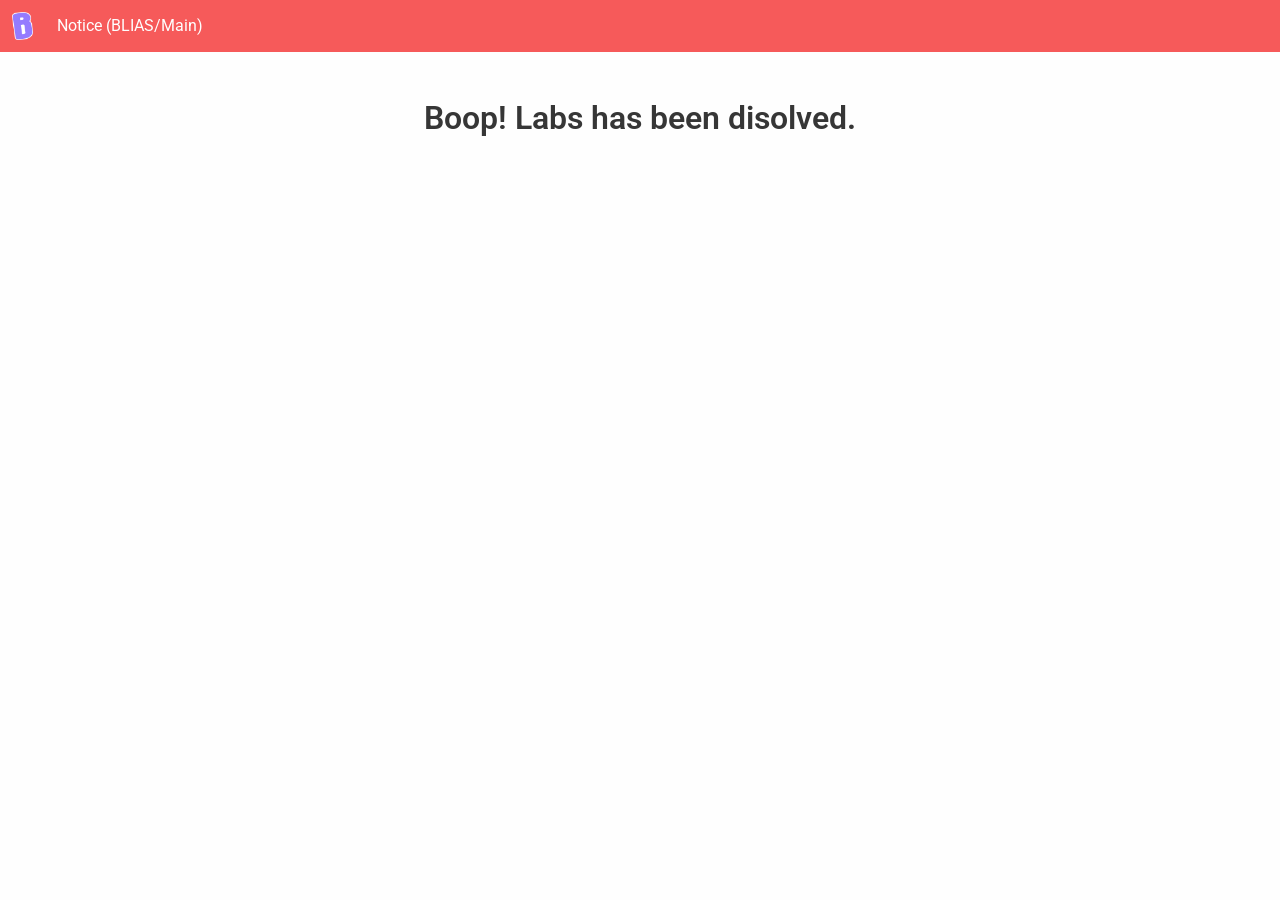
<file: index.html>
<!DOCTYPE html>
<html>

<head>
    <title>BLIAS/Main</title>
    <link rel="stylesheet" type="text/css" href="static/assets/stylesheet/css/main.min.css">
    <meta charset="utf-8">
    <!--todo add meta tags-->
</head>

<body>
    <div class="hero banner">
        <!--NavBar -->
        <div class="navbar banner">
            <div class="navbar-brand">
                <a class="navbar-item" href="https://booplabs.github.io">
                    <img src="static/assets/logos/logo.png">
                </a>
                <div class="navbar-start">
                    <a class="navbar-item has-text-white" href="">Notice (BLIAS/Main)</a>
                </div>
            </div>
        </div>
    </div>
    <div class="section">
        <h1 class="title has-text-centered">Boop! Labs has been disolved.</h1>
        </div>
    </div>
</body>

</html>
</file>
<file: static/assets/stylesheet/css/main.min.css>
@charset "UTF-8";@import url("https://fonts.googleapis.com/css?family=Roboto");/*! bulma.io v0.9.2 | MIT License | github.com/jgthms/bulma */.pagination-previous,.pagination-next,.pagination-link,.pagination-ellipsis,.file-cta,.file-name,.select select,.textarea,.input,.button{-moz-appearance:none;-webkit-appearance:none;align-items:center;border:2px solid transparent;border-radius:4px;box-shadow:none;display:inline-flex;font-size:1rem;height:2.5em;justify-content:flex-start;line-height:1.5;padding-bottom:calc(0.5em - 2px);padding-left:calc(0.75em - 2px);padding-right:calc(0.75em - 2px);padding-top:calc(0.5em - 2px);position:relative;vertical-align:top}.pagination-previous:focus,.pagination-next:focus,.pagination-link:focus,.pagination-ellipsis:focus,.file-cta:focus,.file-name:focus,.select select:focus,.textarea:focus,.input:focus,.button:focus,.is-focused.pagination-previous,.is-focused.pagination-next,.is-focused.pagination-link,.is-focused.pagination-ellipsis,.is-focused.file-cta,.is-focused.file-name,.select select.is-focused,.is-focused.textarea,.is-focused.input,.is-focused.button,.pagination-previous:active,.pagination-next:active,.pagination-link:active,.pagination-ellipsis:active,.file-cta:active,.file-name:active,.select select:active,.textarea:active,.input:active,.button:active,.is-active.pagination-previous,.is-active.pagination-next,.is-active.pagination-link,.is-active.pagination-ellipsis,.is-active.file-cta,.is-active.file-name,.select select.is-active,.is-active.textarea,.is-active.input,.is-active.button{outline:0}[disabled].pagination-previous,[disabled].pagination-next,[disabled].pagination-link,[disabled].pagination-ellipsis,[disabled].file-cta,[disabled].file-name,.select select[disabled],[disabled].textarea,[disabled].input,[disabled].button,fieldset[disabled] .pagination-previous,fieldset[disabled] .pagination-next,fieldset[disabled] .pagination-link,fieldset[disabled] .pagination-ellipsis,fieldset[disabled] .file-cta,fieldset[disabled] .file-name,fieldset[disabled] .select select,.select fieldset[disabled] select,fieldset[disabled] .textarea,fieldset[disabled] .input,fieldset[disabled] .button{cursor:not-allowed}.is-unselectable,.tabs,.pagination-previous,.pagination-next,.pagination-link,.pagination-ellipsis,.breadcrumb,.file,.button{-webkit-touch-callout:none;-webkit-user-select:none;-moz-user-select:none;-ms-user-select:none;user-select:none}.navbar-link:not(.is-arrowless)::after,.select:not(.is-multiple):not(.is-loading)::after{border:3px solid transparent;border-radius:2px;border-right:0;border-top:0;content:" ";display:block;height:.625em;margin-top:-0.4375em;pointer-events:none;position:absolute;top:50%;transform:rotate(-45deg);transform-origin:center;width:.625em}.tabs:not(:last-child),.pagination:not(:last-child),.message:not(:last-child),.level:not(:last-child),.breadcrumb:not(:last-child),.highlight:not(:last-child),.block:not(:last-child),.title:not(:last-child),.subtitle:not(:last-child),.table-container:not(:last-child),.table:not(:last-child),.progress:not(:last-child),.notification:not(:last-child),.content:not(:last-child),.box:not(:last-child){margin-bottom:1.5rem}.modal-close,.delete{-webkit-touch-callout:none;-webkit-user-select:none;-moz-user-select:none;-ms-user-select:none;user-select:none;-moz-appearance:none;-webkit-appearance:none;background-color:rgba(10,10,10,0.2);border:0;border-radius:290486px;cursor:pointer;pointer-events:auto;display:inline-block;flex-grow:0;flex-shrink:0;font-size:0;height:20px;max-height:20px;max-width:20px;min-height:20px;min-width:20px;outline:0;position:relative;vertical-align:top;width:20px}.modal-close::before,.delete::before,.modal-close::after,.delete::after{background-color:#fefefe;content:"";display:block;left:50%;position:absolute;top:50%;transform:translateX(-50%) translateY(-50%) rotate(45deg);transform-origin:center center}.modal-close::before,.delete::before{height:2px;width:50%}.modal-close::after,.delete::after{height:50%;width:2px}.modal-close:hover,.delete:hover,.modal-close:focus,.delete:focus{background-color:rgba(10,10,10,0.3)}.modal-close:active,.delete:active{background-color:rgba(10,10,10,0.4)}.is-small.modal-close,.is-small.delete{height:16px;max-height:16px;max-width:16px;min-height:16px;min-width:16px;width:16px}.is-medium.modal-close,.is-medium.delete{height:24px;max-height:24px;max-width:24px;min-height:24px;min-width:24px;width:24px}.is-large.modal-close,.is-large.delete{height:32px;max-height:32px;max-width:32px;min-height:32px;min-width:32px;width:32px}.control.is-loading::after,.select.is-loading::after,.loader,.button.is-loading::after{animation:spinAround 500ms infinite linear;border:2px solid #dbdbdb;border-radius:290486px;border-right-color:transparent;border-top-color:transparent;content:"";display:block;height:1em;position:relative;width:1em}.hero-video,.is-overlay,.modal-background,.modal,.image.is-square img,.image.is-square .has-ratio,.image.is-1by1 img,.image.is-1by1 .has-ratio,.image.is-5by4 img,.image.is-5by4 .has-ratio,.image.is-4by3 img,.image.is-4by3 .has-ratio,.image.is-3by2 img,.image.is-3by2 .has-ratio,.image.is-5by3 img,.image.is-5by3 .has-ratio,.image.is-16by9 img,.image.is-16by9 .has-ratio,.image.is-2by1 img,.image.is-2by1 .has-ratio,.image.is-3by1 img,.image.is-3by1 .has-ratio,.image.is-4by5 img,.image.is-4by5 .has-ratio,.image.is-3by4 img,.image.is-3by4 .has-ratio,.image.is-2by3 img,.image.is-2by3 .has-ratio,.image.is-3by5 img,.image.is-3by5 .has-ratio,.image.is-9by16 img,.image.is-9by16 .has-ratio,.image.is-1by2 img,.image.is-1by2 .has-ratio,.image.is-1by3 img,.image.is-1by3 .has-ratio{bottom:0;left:0;position:absolute;right:0;top:0}/*! minireset.css v0.0.6 | MIT License | github.com/jgthms/minireset.css */html,body,p,ol,ul,li,dl,dt,dd,blockquote,figure,fieldset,legend,textarea,pre,iframe,hr,h1,h2,h3,h4,h5,h6{margin:0;padding:0}h1,h2,h3,h4,h5,h6{font-size:100%;font-weight:normal}ul{list-style:none}button,input,select,textarea{margin:0}html{box-sizing:border-box}*,*::before,*::after{box-sizing:inherit}img,video{height:auto;max-width:100%}iframe{border:0}table{border-collapse:collapse;border-spacing:0}td,th{padding:0}td:not([align]),th:not([align]){text-align:inherit}html{background-color:#fefefe;font-size:16px;-moz-osx-font-smoothing:grayscale;-webkit-font-smoothing:antialiased;min-width:300px;overflow-x:hidden;overflow-y:scroll;text-rendering:optimizeLegibility;text-size-adjust:100%}article,aside,figure,footer,header,hgroup,section{display:block}body,button,input,optgroup,select,textarea{font-family:"Roboto",sans-serif}code,pre{-moz-osx-font-smoothing:auto;-webkit-font-smoothing:auto;font-family:monospace}body{color:#4a4a4a;font-size:1em;font-weight:400;line-height:1.5}a{color:#fefefe;cursor:pointer;text-decoration:none}a strong{color:currentColor}a:hover{color:#363636}code{background-color:whitesmoke;color:#f21111;font-size:.875em;font-weight:normal;padding:.25em .5em .25em}hr{background-color:whitesmoke;border:0;display:block;height:2px;margin:1.5rem 0}img{height:auto;max-width:100%}input[type=checkbox],input[type=radio]{vertical-align:baseline}small{font-size:.875em}span{font-style:inherit;font-weight:inherit}strong{color:#363636;font-weight:700}fieldset{border:0}pre{-webkit-overflow-scrolling:touch;background-color:whitesmoke;color:#4a4a4a;font-size:.875em;overflow-x:auto;padding:1.25rem 1.5rem;white-space:pre;word-wrap:normal}pre code{background-color:transparent;color:currentColor;font-size:1em;padding:0}table td,table th{vertical-align:top}table td:not([align]),table th:not([align]){text-align:inherit}table th{color:#363636}@keyframes spinAround{from{transform:rotate(0)}to{transform:rotate(359deg)}}.box{background-color:#fefefe;border-radius:6px;box-shadow:0 .5em 1em -0.125em rgba(10,10,10,0.1),0 0 0 1px rgba(10,10,10,0.02);color:#4a4a4a;display:block;padding:1.25rem}a.box:hover,a.box:focus{box-shadow:0 .5em 1em -0.125em rgba(10,10,10,0.1),0 0 0 1px #fefefe}a.box:active{box-shadow:inset 0 1px 2px rgba(10,10,10,0.2),0 0 0 1px #fefefe}.button{background-color:#fefefe;border-color:#dbdbdb;border-width:2px;color:#363636;cursor:pointer;justify-content:center;padding-bottom:calc(0.5em - 2px);padding-left:1em;padding-right:1em;padding-top:calc(0.5em - 2px);text-align:center;white-space:nowrap}.button strong{color:inherit}.button .icon,.button .icon.is-small,.button .icon.is-medium,.button .icon.is-large{height:1.5em;width:1.5em}.button .icon:first-child:not(:last-child){margin-left:calc(-0.5em - 2px);margin-right:.25em}.button .icon:last-child:not(:first-child){margin-left:.25em;margin-right:calc(-0.5em - 2px)}.button .icon:first-child:last-child{margin-left:calc(-0.5em - 2px);margin-right:calc(-0.5em - 2px)}.button:hover,.button.is-hovered{border-color:#b5b5b5;color:#363636}.button:focus,.button.is-focused{border-color:#3a66ff;color:#363636}.button:focus:not(:active),.button.is-focused:not(:active){box-shadow:0 0 0 .125em rgba(254,254,254,0.25)}.button:active,.button.is-active{border-color:#4a4a4a;color:#363636}.button.is-text{background-color:transparent;border-color:transparent;color:#4a4a4a;text-decoration:underline}.button.is-text:hover,.button.is-text.is-hovered,.button.is-text:focus,.button.is-text.is-focused{background-color:whitesmoke;color:#363636}.button.is-text:active,.button.is-text.is-active{background-color:#e8e8e8;color:#363636}.button.is-text[disabled],fieldset[disabled] .button.is-text{background-color:transparent;border-color:transparent;box-shadow:none}.button.is-ghost{background:0;border-color:transparent;color:#fefefe;text-decoration:none}.button.is-ghost:hover,.button.is-ghost.is-hovered{color:#fefefe;text-decoration:underline}.button.is-white{background-color:#fefefe;border-color:transparent;color:#0a0a0a}.button.is-white:hover,.button.is-white.is-hovered{background-color:#f8f8f8;border-color:transparent;color:#0a0a0a}.button.is-white:focus,.button.is-white.is-focused{border-color:transparent;color:#0a0a0a}.button.is-white:focus:not(:active),.button.is-white.is-focused:not(:active){box-shadow:0 0 0 .125em rgba(254,254,254,0.25)}.button.is-white:active,.button.is-white.is-active{background-color:#f1f1f1;border-color:transparent;color:#0a0a0a}.button.is-white[disabled],fieldset[disabled] .button.is-white{background-color:#fefefe;border-color:transparent;box-shadow:none}.button.is-white.is-inverted{background-color:#0a0a0a;color:#fefefe}.button.is-white.is-inverted:hover,.button.is-white.is-inverted.is-hovered{background-color:black}.button.is-white.is-inverted[disabled],fieldset[disabled] .button.is-white.is-inverted{background-color:#0a0a0a;border-color:transparent;box-shadow:none;color:#fefefe}.button.is-white.is-loading::after{border-color:transparent transparent #0a0a0a #0a0a0a !important}.button.is-white.is-outlined{background-color:transparent;border-color:#fefefe;color:#fefefe}.button.is-white.is-outlined:hover,.button.is-white.is-outlined.is-hovered,.button.is-white.is-outlined:focus,.button.is-white.is-outlined.is-focused{background-color:#fefefe;border-color:#fefefe;color:#0a0a0a}.button.is-white.is-outlined.is-loading::after{border-color:transparent transparent #fefefe #fefefe !important}.button.is-white.is-outlined.is-loading:hover::after,.button.is-white.is-outlined.is-loading.is-hovered::after,.button.is-white.is-outlined.is-loading:focus::after,.button.is-white.is-outlined.is-loading.is-focused::after{border-color:transparent transparent #0a0a0a #0a0a0a !important}.button.is-white.is-outlined[disabled],fieldset[disabled] .button.is-white.is-outlined{background-color:transparent;border-color:#fefefe;box-shadow:none;color:#fefefe}.button.is-white.is-inverted.is-outlined{background-color:transparent;border-color:#0a0a0a;color:#0a0a0a}.button.is-white.is-inverted.is-outlined:hover,.button.is-white.is-inverted.is-outlined.is-hovered,.button.is-white.is-inverted.is-outlined:focus,.button.is-white.is-inverted.is-outlined.is-focused{background-color:#0a0a0a;color:#fefefe}.button.is-white.is-inverted.is-outlined.is-loading:hover::after,.button.is-white.is-inverted.is-outlined.is-loading.is-hovered::after,.button.is-white.is-inverted.is-outlined.is-loading:focus::after,.button.is-white.is-inverted.is-outlined.is-loading.is-focused::after{border-color:transparent transparent #fefefe #fefefe !important}.button.is-white.is-inverted.is-outlined[disabled],fieldset[disabled] .button.is-white.is-inverted.is-outlined{background-color:transparent;border-color:#0a0a0a;box-shadow:none;color:#0a0a0a}.button.is-black{background-color:#0a0a0a;border-color:transparent;color:#fefefe}.button.is-black:hover,.button.is-black.is-hovered{background-color:#040404;border-color:transparent;color:#fefefe}.button.is-black:focus,.button.is-black.is-focused{border-color:transparent;color:#fefefe}.button.is-black:focus:not(:active),.button.is-black.is-focused:not(:active){box-shadow:0 0 0 .125em rgba(10,10,10,0.25)}.button.is-black:active,.button.is-black.is-active{background-color:black;border-color:transparent;color:#fefefe}.button.is-black[disabled],fieldset[disabled] .button.is-black{background-color:#0a0a0a;border-color:transparent;box-shadow:none}.button.is-black.is-inverted{background-color:#fefefe;color:#0a0a0a}.button.is-black.is-inverted:hover,.button.is-black.is-inverted.is-hovered{background-color:#f1f1f1}.button.is-black.is-inverted[disabled],fieldset[disabled] .button.is-black.is-inverted{background-color:#fefefe;border-color:transparent;box-shadow:none;color:#0a0a0a}.button.is-black.is-loading::after{border-color:transparent transparent #fefefe #fefefe !important}.button.is-black.is-outlined{background-color:transparent;border-color:#0a0a0a;color:#0a0a0a}.button.is-black.is-outlined:hover,.button.is-black.is-outlined.is-hovered,.button.is-black.is-outlined:focus,.button.is-black.is-outlined.is-focused{background-color:#0a0a0a;border-color:#0a0a0a;color:#fefefe}.button.is-black.is-outlined.is-loading::after{border-color:transparent transparent #0a0a0a #0a0a0a !important}.button.is-black.is-outlined.is-loading:hover::after,.button.is-black.is-outlined.is-loading.is-hovered::after,.button.is-black.is-outlined.is-loading:focus::after,.button.is-black.is-outlined.is-loading.is-focused::after{border-color:transparent transparent #fefefe #fefefe !important}.button.is-black.is-outlined[disabled],fieldset[disabled] .button.is-black.is-outlined{background-color:transparent;border-color:#0a0a0a;box-shadow:none;color:#0a0a0a}.button.is-black.is-inverted.is-outlined{background-color:transparent;border-color:#fefefe;color:#fefefe}.button.is-black.is-inverted.is-outlined:hover,.button.is-black.is-inverted.is-outlined.is-hovered,.button.is-black.is-inverted.is-outlined:focus,.button.is-black.is-inverted.is-outlined.is-focused{background-color:#fefefe;color:#0a0a0a}.button.is-black.is-inverted.is-outlined.is-loading:hover::after,.button.is-black.is-inverted.is-outlined.is-loading.is-hovered::after,.button.is-black.is-inverted.is-outlined.is-loading:focus::after,.button.is-black.is-inverted.is-outlined.is-loading.is-focused::after{border-color:transparent transparent #0a0a0a #0a0a0a !important}.button.is-black.is-inverted.is-outlined[disabled],fieldset[disabled] .button.is-black.is-inverted.is-outlined{background-color:transparent;border-color:#fefefe;box-shadow:none;color:#fefefe}.button.is-light{background-color:whitesmoke;border-color:transparent;color:rgba(0,0,0,0.7)}.button.is-light:hover,.button.is-light.is-hovered{background-color:#eee;border-color:transparent;color:rgba(0,0,0,0.7)}.button.is-light:focus,.button.is-light.is-focused{border-color:transparent;color:rgba(0,0,0,0.7)}.button.is-light:focus:not(:active),.button.is-light.is-focused:not(:active){box-shadow:0 0 0 .125em rgba(245,245,245,0.25)}.button.is-light:active,.button.is-light.is-active{background-color:#e8e8e8;border-color:transparent;color:rgba(0,0,0,0.7)}.button.is-light[disabled],fieldset[disabled] .button.is-light{background-color:whitesmoke;border-color:transparent;box-shadow:none}.button.is-light.is-inverted{background-color:rgba(0,0,0,0.7);color:whitesmoke}.button.is-light.is-inverted:hover,.button.is-light.is-inverted.is-hovered{background-color:rgba(0,0,0,0.7)}.button.is-light.is-inverted[disabled],fieldset[disabled] .button.is-light.is-inverted{background-color:rgba(0,0,0,0.7);border-color:transparent;box-shadow:none;color:whitesmoke}.button.is-light.is-loading::after{border-color:transparent transparent rgba(0,0,0,0.7) rgba(0,0,0,0.7) !important}.button.is-light.is-outlined{background-color:transparent;border-color:whitesmoke;color:whitesmoke}.button.is-light.is-outlined:hover,.button.is-light.is-outlined.is-hovered,.button.is-light.is-outlined:focus,.button.is-light.is-outlined.is-focused{background-color:whitesmoke;border-color:whitesmoke;color:rgba(0,0,0,0.7)}.button.is-light.is-outlined.is-loading::after{border-color:transparent transparent whitesmoke whitesmoke !important}.button.is-light.is-outlined.is-loading:hover::after,.button.is-light.is-outlined.is-loading.is-hovered::after,.button.is-light.is-outlined.is-loading:focus::after,.button.is-light.is-outlined.is-loading.is-focused::after{border-color:transparent transparent rgba(0,0,0,0.7) rgba(0,0,0,0.7) !important}.button.is-light.is-outlined[disabled],fieldset[disabled] .button.is-light.is-outlined{background-color:transparent;border-color:whitesmoke;box-shadow:none;color:whitesmoke}.button.is-light.is-inverted.is-outlined{background-color:transparent;border-color:rgba(0,0,0,0.7);color:rgba(0,0,0,0.7)}.button.is-light.is-inverted.is-outlined:hover,.button.is-light.is-inverted.is-outlined.is-hovered,.button.is-light.is-inverted.is-outlined:focus,.button.is-light.is-inverted.is-outlined.is-focused{background-color:rgba(0,0,0,0.7);color:whitesmoke}.button.is-light.is-inverted.is-outlined.is-loading:hover::after,.button.is-light.is-inverted.is-outlined.is-loading.is-hovered::after,.button.is-light.is-inverted.is-outlined.is-loading:focus::after,.button.is-light.is-inverted.is-outlined.is-loading.is-focused::after{border-color:transparent transparent whitesmoke whitesmoke !important}.button.is-light.is-inverted.is-outlined[disabled],fieldset[disabled] .button.is-light.is-inverted.is-outlined{background-color:transparent;border-color:rgba(0,0,0,0.7);box-shadow:none;color:rgba(0,0,0,0.7)}.button.is-dark{background-color:#363636;border-color:transparent;color:#fff}.button.is-dark:hover,.button.is-dark.is-hovered{background-color:#2f2f2f;border-color:transparent;color:#fff}.button.is-dark:focus,.button.is-dark.is-focused{border-color:transparent;color:#fff}.button.is-dark:focus:not(:active),.button.is-dark.is-focused:not(:active){box-shadow:0 0 0 .125em rgba(54,54,54,0.25)}.button.is-dark:active,.button.is-dark.is-active{background-color:#292929;border-color:transparent;color:#fff}.button.is-dark[disabled],fieldset[disabled] .button.is-dark{background-color:#363636;border-color:transparent;box-shadow:none}.button.is-dark.is-inverted{background-color:#fff;color:#363636}.button.is-dark.is-inverted:hover,.button.is-dark.is-inverted.is-hovered{background-color:#f2f2f2}.button.is-dark.is-inverted[disabled],fieldset[disabled] .button.is-dark.is-inverted{background-color:#fff;border-color:transparent;box-shadow:none;color:#363636}.button.is-dark.is-loading::after{border-color:transparent transparent #fff #fff !important}.button.is-dark.is-outlined{background-color:transparent;border-color:#363636;color:#363636}.button.is-dark.is-outlined:hover,.button.is-dark.is-outlined.is-hovered,.button.is-dark.is-outlined:focus,.button.is-dark.is-outlined.is-focused{background-color:#363636;border-color:#363636;color:#fff}.button.is-dark.is-outlined.is-loading::after{border-color:transparent transparent #363636 #363636 !important}.button.is-dark.is-outlined.is-loading:hover::after,.button.is-dark.is-outlined.is-loading.is-hovered::after,.button.is-dark.is-outlined.is-loading:focus::after,.button.is-dark.is-outlined.is-loading.is-focused::after{border-color:transparent transparent #fff #fff !important}.button.is-dark.is-outlined[disabled],fieldset[disabled] .button.is-dark.is-outlined{background-color:transparent;border-color:#363636;box-shadow:none;color:#363636}.button.is-dark.is-inverted.is-outlined{background-color:transparent;border-color:#fff;color:#fff}.button.is-dark.is-inverted.is-outlined:hover,.button.is-dark.is-inverted.is-outlined.is-hovered,.button.is-dark.is-inverted.is-outlined:focus,.button.is-dark.is-inverted.is-outlined.is-focused{background-color:#fff;color:#363636}.button.is-dark.is-inverted.is-outlined.is-loading:hover::after,.button.is-dark.is-inverted.is-outlined.is-loading.is-hovered::after,.button.is-dark.is-inverted.is-outlined.is-loading:focus::after,.button.is-dark.is-inverted.is-outlined.is-loading.is-focused::after{border-color:transparent transparent #363636 #363636 !important}.button.is-dark.is-inverted.is-outlined[disabled],fieldset[disabled] .button.is-dark.is-inverted.is-outlined{background-color:transparent;border-color:#fff;box-shadow:none;color:#fff}.button.is-primary{background-color:#fefefe;border-color:transparent;color:rgba(0,0,0,0.7)}.button.is-primary:hover,.button.is-primary.is-hovered{background-color:#f8f8f8;border-color:transparent;color:rgba(0,0,0,0.7)}.button.is-primary:focus,.button.is-primary.is-focused{border-color:transparent;color:rgba(0,0,0,0.7)}.button.is-primary:focus:not(:active),.button.is-primary.is-focused:not(:active){box-shadow:0 0 0 .125em rgba(254,254,254,0.25)}.button.is-primary:active,.button.is-primary.is-active{background-color:#f1f1f1;border-color:transparent;color:rgba(0,0,0,0.7)}.button.is-primary[disabled],fieldset[disabled] .button.is-primary{background-color:#fefefe;border-color:transparent;box-shadow:none}.button.is-primary.is-inverted{background-color:rgba(0,0,0,0.7);color:#fefefe}.button.is-primary.is-inverted:hover,.button.is-primary.is-inverted.is-hovered{background-color:rgba(0,0,0,0.7)}.button.is-primary.is-inverted[disabled],fieldset[disabled] .button.is-primary.is-inverted{background-color:rgba(0,0,0,0.7);border-color:transparent;box-shadow:none;color:#fefefe}.button.is-primary.is-loading::after{border-color:transparent transparent rgba(0,0,0,0.7) rgba(0,0,0,0.7) !important}.button.is-primary.is-outlined{background-color:transparent;border-color:#fefefe;color:#fefefe}.button.is-primary.is-outlined:hover,.button.is-primary.is-outlined.is-hovered,.button.is-primary.is-outlined:focus,.button.is-primary.is-outlined.is-focused{background-color:#fefefe;border-color:#fefefe;color:rgba(0,0,0,0.7)}.button.is-primary.is-outlined.is-loading::after{border-color:transparent transparent #fefefe #fefefe !important}.button.is-primary.is-outlined.is-loading:hover::after,.button.is-primary.is-outlined.is-loading.is-hovered::after,.button.is-primary.is-outlined.is-loading:focus::after,.button.is-primary.is-outlined.is-loading.is-focused::after{border-color:transparent transparent rgba(0,0,0,0.7) rgba(0,0,0,0.7) !important}.button.is-primary.is-outlined[disabled],fieldset[disabled] .button.is-primary.is-outlined{background-color:transparent;border-color:#fefefe;box-shadow:none;color:#fefefe}.button.is-primary.is-inverted.is-outlined{background-color:transparent;border-color:rgba(0,0,0,0.7);color:rgba(0,0,0,0.7)}.button.is-primary.is-inverted.is-outlined:hover,.button.is-primary.is-inverted.is-outlined.is-hovered,.button.is-primary.is-inverted.is-outlined:focus,.button.is-primary.is-inverted.is-outlined.is-focused{background-color:rgba(0,0,0,0.7);color:#fefefe}.button.is-primary.is-inverted.is-outlined.is-loading:hover::after,.button.is-primary.is-inverted.is-outlined.is-loading.is-hovered::after,.button.is-primary.is-inverted.is-outlined.is-loading:focus::after,.button.is-primary.is-inverted.is-outlined.is-loading.is-focused::after{border-color:transparent transparent #fefefe #fefefe !important}.button.is-primary.is-inverted.is-outlined[disabled],fieldset[disabled] .button.is-primary.is-inverted.is-outlined{background-color:transparent;border-color:rgba(0,0,0,0.7);box-shadow:none;color:rgba(0,0,0,0.7)}.button.is-primary.is-light{background-color:#fefefe;color:#4a4a4a}.button.is-primary.is-light:hover,.button.is-primary.is-light.is-hovered{background-color:#f8f8f8;border-color:transparent;color:#4a4a4a}.button.is-primary.is-light:active,.button.is-primary.is-light.is-active{background-color:#f1f1f1;border-color:transparent;color:#4a4a4a}.button.is-link{background-color:#fefefe;border-color:transparent;color:rgba(0,0,0,0.7)}.button.is-link:hover,.button.is-link.is-hovered{background-color:#f8f8f8;border-color:transparent;color:rgba(0,0,0,0.7)}.button.is-link:focus,.button.is-link.is-focused{border-color:transparent;color:rgba(0,0,0,0.7)}.button.is-link:focus:not(:active),.button.is-link.is-focused:not(:active){box-shadow:0 0 0 .125em rgba(254,254,254,0.25)}.button.is-link:active,.button.is-link.is-active{background-color:#f1f1f1;border-color:transparent;color:rgba(0,0,0,0.7)}.button.is-link[disabled],fieldset[disabled] .button.is-link{background-color:#fefefe;border-color:transparent;box-shadow:none}.button.is-link.is-inverted{background-color:rgba(0,0,0,0.7);color:#fefefe}.button.is-link.is-inverted:hover,.button.is-link.is-inverted.is-hovered{background-color:rgba(0,0,0,0.7)}.button.is-link.is-inverted[disabled],fieldset[disabled] .button.is-link.is-inverted{background-color:rgba(0,0,0,0.7);border-color:transparent;box-shadow:none;color:#fefefe}.button.is-link.is-loading::after{border-color:transparent transparent rgba(0,0,0,0.7) rgba(0,0,0,0.7) !important}.button.is-link.is-outlined{background-color:transparent;border-color:#fefefe;color:#fefefe}.button.is-link.is-outlined:hover,.button.is-link.is-outlined.is-hovered,.button.is-link.is-outlined:focus,.button.is-link.is-outlined.is-focused{background-color:#fefefe;border-color:#fefefe;color:rgba(0,0,0,0.7)}.button.is-link.is-outlined.is-loading::after{border-color:transparent transparent #fefefe #fefefe !important}.button.is-link.is-outlined.is-loading:hover::after,.button.is-link.is-outlined.is-loading.is-hovered::after,.button.is-link.is-outlined.is-loading:focus::after,.button.is-link.is-outlined.is-loading.is-focused::after{border-color:transparent transparent rgba(0,0,0,0.7) rgba(0,0,0,0.7) !important}.button.is-link.is-outlined[disabled],fieldset[disabled] .button.is-link.is-outlined{background-color:transparent;border-color:#fefefe;box-shadow:none;color:#fefefe}.button.is-link.is-inverted.is-outlined{background-color:transparent;border-color:rgba(0,0,0,0.7);color:rgba(0,0,0,0.7)}.button.is-link.is-inverted.is-outlined:hover,.button.is-link.is-inverted.is-outlined.is-hovered,.button.is-link.is-inverted.is-outlined:focus,.button.is-link.is-inverted.is-outlined.is-focused{background-color:rgba(0,0,0,0.7);color:#fefefe}.button.is-link.is-inverted.is-outlined.is-loading:hover::after,.button.is-link.is-inverted.is-outlined.is-loading.is-hovered::after,.button.is-link.is-inverted.is-outlined.is-loading:focus::after,.button.is-link.is-inverted.is-outlined.is-loading.is-focused::after{border-color:transparent transparent #fefefe #fefefe !important}.button.is-link.is-inverted.is-outlined[disabled],fieldset[disabled] .button.is-link.is-inverted.is-outlined{background-color:transparent;border-color:rgba(0,0,0,0.7);box-shadow:none;color:rgba(0,0,0,0.7)}.button.is-link.is-light{background-color:#fefefe;color:#4a4a4a}.button.is-link.is-light:hover,.button.is-link.is-light.is-hovered{background-color:#f8f8f8;border-color:transparent;color:#4a4a4a}.button.is-link.is-light:active,.button.is-link.is-light.is-active{background-color:#f1f1f1;border-color:transparent;color:#4a4a4a}.button.is-info{background-color:#3298dc;border-color:transparent;color:#fff}.button.is-info:hover,.button.is-info.is-hovered{background-color:#2793da;border-color:transparent;color:#fff}.button.is-info:focus,.button.is-info.is-focused{border-color:transparent;color:#fff}.button.is-info:focus:not(:active),.button.is-info.is-focused:not(:active){box-shadow:0 0 0 .125em rgba(50,152,220,0.25)}.button.is-info:active,.button.is-info.is-active{background-color:#238cd1;border-color:transparent;color:#fff}.button.is-info[disabled],fieldset[disabled] .button.is-info{background-color:#3298dc;border-color:transparent;box-shadow:none}.button.is-info.is-inverted{background-color:#fff;color:#3298dc}.button.is-info.is-inverted:hover,.button.is-info.is-inverted.is-hovered{background-color:#f2f2f2}.button.is-info.is-inverted[disabled],fieldset[disabled] .button.is-info.is-inverted{background-color:#fff;border-color:transparent;box-shadow:none;color:#3298dc}.button.is-info.is-loading::after{border-color:transparent transparent #fff #fff !important}.button.is-info.is-outlined{background-color:transparent;border-color:#3298dc;color:#3298dc}.button.is-info.is-outlined:hover,.button.is-info.is-outlined.is-hovered,.button.is-info.is-outlined:focus,.button.is-info.is-outlined.is-focused{background-color:#3298dc;border-color:#3298dc;color:#fff}.button.is-info.is-outlined.is-loading::after{border-color:transparent transparent #3298dc #3298dc !important}.button.is-info.is-outlined.is-loading:hover::after,.button.is-info.is-outlined.is-loading.is-hovered::after,.button.is-info.is-outlined.is-loading:focus::after,.button.is-info.is-outlined.is-loading.is-focused::after{border-color:transparent transparent #fff #fff !important}.button.is-info.is-outlined[disabled],fieldset[disabled] .button.is-info.is-outlined{background-color:transparent;border-color:#3298dc;box-shadow:none;color:#3298dc}.button.is-info.is-inverted.is-outlined{background-color:transparent;border-color:#fff;color:#fff}.button.is-info.is-inverted.is-outlined:hover,.button.is-info.is-inverted.is-outlined.is-hovered,.button.is-info.is-inverted.is-outlined:focus,.button.is-info.is-inverted.is-outlined.is-focused{background-color:#fff;color:#3298dc}.button.is-info.is-inverted.is-outlined.is-loading:hover::after,.button.is-info.is-inverted.is-outlined.is-loading.is-hovered::after,.button.is-info.is-inverted.is-outlined.is-loading:focus::after,.button.is-info.is-inverted.is-outlined.is-loading.is-focused::after{border-color:transparent transparent #3298dc #3298dc !important}.button.is-info.is-inverted.is-outlined[disabled],fieldset[disabled] .button.is-info.is-inverted.is-outlined{background-color:transparent;border-color:#fff;box-shadow:none;color:#fff}.button.is-info.is-light{background-color:#eef6fc;color:#1d72aa}.button.is-info.is-light:hover,.button.is-info.is-light.is-hovered{background-color:#e3f1fa;border-color:transparent;color:#1d72aa}.button.is-info.is-light:active,.button.is-info.is-light.is-active{background-color:#d8ebf8;border-color:transparent;color:#1d72aa}.button.is-success{background-color:#48c774;border-color:transparent;color:#fff}.button.is-success:hover,.button.is-success.is-hovered{background-color:#3ec46d;border-color:transparent;color:#fff}.button.is-success:focus,.button.is-success.is-focused{border-color:transparent;color:#fff}.button.is-success:focus:not(:active),.button.is-success.is-focused:not(:active){box-shadow:0 0 0 .125em rgba(72,199,116,0.25)}.button.is-success:active,.button.is-success.is-active{background-color:#3abb67;border-color:transparent;color:#fff}.button.is-success[disabled],fieldset[disabled] .button.is-success{background-color:#48c774;border-color:transparent;box-shadow:none}.button.is-success.is-inverted{background-color:#fff;color:#48c774}.button.is-success.is-inverted:hover,.button.is-success.is-inverted.is-hovered{background-color:#f2f2f2}.button.is-success.is-inverted[disabled],fieldset[disabled] .button.is-success.is-inverted{background-color:#fff;border-color:transparent;box-shadow:none;color:#48c774}.button.is-success.is-loading::after{border-color:transparent transparent #fff #fff !important}.button.is-success.is-outlined{background-color:transparent;border-color:#48c774;color:#48c774}.button.is-success.is-outlined:hover,.button.is-success.is-outlined.is-hovered,.button.is-success.is-outlined:focus,.button.is-success.is-outlined.is-focused{background-color:#48c774;border-color:#48c774;color:#fff}.button.is-success.is-outlined.is-loading::after{border-color:transparent transparent #48c774 #48c774 !important}.button.is-success.is-outlined.is-loading:hover::after,.button.is-success.is-outlined.is-loading.is-hovered::after,.button.is-success.is-outlined.is-loading:focus::after,.button.is-success.is-outlined.is-loading.is-focused::after{border-color:transparent transparent #fff #fff !important}.button.is-success.is-outlined[disabled],fieldset[disabled] .button.is-success.is-outlined{background-color:transparent;border-color:#48c774;box-shadow:none;color:#48c774}.button.is-success.is-inverted.is-outlined{background-color:transparent;border-color:#fff;color:#fff}.button.is-success.is-inverted.is-outlined:hover,.button.is-success.is-inverted.is-outlined.is-hovered,.button.is-success.is-inverted.is-outlined:focus,.button.is-success.is-inverted.is-outlined.is-focused{background-color:#fff;color:#48c774}.button.is-success.is-inverted.is-outlined.is-loading:hover::after,.button.is-success.is-inverted.is-outlined.is-loading.is-hovered::after,.button.is-success.is-inverted.is-outlined.is-loading:focus::after,.button.is-success.is-inverted.is-outlined.is-loading.is-focused::after{border-color:transparent transparent #48c774 #48c774 !important}.button.is-success.is-inverted.is-outlined[disabled],fieldset[disabled] .button.is-success.is-inverted.is-outlined{background-color:transparent;border-color:#fff;box-shadow:none;color:#fff}.button.is-success.is-light{background-color:#effaf3;color:#257942}.button.is-success.is-light:hover,.button.is-success.is-light.is-hovered{background-color:#e6f7ec;border-color:transparent;color:#257942}.button.is-success.is-light:active,.button.is-success.is-light.is-active{background-color:#dcf4e4;border-color:transparent;color:#257942}.button.is-warning{background-color:#ffdd57;border-color:transparent;color:rgba(0,0,0,0.7)}.button.is-warning:hover,.button.is-warning.is-hovered{background-color:#ffdb4a;border-color:transparent;color:rgba(0,0,0,0.7)}.button.is-warning:focus,.button.is-warning.is-focused{border-color:transparent;color:rgba(0,0,0,0.7)}.button.is-warning:focus:not(:active),.button.is-warning.is-focused:not(:active){box-shadow:0 0 0 .125em rgba(255,221,87,0.25)}.button.is-warning:active,.button.is-warning.is-active{background-color:#ffd83d;border-color:transparent;color:rgba(0,0,0,0.7)}.button.is-warning[disabled],fieldset[disabled] .button.is-warning{background-color:#ffdd57;border-color:transparent;box-shadow:none}.button.is-warning.is-inverted{background-color:rgba(0,0,0,0.7);color:#ffdd57}.button.is-warning.is-inverted:hover,.button.is-warning.is-inverted.is-hovered{background-color:rgba(0,0,0,0.7)}.button.is-warning.is-inverted[disabled],fieldset[disabled] .button.is-warning.is-inverted{background-color:rgba(0,0,0,0.7);border-color:transparent;box-shadow:none;color:#ffdd57}.button.is-warning.is-loading::after{border-color:transparent transparent rgba(0,0,0,0.7) rgba(0,0,0,0.7) !important}.button.is-warning.is-outlined{background-color:transparent;border-color:#ffdd57;color:#ffdd57}.button.is-warning.is-outlined:hover,.button.is-warning.is-outlined.is-hovered,.button.is-warning.is-outlined:focus,.button.is-warning.is-outlined.is-focused{background-color:#ffdd57;border-color:#ffdd57;color:rgba(0,0,0,0.7)}.button.is-warning.is-outlined.is-loading::after{border-color:transparent transparent #ffdd57 #ffdd57 !important}.button.is-warning.is-outlined.is-loading:hover::after,.button.is-warning.is-outlined.is-loading.is-hovered::after,.button.is-warning.is-outlined.is-loading:focus::after,.button.is-warning.is-outlined.is-loading.is-focused::after{border-color:transparent transparent rgba(0,0,0,0.7) rgba(0,0,0,0.7) !important}.button.is-warning.is-outlined[disabled],fieldset[disabled] .button.is-warning.is-outlined{background-color:transparent;border-color:#ffdd57;box-shadow:none;color:#ffdd57}.button.is-warning.is-inverted.is-outlined{background-color:transparent;border-color:rgba(0,0,0,0.7);color:rgba(0,0,0,0.7)}.button.is-warning.is-inverted.is-outlined:hover,.button.is-warning.is-inverted.is-outlined.is-hovered,.button.is-warning.is-inverted.is-outlined:focus,.button.is-warning.is-inverted.is-outlined.is-focused{background-color:rgba(0,0,0,0.7);color:#ffdd57}.button.is-warning.is-inverted.is-outlined.is-loading:hover::after,.button.is-warning.is-inverted.is-outlined.is-loading.is-hovered::after,.button.is-warning.is-inverted.is-outlined.is-loading:focus::after,.button.is-warning.is-inverted.is-outlined.is-loading.is-focused::after{border-color:transparent transparent #ffdd57 #ffdd57 !important}.button.is-warning.is-inverted.is-outlined[disabled],fieldset[disabled] .button.is-warning.is-inverted.is-outlined{background-color:transparent;border-color:rgba(0,0,0,0.7);box-shadow:none;color:rgba(0,0,0,0.7)}.button.is-warning.is-light{background-color:#fffbeb;color:#947600}.button.is-warning.is-light:hover,.button.is-warning.is-light.is-hovered{background-color:#fff8de;border-color:transparent;color:#947600}.button.is-warning.is-light:active,.button.is-warning.is-light.is-active{background-color:#fff6d1;border-color:transparent;color:#947600}.button.is-danger{background-color:#f65a5a;border-color:transparent;color:#fff}.button.is-danger:hover,.button.is-danger.is-hovered{background-color:#f54e4e;border-color:transparent;color:#fff}.button.is-danger:focus,.button.is-danger.is-focused{border-color:transparent;color:#fff}.button.is-danger:focus:not(:active),.button.is-danger.is-focused:not(:active){box-shadow:0 0 0 .125em rgba(246,90,90,0.25)}.button.is-danger:active,.button.is-danger.is-active{background-color:#f54242;border-color:transparent;color:#fff}.button.is-danger[disabled],fieldset[disabled] .button.is-danger{background-color:#f65a5a;border-color:transparent;box-shadow:none}.button.is-danger.is-inverted{background-color:#fff;color:#f65a5a}.button.is-danger.is-inverted:hover,.button.is-danger.is-inverted.is-hovered{background-color:#f2f2f2}.button.is-danger.is-inverted[disabled],fieldset[disabled] .button.is-danger.is-inverted{background-color:#fff;border-color:transparent;box-shadow:none;color:#f65a5a}.button.is-danger.is-loading::after{border-color:transparent transparent #fff #fff !important}.button.is-danger.is-outlined{background-color:transparent;border-color:#f65a5a;color:#f65a5a}.button.is-danger.is-outlined:hover,.button.is-danger.is-outlined.is-hovered,.button.is-danger.is-outlined:focus,.button.is-danger.is-outlined.is-focused{background-color:#f65a5a;border-color:#f65a5a;color:#fff}.button.is-danger.is-outlined.is-loading::after{border-color:transparent transparent #f65a5a #f65a5a !important}.button.is-danger.is-outlined.is-loading:hover::after,.button.is-danger.is-outlined.is-loading.is-hovered::after,.button.is-danger.is-outlined.is-loading:focus::after,.button.is-danger.is-outlined.is-loading.is-focused::after{border-color:transparent transparent #fff #fff !important}.button.is-danger.is-outlined[disabled],fieldset[disabled] .button.is-danger.is-outlined{background-color:transparent;border-color:#f65a5a;box-shadow:none;color:#f65a5a}.button.is-danger.is-inverted.is-outlined{background-color:transparent;border-color:#fff;color:#fff}.button.is-danger.is-inverted.is-outlined:hover,.button.is-danger.is-inverted.is-outlined.is-hovered,.button.is-danger.is-inverted.is-outlined:focus,.button.is-danger.is-inverted.is-outlined.is-focused{background-color:#fff;color:#f65a5a}.button.is-danger.is-inverted.is-outlined.is-loading:hover::after,.button.is-danger.is-inverted.is-outlined.is-loading.is-hovered::after,.button.is-danger.is-inverted.is-outlined.is-loading:focus::after,.button.is-danger.is-inverted.is-outlined.is-loading.is-focused::after{border-color:transparent transparent #f65a5a #f65a5a !important}.button.is-danger.is-inverted.is-outlined[disabled],fieldset[disabled] .button.is-danger.is-inverted.is-outlined{background-color:transparent;border-color:#fff;box-shadow:none;color:#fff}.button.is-danger.is-light{background-color:#feecec;color:#c10b0b}.button.is-danger.is-light:hover,.button.is-danger.is-light.is-hovered{background-color:#fde0e0;border-color:transparent;color:#c10b0b}.button.is-danger.is-light:active,.button.is-danger.is-light.is-active{background-color:#fdd3d3;border-color:transparent;color:#c10b0b}.button.is-small{font-size:.75rem}.button.is-small:not(.is-rounded){border-radius:2px}.button.is-normal{font-size:1rem}.button.is-medium{font-size:1.25rem}.button.is-large{font-size:1.5rem}.button[disabled],fieldset[disabled] .button{background-color:#fefefe;border-color:#dbdbdb;box-shadow:none;opacity:.5}.button.is-fullwidth{display:flex;width:100%}.button.is-loading{color:transparent !important;pointer-events:none}.button.is-loading::after{position:absolute;left:calc(50% - (1em / 2));top:calc(50% - (1em / 2));position:absolute !important}.button.is-static{background-color:whitesmoke;border-color:#dbdbdb;color:#7a7a7a;box-shadow:none;pointer-events:none}.button.is-rounded{border-radius:290486px;padding-left:calc(1em + 0.25em);padding-right:calc(1em + 0.25em)}.buttons{align-items:center;display:flex;flex-wrap:wrap;justify-content:flex-start}.buttons .button{margin-bottom:.5rem}.buttons .button:not(:last-child):not(.is-fullwidth){margin-right:.5rem}.buttons:last-child{margin-bottom:-0.5rem}.buttons:not(:last-child){margin-bottom:1rem}.buttons.are-small .button:not(.is-normal):not(.is-medium):not(.is-large){font-size:.75rem}.buttons.are-small .button:not(.is-normal):not(.is-medium):not(.is-large):not(.is-rounded){border-radius:2px}.buttons.are-medium .button:not(.is-small):not(.is-normal):not(.is-large){font-size:1.25rem}.buttons.are-large .button:not(.is-small):not(.is-normal):not(.is-medium){font-size:1.5rem}.buttons.has-addons .button:not(:first-child){border-bottom-left-radius:0;border-top-left-radius:0}.buttons.has-addons .button:not(:last-child){border-bottom-right-radius:0;border-top-right-radius:0;margin-right:-1px}.buttons.has-addons .button:last-child{margin-right:0}.buttons.has-addons .button:hover,.buttons.has-addons .button.is-hovered{z-index:2}.buttons.has-addons .button:focus,.buttons.has-addons .button.is-focused,.buttons.has-addons .button:active,.buttons.has-addons .button.is-active,.buttons.has-addons .button.is-selected{z-index:3}.buttons.has-addons .button:focus:hover,.buttons.has-addons .button.is-focused:hover,.buttons.has-addons .button:active:hover,.buttons.has-addons .button.is-active:hover,.buttons.has-addons .button.is-selected:hover{z-index:4}.buttons.has-addons .button.is-expanded{flex-grow:1;flex-shrink:1}.buttons.is-centered{justify-content:center}.buttons.is-centered:not(.has-addons) .button:not(.is-fullwidth){margin-left:.25rem;margin-right:.25rem}.buttons.is-right{justify-content:flex-end}.buttons.is-right:not(.has-addons) .button:not(.is-fullwidth){margin-left:.25rem;margin-right:.25rem}.container{flex-grow:1;margin:0 auto;position:relative;width:auto}.container.is-fluid{max-width:none !important;padding-left:32px;padding-right:32px;width:100%}@media screen and (min-width:1024px){.container{max-width:960px}}@media screen and (max-width:1215px){.container.is-widescreen:not(.is-max-desktop){max-width:1152px}}@media screen and (max-width:1407px){.container.is-fullhd:not(.is-max-desktop):not(.is-max-widescreen){max-width:1344px}}@media screen and (min-width:1216px){.container:not(.is-max-desktop){max-width:1152px}}@media screen and (min-width:1408px){.container:not(.is-max-desktop):not(.is-max-widescreen){max-width:1344px}}.content li+li{margin-top:.25em}.content p:not(:last-child),.content dl:not(:last-child),.content ol:not(:last-child),.content ul:not(:last-child),.content blockquote:not(:last-child),.content pre:not(:last-child),.content table:not(:last-child){margin-bottom:1em}.content h1,.content h2,.content h3,.content h4,.content h5,.content h6{color:#363636;font-weight:600;line-height:1.125}.content h1{font-size:2em;margin-bottom:.5em}.content h1:not(:first-child){margin-top:1em}.content h2{font-size:1.75em;margin-bottom:.5714em}.content h2:not(:first-child){margin-top:1.1428em}.content h3{font-size:1.5em;margin-bottom:.6666em}.content h3:not(:first-child){margin-top:1.3333em}.content h4{font-size:1.25em;margin-bottom:.8em}.content h5{font-size:1.125em;margin-bottom:.8888em}.content h6{font-size:1em;margin-bottom:1em}.content blockquote{background-color:whitesmoke;border-left:5px solid #dbdbdb;padding:1.25em 1.5em}.content ol{list-style-position:outside;margin-left:2em;margin-top:1em}.content ol:not([type]){list-style-type:decimal}.content ol:not([type]).is-lower-alpha{list-style-type:lower-alpha}.content ol:not([type]).is-lower-roman{list-style-type:lower-roman}.content ol:not([type]).is-upper-alpha{list-style-type:upper-alpha}.content ol:not([type]).is-upper-roman{list-style-type:upper-roman}.content ul{list-style:disc outside;margin-left:2em;margin-top:1em}.content ul ul{list-style-type:circle;margin-top:.5em}.content ul ul ul{list-style-type:square}.content dd{margin-left:2em}.content figure{margin-left:2em;margin-right:2em;text-align:center}.content figure:not(:first-child){margin-top:2em}.content figure:not(:last-child){margin-bottom:2em}.content figure img{display:inline-block}.content figure figcaption{font-style:italic}.content pre{-webkit-overflow-scrolling:touch;overflow-x:auto;padding:1.25em 1.5em;white-space:pre;word-wrap:normal}.content sup,.content sub{font-size:75%}.content table{width:100%}.content table td,.content table th{border:1px solid #dbdbdb;border-width:0 0 1px;padding:.5em .75em;vertical-align:top}.content table th{color:#363636}.content table th:not([align]){text-align:inherit}.content table thead td,.content table thead th{border-width:0 0 2px;color:#363636}.content table tfoot td,.content table tfoot th{border-width:2px 0 0;color:#363636}.content table tbody tr:last-child td,.content table tbody tr:last-child th{border-bottom-width:0}.content .tabs li+li{margin-top:0}.content.is-small{font-size:.75rem}.content.is-medium{font-size:1.25rem}.content.is-large{font-size:1.5rem}.icon{align-items:center;display:inline-flex;justify-content:center;height:1.5rem;width:1.5rem}.icon.is-small{height:1rem;width:1rem}.icon.is-medium{height:2rem;width:2rem}.icon.is-large{height:3rem;width:3rem}.icon-text{align-items:flex-start;color:inherit;display:inline-flex;flex-wrap:wrap;line-height:1.5rem;vertical-align:top}.icon-text .icon{flex-grow:0;flex-shrink:0}.icon-text .icon:not(:last-child){margin-right:.25em}.icon-text .icon:not(:first-child){margin-left:.25em}div.icon-text{display:flex}.image{display:block;position:relative}.image img{display:block;height:auto;width:100%}.image img.is-rounded{border-radius:290486px}.image.is-fullwidth{width:100%}.image.is-square img,.image.is-square .has-ratio,.image.is-1by1 img,.image.is-1by1 .has-ratio,.image.is-5by4 img,.image.is-5by4 .has-ratio,.image.is-4by3 img,.image.is-4by3 .has-ratio,.image.is-3by2 img,.image.is-3by2 .has-ratio,.image.is-5by3 img,.image.is-5by3 .has-ratio,.image.is-16by9 img,.image.is-16by9 .has-ratio,.image.is-2by1 img,.image.is-2by1 .has-ratio,.image.is-3by1 img,.image.is-3by1 .has-ratio,.image.is-4by5 img,.image.is-4by5 .has-ratio,.image.is-3by4 img,.image.is-3by4 .has-ratio,.image.is-2by3 img,.image.is-2by3 .has-ratio,.image.is-3by5 img,.image.is-3by5 .has-ratio,.image.is-9by16 img,.image.is-9by16 .has-ratio,.image.is-1by2 img,.image.is-1by2 .has-ratio,.image.is-1by3 img,.image.is-1by3 .has-ratio{height:100%;width:100%}.image.is-square,.image.is-1by1{padding-top:100%}.image.is-5by4{padding-top:80%}.image.is-4by3{padding-top:75%}.image.is-3by2{padding-top:66.6666%}.image.is-5by3{padding-top:60%}.image.is-16by9{padding-top:56.25%}.image.is-2by1{padding-top:50%}.image.is-3by1{padding-top:33.3333%}.image.is-4by5{padding-top:125%}.image.is-3by4{padding-top:133.3333%}.image.is-2by3{padding-top:150%}.image.is-3by5{padding-top:166.6666%}.image.is-9by16{padding-top:177.7777%}.image.is-1by2{padding-top:200%}.image.is-1by3{padding-top:300%}.image.is-16x16{height:16px;width:16px}.image.is-24x24{height:24px;width:24px}.image.is-32x32{height:32px;width:32px}.image.is-48x48{height:48px;width:48px}.image.is-64x64{height:64px;width:64px}.image.is-96x96{height:96px;width:96px}.image.is-128x128{height:128px;width:128px}.notification{background-color:whitesmoke;border-radius:4px;position:relative;padding:1.25rem 2.5rem 1.25rem 1.5rem}.notification a:not(.button):not(.dropdown-item){color:currentColor;text-decoration:underline}.notification strong{color:currentColor}.notification code,.notification pre{background:#fefefe}.notification pre code{background:transparent}.notification>.delete{right:.5rem;position:absolute;top:.5rem}.notification .title,.notification .subtitle,.notification .content{color:currentColor}.notification.is-white{background-color:#fefefe;color:#0a0a0a}.notification.is-black{background-color:#0a0a0a;color:#fefefe}.notification.is-light{background-color:whitesmoke;color:rgba(0,0,0,0.7)}.notification.is-dark{background-color:#363636;color:#fff}.notification.is-primary{background-color:#fefefe;color:rgba(0,0,0,0.7)}.notification.is-primary.is-light{background-color:#fefefe;color:#4a4a4a}.notification.is-link{background-color:#fefefe;color:rgba(0,0,0,0.7)}.notification.is-link.is-light{background-color:#fefefe;color:#4a4a4a}.notification.is-info{background-color:#3298dc;color:#fff}.notification.is-info.is-light{background-color:#eef6fc;color:#1d72aa}.notification.is-success{background-color:#48c774;color:#fff}.notification.is-success.is-light{background-color:#effaf3;color:#257942}.notification.is-warning{background-color:#ffdd57;color:rgba(0,0,0,0.7)}.notification.is-warning.is-light{background-color:#fffbeb;color:#947600}.notification.is-danger{background-color:#f65a5a;color:#fff}.notification.is-danger.is-light{background-color:#feecec;color:#c10b0b}.progress{-moz-appearance:none;-webkit-appearance:none;border:0;border-radius:290486px;display:block;height:1rem;overflow:hidden;padding:0;width:100%}.progress::-webkit-progress-bar{background-color:#ededed}.progress::-webkit-progress-value{background-color:#4a4a4a}.progress::-moz-progress-bar{background-color:#4a4a4a}.progress::-ms-fill{background-color:#4a4a4a;border:0}.progress.is-white::-webkit-progress-value{background-color:#fefefe}.progress.is-white::-moz-progress-bar{background-color:#fefefe}.progress.is-white::-ms-fill{background-color:#fefefe}.progress.is-white:indeterminate{background-image:linear-gradient(to right,#fefefe 30%,#ededed 30%)}.progress.is-black::-webkit-progress-value{background-color:#0a0a0a}.progress.is-black::-moz-progress-bar{background-color:#0a0a0a}.progress.is-black::-ms-fill{background-color:#0a0a0a}.progress.is-black:indeterminate{background-image:linear-gradient(to right,#0a0a0a 30%,#ededed 30%)}.progress.is-light::-webkit-progress-value{background-color:whitesmoke}.progress.is-light::-moz-progress-bar{background-color:whitesmoke}.progress.is-light::-ms-fill{background-color:whitesmoke}.progress.is-light:indeterminate{background-image:linear-gradient(to right,whitesmoke 30%,#ededed 30%)}.progress.is-dark::-webkit-progress-value{background-color:#363636}.progress.is-dark::-moz-progress-bar{background-color:#363636}.progress.is-dark::-ms-fill{background-color:#363636}.progress.is-dark:indeterminate{background-image:linear-gradient(to right,#363636 30%,#ededed 30%)}.progress.is-primary::-webkit-progress-value{background-color:#fefefe}.progress.is-primary::-moz-progress-bar{background-color:#fefefe}.progress.is-primary::-ms-fill{background-color:#fefefe}.progress.is-primary:indeterminate{background-image:linear-gradient(to right,#fefefe 30%,#ededed 30%)}.progress.is-link::-webkit-progress-value{background-color:#fefefe}.progress.is-link::-moz-progress-bar{background-color:#fefefe}.progress.is-link::-ms-fill{background-color:#fefefe}.progress.is-link:indeterminate{background-image:linear-gradient(to right,#fefefe 30%,#ededed 30%)}.progress.is-info::-webkit-progress-value{background-color:#3298dc}.progress.is-info::-moz-progress-bar{background-color:#3298dc}.progress.is-info::-ms-fill{background-color:#3298dc}.progress.is-info:indeterminate{background-image:linear-gradient(to right,#3298dc 30%,#ededed 30%)}.progress.is-success::-webkit-progress-value{background-color:#48c774}.progress.is-success::-moz-progress-bar{background-color:#48c774}.progress.is-success::-ms-fill{background-color:#48c774}.progress.is-success:indeterminate{background-image:linear-gradient(to right,#48c774 30%,#ededed 30%)}.progress.is-warning::-webkit-progress-value{background-color:#ffdd57}.progress.is-warning::-moz-progress-bar{background-color:#ffdd57}.progress.is-warning::-ms-fill{background-color:#ffdd57}.progress.is-warning:indeterminate{background-image:linear-gradient(to right,#ffdd57 30%,#ededed 30%)}.progress.is-danger::-webkit-progress-value{background-color:#f65a5a}.progress.is-danger::-moz-progress-bar{background-color:#f65a5a}.progress.is-danger::-ms-fill{background-color:#f65a5a}.progress.is-danger:indeterminate{background-image:linear-gradient(to right,#f65a5a 30%,#ededed 30%)}.progress:indeterminate{animation-duration:1.5s;animation-iteration-count:infinite;animation-name:moveIndeterminate;animation-timing-function:linear;background-color:#ededed;background-image:linear-gradient(to right,#4a4a4a 30%,#ededed 30%);background-position:top left;background-repeat:no-repeat;background-size:150% 150%}.progress:indeterminate::-webkit-progress-bar{background-color:transparent}.progress:indeterminate::-moz-progress-bar{background-color:transparent}.progress:indeterminate::-ms-fill{animation-name:none}.progress.is-small{height:.75rem}.progress.is-medium{height:1.25rem}.progress.is-large{height:1.5rem}@keyframes moveIndeterminate{from{background-position:200% 0}to{background-position:-200% 0}}.table{background-color:#fefefe;color:#363636}.table td,.table th{border:1px solid #dbdbdb;border-width:0 0 1px;padding:.5em .75em;vertical-align:top}.table td.is-white,.table th.is-white{background-color:#fefefe;border-color:#fefefe;color:#0a0a0a}.table td.is-black,.table th.is-black{background-color:#0a0a0a;border-color:#0a0a0a;color:#fefefe}.table td.is-light,.table th.is-light{background-color:whitesmoke;border-color:whitesmoke;color:rgba(0,0,0,0.7)}.table td.is-dark,.table th.is-dark{background-color:#363636;border-color:#363636;color:#fff}.table td.is-primary,.table th.is-primary{background-color:#fefefe;border-color:#fefefe;color:rgba(0,0,0,0.7)}.table td.is-link,.table th.is-link{background-color:#fefefe;border-color:#fefefe;color:rgba(0,0,0,0.7)}.table td.is-info,.table th.is-info{background-color:#3298dc;border-color:#3298dc;color:#fff}.table td.is-success,.table th.is-success{background-color:#48c774;border-color:#48c774;color:#fff}.table td.is-warning,.table th.is-warning{background-color:#ffdd57;border-color:#ffdd57;color:rgba(0,0,0,0.7)}.table td.is-danger,.table th.is-danger{background-color:#f65a5a;border-color:#f65a5a;color:#fff}.table td.is-narrow,.table th.is-narrow{white-space:nowrap;width:1%}.table td.is-selected,.table th.is-selected{background-color:#fefefe;color:rgba(0,0,0,0.7)}.table td.is-selected a,.table td.is-selected strong,.table th.is-selected a,.table th.is-selected strong{color:currentColor}.table td.is-vcentered,.table th.is-vcentered{vertical-align:middle}.table th{color:#363636}.table th:not([align]){text-align:inherit}.table tr.is-selected{background-color:#fefefe;color:rgba(0,0,0,0.7)}.table tr.is-selected a,.table tr.is-selected strong{color:currentColor}.table tr.is-selected td,.table tr.is-selected th{border-color:rgba(0,0,0,0.7);color:currentColor}.table thead{background-color:transparent}.table thead td,.table thead th{border-width:0 0 2px;color:#363636}.table tfoot{background-color:transparent}.table tfoot td,.table tfoot th{border-width:2px 0 0;color:#363636}.table tbody{background-color:transparent}.table tbody tr:last-child td,.table tbody tr:last-child th{border-bottom-width:0}.table.is-bordered td,.table.is-bordered th{border-width:1px}.table.is-bordered tr:last-child td,.table.is-bordered tr:last-child th{border-bottom-width:1px}.table.is-fullwidth{width:100%}.table.is-hoverable tbody tr:not(.is-selected):hover{background-color:#fafafa}.table.is-hoverable.is-striped tbody tr:not(.is-selected):hover{background-color:#fafafa}.table.is-hoverable.is-striped tbody tr:not(.is-selected):hover:nth-child(even){background-color:whitesmoke}.table.is-narrow td,.table.is-narrow th{padding:.25em .5em}.table.is-striped tbody tr:not(.is-selected):nth-child(even){background-color:#fafafa}.table-container{-webkit-overflow-scrolling:touch;overflow:auto;overflow-y:hidden;max-width:100%}.tags{align-items:center;display:flex;flex-wrap:wrap;justify-content:flex-start}.tags .tag{margin-bottom:.5rem}.tags .tag:not(:last-child){margin-right:.5rem}.tags:last-child{margin-bottom:-0.5rem}.tags:not(:last-child){margin-bottom:1rem}.tags.are-medium .tag:not(.is-normal):not(.is-large){font-size:1rem}.tags.are-large .tag:not(.is-normal):not(.is-medium){font-size:1.25rem}.tags.is-centered{justify-content:center}.tags.is-centered .tag{margin-right:.25rem;margin-left:.25rem}.tags.is-right{justify-content:flex-end}.tags.is-right .tag:not(:first-child){margin-left:.5rem}.tags.is-right .tag:not(:last-child){margin-right:0}.tags.has-addons .tag{margin-right:0}.tags.has-addons .tag:not(:first-child){margin-left:0;border-top-left-radius:0;border-bottom-left-radius:0}.tags.has-addons .tag:not(:last-child){border-top-right-radius:0;border-bottom-right-radius:0}.tag:not(body){align-items:center;background-color:whitesmoke;border-radius:4px;color:#4a4a4a;display:inline-flex;font-size:.75rem;height:2em;justify-content:center;line-height:1.5;padding-left:.75em;padding-right:.75em;white-space:nowrap}.tag:not(body) .delete{margin-left:.25rem;margin-right:-0.375rem}.tag:not(body).is-white{background-color:#fefefe;color:#0a0a0a}.tag:not(body).is-black{background-color:#0a0a0a;color:#fefefe}.tag:not(body).is-light{background-color:whitesmoke;color:rgba(0,0,0,0.7)}.tag:not(body).is-dark{background-color:#363636;color:#fff}.tag:not(body).is-primary{background-color:#fefefe;color:rgba(0,0,0,0.7)}.tag:not(body).is-primary.is-light{background-color:#fefefe;color:#4a4a4a}.tag:not(body).is-link{background-color:#fefefe;color:rgba(0,0,0,0.7)}.tag:not(body).is-link.is-light{background-color:#fefefe;color:#4a4a4a}.tag:not(body).is-info{background-color:#3298dc;color:#fff}.tag:not(body).is-info.is-light{background-color:#eef6fc;color:#1d72aa}.tag:not(body).is-success{background-color:#48c774;color:#fff}.tag:not(body).is-success.is-light{background-color:#effaf3;color:#257942}.tag:not(body).is-warning{background-color:#ffdd57;color:rgba(0,0,0,0.7)}.tag:not(body).is-warning.is-light{background-color:#fffbeb;color:#947600}.tag:not(body).is-danger{background-color:#f65a5a;color:#fff}.tag:not(body).is-danger.is-light{background-color:#feecec;color:#c10b0b}.tag:not(body).is-normal{font-size:.75rem}.tag:not(body).is-medium{font-size:1rem}.tag:not(body).is-large{font-size:1.25rem}.tag:not(body) .icon:first-child:not(:last-child){margin-left:-0.375em;margin-right:.1875em}.tag:not(body) .icon:last-child:not(:first-child){margin-left:.1875em;margin-right:-0.375em}.tag:not(body) .icon:first-child:last-child{margin-left:-0.375em;margin-right:-0.375em}.tag:not(body).is-delete{margin-left:1px;padding:0;position:relative;width:2em}.tag:not(body).is-delete::before,.tag:not(body).is-delete::after{background-color:currentColor;content:"";display:block;left:50%;position:absolute;top:50%;transform:translateX(-50%) translateY(-50%) rotate(45deg);transform-origin:center center}.tag:not(body).is-delete::before{height:1px;width:50%}.tag:not(body).is-delete::after{height:50%;width:1px}.tag:not(body).is-delete:hover,.tag:not(body).is-delete:focus{background-color:#e8e8e8}.tag:not(body).is-delete:active{background-color:#dbdbdb}.tag:not(body).is-rounded{border-radius:290486px}a.tag:hover{text-decoration:underline}.title,.subtitle{word-break:break-word}.title em,.title span,.subtitle em,.subtitle span{font-weight:inherit}.title sub,.subtitle sub{font-size:.75em}.title sup,.subtitle sup{font-size:.75em}.title .tag,.subtitle .tag{vertical-align:middle}.title{color:#363636;font-size:2rem;font-weight:600;line-height:1.125}.title strong{color:inherit;font-weight:inherit}.title+.highlight{margin-top:-0.75rem}.title:not(.is-spaced)+.subtitle{margin-top:-1.25rem}.title.is-1{font-size:3rem}.title.is-2{font-size:2.5rem}.title.is-3{font-size:2rem}.title.is-4{font-size:1.5rem}.title.is-5{font-size:1.25rem}.title.is-6{font-size:1rem}.title.is-7{font-size:.75rem}.subtitle{color:#4a4a4a;font-size:1.25rem;font-weight:400;line-height:1.25}.subtitle strong{color:#363636;font-weight:600}.subtitle:not(.is-spaced)+.title{margin-top:-1.25rem}.subtitle.is-1{font-size:3rem}.subtitle.is-2{font-size:2.5rem}.subtitle.is-3{font-size:2rem}.subtitle.is-4{font-size:1.5rem}.subtitle.is-5{font-size:1.25rem}.subtitle.is-6{font-size:1rem}.subtitle.is-7{font-size:.75rem}.heading{display:block;font-size:11px;letter-spacing:1px;margin-bottom:5px;text-transform:uppercase}.highlight{font-weight:400;max-width:100%;overflow:hidden;padding:0}.highlight pre{overflow:auto;max-width:100%}.number{align-items:center;background-color:whitesmoke;border-radius:290486px;display:inline-flex;font-size:1.25rem;height:2em;justify-content:center;margin-right:1.5rem;min-width:2.5em;padding:.25rem .5rem;text-align:center;vertical-align:top}.select select,.textarea,.input{background-color:#fefefe;border-color:transparent;border-radius:4px;color:#363636}.select select::-moz-placeholder,.textarea::-moz-placeholder,.input::-moz-placeholder{color:rgba(54,54,54,0.3)}.select select::-webkit-input-placeholder,.textarea::-webkit-input-placeholder,.input::-webkit-input-placeholder{color:rgba(54,54,54,0.3)}.select select:-moz-placeholder,.textarea:-moz-placeholder,.input:-moz-placeholder{color:rgba(54,54,54,0.3)}.select select:-ms-input-placeholder,.textarea:-ms-input-placeholder,.input:-ms-input-placeholder{color:rgba(54,54,54,0.3)}.select select:hover,.textarea:hover,.input:hover,.select select.is-hovered,.is-hovered.textarea,.is-hovered.input{border-color:#b5b5b5}.select select:focus,.textarea:focus,.input:focus,.select select.is-focused,.is-focused.textarea,.is-focused.input,.select select:active,.textarea:active,.input:active,.select select.is-active,.is-active.textarea,.is-active.input{border-color:#fefefe;box-shadow:0 0 0 .125em rgba(254,254,254,0.25)}.select select[disabled],[disabled].textarea,[disabled].input,fieldset[disabled] .select select,.select fieldset[disabled] select,fieldset[disabled] .textarea,fieldset[disabled] .input{background-color:whitesmoke;border-color:whitesmoke;box-shadow:none;color:#7a7a7a}.select select[disabled]::-moz-placeholder,[disabled].textarea::-moz-placeholder,[disabled].input::-moz-placeholder,fieldset[disabled] .select select::-moz-placeholder,.select fieldset[disabled] select::-moz-placeholder,fieldset[disabled] .textarea::-moz-placeholder,fieldset[disabled] .input::-moz-placeholder{color:rgba(122,122,122,0.3)}.select select[disabled]::-webkit-input-placeholder,[disabled].textarea::-webkit-input-placeholder,[disabled].input::-webkit-input-placeholder,fieldset[disabled] .select select::-webkit-input-placeholder,.select fieldset[disabled] select::-webkit-input-placeholder,fieldset[disabled] .textarea::-webkit-input-placeholder,fieldset[disabled] .input::-webkit-input-placeholder{color:rgba(122,122,122,0.3)}.select select[disabled]:-moz-placeholder,[disabled].textarea:-moz-placeholder,[disabled].input:-moz-placeholder,fieldset[disabled] .select select:-moz-placeholder,.select fieldset[disabled] select:-moz-placeholder,fieldset[disabled] .textarea:-moz-placeholder,fieldset[disabled] .input:-moz-placeholder{color:rgba(122,122,122,0.3)}.select select[disabled]:-ms-input-placeholder,[disabled].textarea:-ms-input-placeholder,[disabled].input:-ms-input-placeholder,fieldset[disabled] .select select:-ms-input-placeholder,.select fieldset[disabled] select:-ms-input-placeholder,fieldset[disabled] .textarea:-ms-input-placeholder,fieldset[disabled] .input:-ms-input-placeholder{color:rgba(122,122,122,0.3)}.textarea,.input{box-shadow:none;max-width:100%;width:100%}[readonly].textarea,[readonly].input{box-shadow:none}.is-white.textarea,.is-white.input{border-color:#fefefe}.is-white.textarea:focus,.is-white.input:focus,.is-white.is-focused.textarea,.is-white.is-focused.input,.is-white.textarea:active,.is-white.input:active,.is-white.is-active.textarea,.is-white.is-active.input{box-shadow:0 0 0 .125em rgba(254,254,254,0.25)}.is-black.textarea,.is-black.input{border-color:#0a0a0a}.is-black.textarea:focus,.is-black.input:focus,.is-black.is-focused.textarea,.is-black.is-focused.input,.is-black.textarea:active,.is-black.input:active,.is-black.is-active.textarea,.is-black.is-active.input{box-shadow:0 0 0 .125em rgba(10,10,10,0.25)}.is-light.textarea,.is-light.input{border-color:whitesmoke}.is-light.textarea:focus,.is-light.input:focus,.is-light.is-focused.textarea,.is-light.is-focused.input,.is-light.textarea:active,.is-light.input:active,.is-light.is-active.textarea,.is-light.is-active.input{box-shadow:0 0 0 .125em rgba(245,245,245,0.25)}.is-dark.textarea,.is-dark.input{border-color:#363636}.is-dark.textarea:focus,.is-dark.input:focus,.is-dark.is-focused.textarea,.is-dark.is-focused.input,.is-dark.textarea:active,.is-dark.input:active,.is-dark.is-active.textarea,.is-dark.is-active.input{box-shadow:0 0 0 .125em rgba(54,54,54,0.25)}.is-primary.textarea,.is-primary.input{border-color:#fefefe}.is-primary.textarea:focus,.is-primary.input:focus,.is-primary.is-focused.textarea,.is-primary.is-focused.input,.is-primary.textarea:active,.is-primary.input:active,.is-primary.is-active.textarea,.is-primary.is-active.input{box-shadow:0 0 0 .125em rgba(254,254,254,0.25)}.is-link.textarea,.is-link.input{border-color:#fefefe}.is-link.textarea:focus,.is-link.input:focus,.is-link.is-focused.textarea,.is-link.is-focused.input,.is-link.textarea:active,.is-link.input:active,.is-link.is-active.textarea,.is-link.is-active.input{box-shadow:0 0 0 .125em rgba(254,254,254,0.25)}.is-info.textarea,.is-info.input{border-color:#3298dc}.is-info.textarea:focus,.is-info.input:focus,.is-info.is-focused.textarea,.is-info.is-focused.input,.is-info.textarea:active,.is-info.input:active,.is-info.is-active.textarea,.is-info.is-active.input{box-shadow:0 0 0 .125em rgba(50,152,220,0.25)}.is-success.textarea,.is-success.input{border-color:#48c774}.is-success.textarea:focus,.is-success.input:focus,.is-success.is-focused.textarea,.is-success.is-focused.input,.is-success.textarea:active,.is-success.input:active,.is-success.is-active.textarea,.is-success.is-active.input{box-shadow:0 0 0 .125em rgba(72,199,116,0.25)}.is-warning.textarea,.is-warning.input{border-color:#ffdd57}.is-warning.textarea:focus,.is-warning.input:focus,.is-warning.is-focused.textarea,.is-warning.is-focused.input,.is-warning.textarea:active,.is-warning.input:active,.is-warning.is-active.textarea,.is-warning.is-active.input{box-shadow:0 0 0 .125em rgba(255,221,87,0.25)}.is-danger.textarea,.is-danger.input{border-color:#f65a5a}.is-danger.textarea:focus,.is-danger.input:focus,.is-danger.is-focused.textarea,.is-danger.is-focused.input,.is-danger.textarea:active,.is-danger.input:active,.is-danger.is-active.textarea,.is-danger.is-active.input{box-shadow:0 0 0 .125em rgba(246,90,90,0.25)}.is-small.textarea,.is-small.input{border-radius:2px;font-size:.75rem}.is-medium.textarea,.is-medium.input{font-size:1.25rem}.is-large.textarea,.is-large.input{font-size:1.5rem}.is-fullwidth.textarea,.is-fullwidth.input{display:block;width:100%}.is-inline.textarea,.is-inline.input{display:inline;width:auto}.input.is-rounded{border-radius:290486px;padding-left:calc(calc(0.75em - 2px) + 0.375em);padding-right:calc(calc(0.75em - 2px) + 0.375em)}.input.is-static{background-color:transparent;border-color:transparent;box-shadow:none;padding-left:0;padding-right:0}.textarea{display:block;max-width:100%;min-width:100%;padding:calc(0.75em - 2px);resize:vertical}.textarea:not([rows]){max-height:40em;min-height:8em}.textarea[rows]{height:initial}.textarea.has-fixed-size{resize:none}.radio,.checkbox{cursor:pointer;display:inline-block;line-height:1.25;position:relative}.radio input,.checkbox input{cursor:pointer}.radio:hover,.checkbox:hover{color:#363636}[disabled].radio,[disabled].checkbox,fieldset[disabled] .radio,fieldset[disabled] .checkbox,.radio input[disabled],.checkbox input[disabled]{color:#7a7a7a;cursor:not-allowed}.radio+.radio{margin-left:.5em}.select{display:inline-block;max-width:100%;position:relative;vertical-align:top}.select:not(.is-multiple){height:2.5em}.select:not(.is-multiple):not(.is-loading)::after{border-color:#fefefe;right:1.125em;z-index:4}.select.is-rounded select{border-radius:290486px;padding-left:1em}.select select{cursor:pointer;display:block;font-size:1em;max-width:100%;outline:0}.select select::-ms-expand{display:none}.select select[disabled]:hover,fieldset[disabled] .select select:hover{border-color:whitesmoke}.select select:not([multiple]){padding-right:2.5em}.select select[multiple]{height:auto;padding:0}.select select[multiple] option{padding:.5em 1em}.select:not(.is-multiple):not(.is-loading):hover::after{border-color:#363636}.select.is-white:not(:hover)::after{border-color:#fefefe}.select.is-white select{border-color:#fefefe}.select.is-white select:hover,.select.is-white select.is-hovered{border-color:#f1f1f1}.select.is-white select:focus,.select.is-white select.is-focused,.select.is-white select:active,.select.is-white select.is-active{box-shadow:0 0 0 .125em rgba(254,254,254,0.25)}.select.is-black:not(:hover)::after{border-color:#0a0a0a}.select.is-black select{border-color:#0a0a0a}.select.is-black select:hover,.select.is-black select.is-hovered{border-color:black}.select.is-black select:focus,.select.is-black select.is-focused,.select.is-black select:active,.select.is-black select.is-active{box-shadow:0 0 0 .125em rgba(10,10,10,0.25)}.select.is-light:not(:hover)::after{border-color:whitesmoke}.select.is-light select{border-color:whitesmoke}.select.is-light select:hover,.select.is-light select.is-hovered{border-color:#e8e8e8}.select.is-light select:focus,.select.is-light select.is-focused,.select.is-light select:active,.select.is-light select.is-active{box-shadow:0 0 0 .125em rgba(245,245,245,0.25)}.select.is-dark:not(:hover)::after{border-color:#363636}.select.is-dark select{border-color:#363636}.select.is-dark select:hover,.select.is-dark select.is-hovered{border-color:#292929}.select.is-dark select:focus,.select.is-dark select.is-focused,.select.is-dark select:active,.select.is-dark select.is-active{box-shadow:0 0 0 .125em rgba(54,54,54,0.25)}.select.is-primary:not(:hover)::after{border-color:#fefefe}.select.is-primary select{border-color:#fefefe}.select.is-primary select:hover,.select.is-primary select.is-hovered{border-color:#f1f1f1}.select.is-primary select:focus,.select.is-primary select.is-focused,.select.is-primary select:active,.select.is-primary select.is-active{box-shadow:0 0 0 .125em rgba(254,254,254,0.25)}.select.is-link:not(:hover)::after{border-color:#fefefe}.select.is-link select{border-color:#fefefe}.select.is-link select:hover,.select.is-link select.is-hovered{border-color:#f1f1f1}.select.is-link select:focus,.select.is-link select.is-focused,.select.is-link select:active,.select.is-link select.is-active{box-shadow:0 0 0 .125em rgba(254,254,254,0.25)}.select.is-info:not(:hover)::after{border-color:#3298dc}.select.is-info select{border-color:#3298dc}.select.is-info select:hover,.select.is-info select.is-hovered{border-color:#238cd1}.select.is-info select:focus,.select.is-info select.is-focused,.select.is-info select:active,.select.is-info select.is-active{box-shadow:0 0 0 .125em rgba(50,152,220,0.25)}.select.is-success:not(:hover)::after{border-color:#48c774}.select.is-success select{border-color:#48c774}.select.is-success select:hover,.select.is-success select.is-hovered{border-color:#3abb67}.select.is-success select:focus,.select.is-success select.is-focused,.select.is-success select:active,.select.is-success select.is-active{box-shadow:0 0 0 .125em rgba(72,199,116,0.25)}.select.is-warning:not(:hover)::after{border-color:#ffdd57}.select.is-warning select{border-color:#ffdd57}.select.is-warning select:hover,.select.is-warning select.is-hovered{border-color:#ffd83d}.select.is-warning select:focus,.select.is-warning select.is-focused,.select.is-warning select:active,.select.is-warning select.is-active{box-shadow:0 0 0 .125em rgba(255,221,87,0.25)}.select.is-danger:not(:hover)::after{border-color:#f65a5a}.select.is-danger select{border-color:#f65a5a}.select.is-danger select:hover,.select.is-danger select.is-hovered{border-color:#f54242}.select.is-danger select:focus,.select.is-danger select.is-focused,.select.is-danger select:active,.select.is-danger select.is-active{box-shadow:0 0 0 .125em rgba(246,90,90,0.25)}.select.is-small{border-radius:2px;font-size:.75rem}.select.is-medium{font-size:1.25rem}.select.is-large{font-size:1.5rem}.select.is-disabled::after{border-color:#7a7a7a}.select.is-fullwidth{width:100%}.select.is-fullwidth select{width:100%}.select.is-loading::after{margin-top:0;position:absolute;right:.625em;top:.625em;transform:none}.select.is-loading.is-small:after{font-size:.75rem}.select.is-loading.is-medium:after{font-size:1.25rem}.select.is-loading.is-large:after{font-size:1.5rem}.file{align-items:stretch;display:flex;justify-content:flex-start;position:relative}.file.is-white .file-cta{background-color:#fefefe;border-color:transparent;color:#0a0a0a}.file.is-white:hover .file-cta,.file.is-white.is-hovered .file-cta{background-color:#f8f8f8;border-color:transparent;color:#0a0a0a}.file.is-white:focus .file-cta,.file.is-white.is-focused .file-cta{border-color:transparent;box-shadow:0 0 .5em rgba(254,254,254,0.25);color:#0a0a0a}.file.is-white:active .file-cta,.file.is-white.is-active .file-cta{background-color:#f1f1f1;border-color:transparent;color:#0a0a0a}.file.is-black .file-cta{background-color:#0a0a0a;border-color:transparent;color:#fefefe}.file.is-black:hover .file-cta,.file.is-black.is-hovered .file-cta{background-color:#040404;border-color:transparent;color:#fefefe}.file.is-black:focus .file-cta,.file.is-black.is-focused .file-cta{border-color:transparent;box-shadow:0 0 .5em rgba(10,10,10,0.25);color:#fefefe}.file.is-black:active .file-cta,.file.is-black.is-active .file-cta{background-color:black;border-color:transparent;color:#fefefe}.file.is-light .file-cta{background-color:whitesmoke;border-color:transparent;color:rgba(0,0,0,0.7)}.file.is-light:hover .file-cta,.file.is-light.is-hovered .file-cta{background-color:#eee;border-color:transparent;color:rgba(0,0,0,0.7)}.file.is-light:focus .file-cta,.file.is-light.is-focused .file-cta{border-color:transparent;box-shadow:0 0 .5em rgba(245,245,245,0.25);color:rgba(0,0,0,0.7)}.file.is-light:active .file-cta,.file.is-light.is-active .file-cta{background-color:#e8e8e8;border-color:transparent;color:rgba(0,0,0,0.7)}.file.is-dark .file-cta{background-color:#363636;border-color:transparent;color:#fff}.file.is-dark:hover .file-cta,.file.is-dark.is-hovered .file-cta{background-color:#2f2f2f;border-color:transparent;color:#fff}.file.is-dark:focus .file-cta,.file.is-dark.is-focused .file-cta{border-color:transparent;box-shadow:0 0 .5em rgba(54,54,54,0.25);color:#fff}.file.is-dark:active .file-cta,.file.is-dark.is-active .file-cta{background-color:#292929;border-color:transparent;color:#fff}.file.is-primary .file-cta{background-color:#fefefe;border-color:transparent;color:rgba(0,0,0,0.7)}.file.is-primary:hover .file-cta,.file.is-primary.is-hovered .file-cta{background-color:#f8f8f8;border-color:transparent;color:rgba(0,0,0,0.7)}.file.is-primary:focus .file-cta,.file.is-primary.is-focused .file-cta{border-color:transparent;box-shadow:0 0 .5em rgba(254,254,254,0.25);color:rgba(0,0,0,0.7)}.file.is-primary:active .file-cta,.file.is-primary.is-active .file-cta{background-color:#f1f1f1;border-color:transparent;color:rgba(0,0,0,0.7)}.file.is-link .file-cta{background-color:#fefefe;border-color:transparent;color:rgba(0,0,0,0.7)}.file.is-link:hover .file-cta,.file.is-link.is-hovered .file-cta{background-color:#f8f8f8;border-color:transparent;color:rgba(0,0,0,0.7)}.file.is-link:focus .file-cta,.file.is-link.is-focused .file-cta{border-color:transparent;box-shadow:0 0 .5em rgba(254,254,254,0.25);color:rgba(0,0,0,0.7)}.file.is-link:active .file-cta,.file.is-link.is-active .file-cta{background-color:#f1f1f1;border-color:transparent;color:rgba(0,0,0,0.7)}.file.is-info .file-cta{background-color:#3298dc;border-color:transparent;color:#fff}.file.is-info:hover .file-cta,.file.is-info.is-hovered .file-cta{background-color:#2793da;border-color:transparent;color:#fff}.file.is-info:focus .file-cta,.file.is-info.is-focused .file-cta{border-color:transparent;box-shadow:0 0 .5em rgba(50,152,220,0.25);color:#fff}.file.is-info:active .file-cta,.file.is-info.is-active .file-cta{background-color:#238cd1;border-color:transparent;color:#fff}.file.is-success .file-cta{background-color:#48c774;border-color:transparent;color:#fff}.file.is-success:hover .file-cta,.file.is-success.is-hovered .file-cta{background-color:#3ec46d;border-color:transparent;color:#fff}.file.is-success:focus .file-cta,.file.is-success.is-focused .file-cta{border-color:transparent;box-shadow:0 0 .5em rgba(72,199,116,0.25);color:#fff}.file.is-success:active .file-cta,.file.is-success.is-active .file-cta{background-color:#3abb67;border-color:transparent;color:#fff}.file.is-warning .file-cta{background-color:#ffdd57;border-color:transparent;color:rgba(0,0,0,0.7)}.file.is-warning:hover .file-cta,.file.is-warning.is-hovered .file-cta{background-color:#ffdb4a;border-color:transparent;color:rgba(0,0,0,0.7)}.file.is-warning:focus .file-cta,.file.is-warning.is-focused .file-cta{border-color:transparent;box-shadow:0 0 .5em rgba(255,221,87,0.25);color:rgba(0,0,0,0.7)}.file.is-warning:active .file-cta,.file.is-warning.is-active .file-cta{background-color:#ffd83d;border-color:transparent;color:rgba(0,0,0,0.7)}.file.is-danger .file-cta{background-color:#f65a5a;border-color:transparent;color:#fff}.file.is-danger:hover .file-cta,.file.is-danger.is-hovered .file-cta{background-color:#f54e4e;border-color:transparent;color:#fff}.file.is-danger:focus .file-cta,.file.is-danger.is-focused .file-cta{border-color:transparent;box-shadow:0 0 .5em rgba(246,90,90,0.25);color:#fff}.file.is-danger:active .file-cta,.file.is-danger.is-active .file-cta{background-color:#f54242;border-color:transparent;color:#fff}.file.is-small{font-size:.75rem}.file.is-medium{font-size:1.25rem}.file.is-medium .file-icon .fa{font-size:21px}.file.is-large{font-size:1.5rem}.file.is-large .file-icon .fa{font-size:28px}.file.has-name .file-cta{border-bottom-right-radius:0;border-top-right-radius:0}.file.has-name .file-name{border-bottom-left-radius:0;border-top-left-radius:0}.file.has-name.is-empty .file-cta{border-radius:4px}.file.has-name.is-empty .file-name{display:none}.file.is-boxed .file-label{flex-direction:column}.file.is-boxed .file-cta{flex-direction:column;height:auto;padding:1em 3em}.file.is-boxed .file-name{border-width:0 1px 1px}.file.is-boxed .file-icon{height:1.5em;width:1.5em}.file.is-boxed .file-icon .fa{font-size:21px}.file.is-boxed.is-small .file-icon .fa{font-size:14px}.file.is-boxed.is-medium .file-icon .fa{font-size:28px}.file.is-boxed.is-large .file-icon .fa{font-size:35px}.file.is-boxed.has-name .file-cta{border-radius:4px 4px 0 0}.file.is-boxed.has-name .file-name{border-radius:0 0 4px 4px;border-width:0 1px 1px}.file.is-centered{justify-content:center}.file.is-fullwidth .file-label{width:100%}.file.is-fullwidth .file-name{flex-grow:1;max-width:none}.file.is-right{justify-content:flex-end}.file.is-right .file-cta{border-radius:0 4px 4px 0}.file.is-right .file-name{border-radius:4px 0 0 4px;border-width:1px 0 1px 1px;order:-1}.file-label{align-items:stretch;display:flex;cursor:pointer;justify-content:flex-start;overflow:hidden;position:relative}.file-label:hover .file-cta{background-color:#eee;color:#363636}.file-label:hover .file-name{border-color:#d5d5d5}.file-label:active .file-cta{background-color:#e8e8e8;color:#363636}.file-label:active .file-name{border-color:#cfcfcf}.file-input{height:100%;left:0;opacity:0;outline:0;position:absolute;top:0;width:100%}.file-cta,.file-name{border-color:#dbdbdb;border-radius:4px;font-size:1em;padding-left:1em;padding-right:1em;white-space:nowrap}.file-cta{background-color:whitesmoke;color:#4a4a4a}.file-name{border-color:#dbdbdb;border-style:solid;border-width:1px 1px 1px 0;display:block;max-width:16em;overflow:hidden;text-align:inherit;text-overflow:ellipsis}.file-icon{align-items:center;display:flex;height:1em;justify-content:center;margin-right:.5em;width:1em}.file-icon .fa{font-size:14px}.label{color:#363636;display:block;font-size:1rem;font-weight:700}.label:not(:last-child){margin-bottom:.5em}.label.is-small{font-size:.75rem}.label.is-medium{font-size:1.25rem}.label.is-large{font-size:1.5rem}.help{display:block;font-size:.75rem;margin-top:.25rem}.help.is-white{color:#fefefe}.help.is-black{color:#0a0a0a}.help.is-light{color:whitesmoke}.help.is-dark{color:#363636}.help.is-primary{color:#fefefe}.help.is-link{color:#fefefe}.help.is-info{color:#3298dc}.help.is-success{color:#48c774}.help.is-warning{color:#ffdd57}.help.is-danger{color:#f65a5a}.field:not(:last-child){margin-bottom:.75rem}.field.has-addons{display:flex;justify-content:flex-start}.field.has-addons .control:not(:last-child){margin-right:-1px}.field.has-addons .control:not(:first-child):not(:last-child) .button,.field.has-addons .control:not(:first-child):not(:last-child) .input,.field.has-addons .control:not(:first-child):not(:last-child) .select select{border-radius:0}.field.has-addons .control:first-child:not(:only-child) .button,.field.has-addons .control:first-child:not(:only-child) .input,.field.has-addons .control:first-child:not(:only-child) .select select{border-bottom-right-radius:0;border-top-right-radius:0}.field.has-addons .control:last-child:not(:only-child) .button,.field.has-addons .control:last-child:not(:only-child) .input,.field.has-addons .control:last-child:not(:only-child) .select select{border-bottom-left-radius:0;border-top-left-radius:0}.field.has-addons .control .button:not([disabled]):hover,.field.has-addons .control .button:not([disabled]).is-hovered,.field.has-addons .control .input:not([disabled]):hover,.field.has-addons .control .input:not([disabled]).is-hovered,.field.has-addons .control .select select:not([disabled]):hover,.field.has-addons .control .select select:not([disabled]).is-hovered{z-index:2}.field.has-addons .control .button:not([disabled]):focus,.field.has-addons .control .button:not([disabled]).is-focused,.field.has-addons .control .button:not([disabled]):active,.field.has-addons .control .button:not([disabled]).is-active,.field.has-addons .control .input:not([disabled]):focus,.field.has-addons .control .input:not([disabled]).is-focused,.field.has-addons .control .input:not([disabled]):active,.field.has-addons .control .input:not([disabled]).is-active,.field.has-addons .control .select select:not([disabled]):focus,.field.has-addons .control .select select:not([disabled]).is-focused,.field.has-addons .control .select select:not([disabled]):active,.field.has-addons .control .select select:not([disabled]).is-active{z-index:3}.field.has-addons .control .button:not([disabled]):focus:hover,.field.has-addons .control .button:not([disabled]).is-focused:hover,.field.has-addons .control .button:not([disabled]):active:hover,.field.has-addons .control .button:not([disabled]).is-active:hover,.field.has-addons .control .input:not([disabled]):focus:hover,.field.has-addons .control .input:not([disabled]).is-focused:hover,.field.has-addons .control .input:not([disabled]):active:hover,.field.has-addons .control .input:not([disabled]).is-active:hover,.field.has-addons .control .select select:not([disabled]):focus:hover,.field.has-addons .control .select select:not([disabled]).is-focused:hover,.field.has-addons .control .select select:not([disabled]):active:hover,.field.has-addons .control .select select:not([disabled]).is-active:hover{z-index:4}.field.has-addons .control.is-expanded{flex-grow:1;flex-shrink:1}.field.has-addons.has-addons-centered{justify-content:center}.field.has-addons.has-addons-right{justify-content:flex-end}.field.has-addons.has-addons-fullwidth .control{flex-grow:1;flex-shrink:0}.field.is-grouped{display:flex;justify-content:flex-start}.field.is-grouped>.control{flex-shrink:0}.field.is-grouped>.control:not(:last-child){margin-bottom:0;margin-right:.75rem}.field.is-grouped>.control.is-expanded{flex-grow:1;flex-shrink:1}.field.is-grouped.is-grouped-centered{justify-content:center}.field.is-grouped.is-grouped-right{justify-content:flex-end}.field.is-grouped.is-grouped-multiline{flex-wrap:wrap}.field.is-grouped.is-grouped-multiline>.control:last-child,.field.is-grouped.is-grouped-multiline>.control:not(:last-child){margin-bottom:.75rem}.field.is-grouped.is-grouped-multiline:last-child{margin-bottom:-0.75rem}.field.is-grouped.is-grouped-multiline:not(:last-child){margin-bottom:0}@media screen and (min-width:769px),print{.field.is-horizontal{display:flex}}.field-label .label{font-size:inherit}@media screen and (max-width:768px){.field-label{margin-bottom:.5rem}}@media screen and (min-width:769px),print{.field-label{flex-basis:0;flex-grow:1;flex-shrink:0;margin-right:1.5rem;text-align:right}.field-label.is-small{font-size:.75rem;padding-top:.375em}.field-label.is-normal{padding-top:.375em}.field-label.is-medium{font-size:1.25rem;padding-top:.375em}.field-label.is-large{font-size:1.5rem;padding-top:.375em}}.field-body .field .field{margin-bottom:0}@media screen and (min-width:769px),print{.field-body{display:flex;flex-basis:0;flex-grow:5;flex-shrink:1}.field-body .field{margin-bottom:0}.field-body>.field{flex-shrink:1}.field-body>.field:not(.is-narrow){flex-grow:1}.field-body>.field:not(:last-child){margin-right:.75rem}}.control{box-sizing:border-box;clear:both;font-size:1rem;position:relative;text-align:inherit}.control.has-icons-left .input:focus ~ .icon,.control.has-icons-left .select:focus ~ .icon,.control.has-icons-right .input:focus ~ .icon,.control.has-icons-right .select:focus ~ .icon{color:#4a4a4a}.control.has-icons-left .input.is-small ~ .icon,.control.has-icons-left .select.is-small ~ .icon,.control.has-icons-right .input.is-small ~ .icon,.control.has-icons-right .select.is-small ~ .icon{font-size:.75rem}.control.has-icons-left .input.is-medium ~ .icon,.control.has-icons-left .select.is-medium ~ .icon,.control.has-icons-right .input.is-medium ~ .icon,.control.has-icons-right .select.is-medium ~ .icon{font-size:1.25rem}.control.has-icons-left .input.is-large ~ .icon,.control.has-icons-left .select.is-large ~ .icon,.control.has-icons-right .input.is-large ~ .icon,.control.has-icons-right .select.is-large ~ .icon{font-size:1.5rem}.control.has-icons-left .icon,.control.has-icons-right .icon{color:#dbdbdb;height:2.5em;pointer-events:none;position:absolute;top:0;width:2.5em;z-index:4}.control.has-icons-left .input,.control.has-icons-left .select select{padding-left:2.5em}.control.has-icons-left .icon.is-left{left:0}.control.has-icons-right .input,.control.has-icons-right .select select{padding-right:2.5em}.control.has-icons-right .icon.is-right{right:0}.control.is-loading::after{position:absolute !important;right:.625em;top:.625em;z-index:4}.control.is-loading.is-small:after{font-size:.75rem}.control.is-loading.is-medium:after{font-size:1.25rem}.control.is-loading.is-large:after{font-size:1.5rem}.breadcrumb{font-size:1rem;white-space:nowrap}.breadcrumb a{align-items:center;color:#fefefe;display:flex;justify-content:center;padding:0 .75em}.breadcrumb a:hover{color:#363636}.breadcrumb li{align-items:center;display:flex}.breadcrumb li:first-child a{padding-left:0}.breadcrumb li.is-active a{color:#363636;cursor:default;pointer-events:none}.breadcrumb li+li::before{color:#b5b5b5;content:"/"}.breadcrumb ul,.breadcrumb ol{align-items:flex-start;display:flex;flex-wrap:wrap;justify-content:flex-start}.breadcrumb .icon:first-child{margin-right:.5em}.breadcrumb .icon:last-child{margin-left:.5em}.breadcrumb.is-centered ol,.breadcrumb.is-centered ul{justify-content:center}.breadcrumb.is-right ol,.breadcrumb.is-right ul{justify-content:flex-end}.breadcrumb.is-small{font-size:.75rem}.breadcrumb.is-medium{font-size:1.25rem}.breadcrumb.is-large{font-size:1.5rem}.breadcrumb.has-arrow-separator li+li::before{content:"→"}.breadcrumb.has-bullet-separator li+li::before{content:"•"}.breadcrumb.has-dot-separator li+li::before{content:"·"}.breadcrumb.has-succeeds-separator li+li::before{content:"≻"}.card{background-color:#fefefe;border-radius:.25rem;box-shadow:0 .5em 1em -0.125em rgba(10,10,10,0.1),0 0 0 1px rgba(10,10,10,0.02);color:#4a4a4a;max-width:100%;position:relative}.card-footer:first-child,.card-content:first-child,.card-header:first-child{border-top-left-radius:.25rem;border-top-right-radius:.25rem}.card-footer:last-child,.card-content:last-child,.card-header:last-child{border-bottom-left-radius:.25rem;border-bottom-right-radius:.25rem}.card-header{background-color:transparent;align-items:stretch;box-shadow:0 .125em .25em rgba(10,10,10,0.1);display:flex}.card-header-title{align-items:center;color:#363636;display:flex;flex-grow:1;font-weight:700;padding:.75rem 1rem}.card-header-title.is-centered{justify-content:center}.card-header-icon{align-items:center;cursor:pointer;display:flex;justify-content:center;padding:.75rem 1rem}.card-image{display:block;position:relative}.card-image:first-child img{border-top-left-radius:.25rem;border-top-right-radius:.25rem}.card-image:last-child img{border-bottom-left-radius:.25rem;border-bottom-right-radius:.25rem}.card-content{background-color:transparent;padding:1.5rem}.card-footer{background-color:transparent;border-top:1px solid #ededed;align-items:stretch;display:flex}.card-footer-item{align-items:center;display:flex;flex-basis:0;flex-grow:1;flex-shrink:0;justify-content:center;padding:.75rem}.card-footer-item:not(:last-child){border-right:1px solid #ededed}.card .media:not(:last-child){margin-bottom:1.5rem}.dropdown{display:inline-flex;position:relative;vertical-align:top}.dropdown.is-active .dropdown-menu,.dropdown.is-hoverable:hover .dropdown-menu{display:block}.dropdown.is-right .dropdown-menu{left:auto;right:0}.dropdown.is-up .dropdown-menu{bottom:100%;padding-bottom:4px;padding-top:initial;top:auto}.dropdown-menu{display:none;left:0;min-width:12rem;padding-top:4px;position:absolute;top:100%;z-index:20}.dropdown-content{background-color:#fefefe;border-radius:4px;box-shadow:0 .5em 1em -0.125em rgba(10,10,10,0.1),0 0 0 1px rgba(10,10,10,0.02);padding-bottom:.5rem;padding-top:.5rem}.dropdown-item{color:#4a4a4a;display:block;font-size:.875rem;line-height:1.5;padding:.375rem 1rem;position:relative}a.dropdown-item,button.dropdown-item{padding-right:3rem;text-align:inherit;white-space:nowrap;width:100%}a.dropdown-item:hover,button.dropdown-item:hover{background-color:whitesmoke;color:#0a0a0a}a.dropdown-item.is-active,button.dropdown-item.is-active{background-color:#fefefe;color:rgba(0,0,0,0.7)}.dropdown-divider{background-color:#ededed;border:0;display:block;height:1px;margin:.5rem 0}.level{align-items:center;justify-content:space-between}.level code{border-radius:4px}.level img{display:inline-block;vertical-align:top}.level.is-mobile{display:flex}.level.is-mobile .level-left,.level.is-mobile .level-right{display:flex}.level.is-mobile .level-left+.level-right{margin-top:0}.level.is-mobile .level-item:not(:last-child){margin-bottom:0;margin-right:.75rem}.level.is-mobile .level-item:not(.is-narrow){flex-grow:1}@media screen and (min-width:769px),print{.level{display:flex}.level>.level-item:not(.is-narrow){flex-grow:1}}.level-item{align-items:center;display:flex;flex-basis:auto;flex-grow:0;flex-shrink:0;justify-content:center}.level-item .title,.level-item .subtitle{margin-bottom:0}@media screen and (max-width:768px){.level-item:not(:last-child){margin-bottom:.75rem}}.level-left,.level-right{flex-basis:auto;flex-grow:0;flex-shrink:0}.level-left .level-item.is-flexible,.level-right .level-item.is-flexible{flex-grow:1}@media screen and (min-width:769px),print{.level-left .level-item:not(:last-child),.level-right .level-item:not(:last-child){margin-right:.75rem}}.level-left{align-items:center;justify-content:flex-start}@media screen and (max-width:768px){.level-left+.level-right{margin-top:1.5rem}}@media screen and (min-width:769px),print{.level-left{display:flex}}.level-right{align-items:center;justify-content:flex-end}@media screen and (min-width:769px),print{.level-right{display:flex}}.media{align-items:flex-start;display:flex;text-align:inherit}.media .content:not(:last-child){margin-bottom:.75rem}.media .media{border-top:1px solid rgba(219,219,219,0.5);display:flex;padding-top:.75rem}.media .media .content:not(:last-child),.media .media .control:not(:last-child){margin-bottom:.5rem}.media .media .media{padding-top:.5rem}.media .media .media+.media{margin-top:.5rem}.media+.media{border-top:1px solid rgba(219,219,219,0.5);margin-top:1rem;padding-top:1rem}.media.is-large+.media{margin-top:1.5rem;padding-top:1.5rem}.media-left,.media-right{flex-basis:auto;flex-grow:0;flex-shrink:0}.media-left{margin-right:1rem}.media-right{margin-left:1rem}.media-content{flex-basis:auto;flex-grow:1;flex-shrink:1;text-align:inherit}@media screen and (max-width:768px){.media-content{overflow-x:auto}}.menu{font-size:1rem}.menu.is-small{font-size:.75rem}.menu.is-medium{font-size:1.25rem}.menu.is-large{font-size:1.5rem}.menu-list{line-height:1.25}.menu-list a{border-radius:2px;color:#4a4a4a;display:block;padding:.5em .75em}.menu-list a:hover{background-color:whitesmoke;color:#363636}.menu-list a.is-active{background-color:#fefefe;color:rgba(0,0,0,0.7)}.menu-list li ul{border-left:1px solid #dbdbdb;margin:.75em;padding-left:.75em}.menu-label{color:#7a7a7a;font-size:.75em;letter-spacing:.1em;text-transform:uppercase}.menu-label:not(:first-child){margin-top:1em}.menu-label:not(:last-child){margin-bottom:1em}.message{background-color:whitesmoke;border-radius:4px;font-size:1rem}.message strong{color:currentColor}.message a:not(.button):not(.tag):not(.dropdown-item){color:currentColor;text-decoration:underline}.message.is-small{font-size:.75rem}.message.is-medium{font-size:1.25rem}.message.is-large{font-size:1.5rem}.message.is-white{background-color:#fefefe}.message.is-white .message-header{background-color:#fefefe;color:#0a0a0a}.message.is-white .message-body{border-color:#fefefe}.message.is-black{background-color:#fafafa}.message.is-black .message-header{background-color:#0a0a0a;color:#fefefe}.message.is-black .message-body{border-color:#0a0a0a}.message.is-light{background-color:#fafafa}.message.is-light .message-header{background-color:whitesmoke;color:rgba(0,0,0,0.7)}.message.is-light .message-body{border-color:whitesmoke}.message.is-dark{background-color:#fafafa}.message.is-dark .message-header{background-color:#363636;color:#fff}.message.is-dark .message-body{border-color:#363636}.message.is-primary{background-color:#fefefe}.message.is-primary .message-header{background-color:#fefefe;color:rgba(0,0,0,0.7)}.message.is-primary .message-body{border-color:#fefefe;color:#4a4a4a}.message.is-link{background-color:#fefefe}.message.is-link .message-header{background-color:#fefefe;color:rgba(0,0,0,0.7)}.message.is-link .message-body{border-color:#fefefe;color:#4a4a4a}.message.is-info{background-color:#eef6fc}.message.is-info .message-header{background-color:#3298dc;color:#fff}.message.is-info .message-body{border-color:#3298dc;color:#1d72aa}.message.is-success{background-color:#effaf3}.message.is-success .message-header{background-color:#48c774;color:#fff}.message.is-success .message-body{border-color:#48c774;color:#257942}.message.is-warning{background-color:#fffbeb}.message.is-warning .message-header{background-color:#ffdd57;color:rgba(0,0,0,0.7)}.message.is-warning .message-body{border-color:#ffdd57;color:#947600}.message.is-danger{background-color:#feecec}.message.is-danger .message-header{background-color:#f65a5a;color:#fff}.message.is-danger .message-body{border-color:#f65a5a;color:#c10b0b}.message-header{align-items:center;background-color:#4a4a4a;border-radius:4px 4px 0 0;color:#fff;display:flex;font-weight:700;justify-content:space-between;line-height:1.25;padding:.75em 1em;position:relative}.message-header .delete{flex-grow:0;flex-shrink:0;margin-left:.75em}.message-header+.message-body{border-width:0;border-top-left-radius:0;border-top-right-radius:0}.message-body{border-color:#dbdbdb;border-radius:4px;border-style:solid;border-width:0 0 0 4px;color:#4a4a4a;padding:1.25em 1.5em}.message-body code,.message-body pre{background-color:#fefefe}.message-body pre code{background-color:transparent}.modal{align-items:center;display:none;flex-direction:column;justify-content:center;overflow:hidden;position:fixed;z-index:40}.modal.is-active{display:flex}.modal-background{background-color:rgba(10,10,10,0.86)}.modal-content,.modal-card{margin:0 20px;max-height:calc(100vh - 160px);overflow:auto;position:relative;width:100%}@media screen and (min-width:769px){.modal-content,.modal-card{margin:0 auto;max-height:calc(100vh - 40px);width:640px}}.modal-close{background:0;height:40px;position:fixed;right:20px;top:20px;width:40px}.modal-card{display:flex;flex-direction:column;max-height:calc(100vh - 40px);overflow:hidden;-ms-overflow-y:visible}.modal-card-head,.modal-card-foot{align-items:center;background-color:whitesmoke;display:flex;flex-shrink:0;justify-content:flex-start;padding:20px;position:relative}.modal-card-head{border-bottom:1px solid #dbdbdb;border-top-left-radius:6px;border-top-right-radius:6px}.modal-card-title{color:#363636;flex-grow:1;flex-shrink:0;font-size:1.5rem;line-height:1}.modal-card-foot{border-bottom-left-radius:6px;border-bottom-right-radius:6px;border-top:1px solid #dbdbdb}.modal-card-foot .button:not(:last-child){margin-right:.5em}.modal-card-body{-webkit-overflow-scrolling:touch;background-color:#fefefe;flex-grow:1;flex-shrink:1;overflow:auto;padding:20px}.navbar{background-color:#fefefe;min-height:3.25rem;position:relative;z-index:30}.navbar.is-white{background-color:#fefefe;color:#0a0a0a}.navbar.is-white .navbar-brand>.navbar-item,.navbar.is-white .navbar-brand .navbar-link{color:#0a0a0a}.navbar.is-white .navbar-brand>a.navbar-item:focus,.navbar.is-white .navbar-brand>a.navbar-item:hover,.navbar.is-white .navbar-brand>a.navbar-item.is-active,.navbar.is-white .navbar-brand .navbar-link:focus,.navbar.is-white .navbar-brand .navbar-link:hover,.navbar.is-white .navbar-brand .navbar-link.is-active{background-color:#f1f1f1;color:#0a0a0a}.navbar.is-white .navbar-brand .navbar-link::after{border-color:#0a0a0a}.navbar.is-white .navbar-burger{color:#0a0a0a}@media screen and (min-width:1024px){.navbar.is-white .navbar-start>.navbar-item,.navbar.is-white .navbar-start .navbar-link,.navbar.is-white .navbar-end>.navbar-item,.navbar.is-white .navbar-end .navbar-link{color:#0a0a0a}.navbar.is-white .navbar-start>a.navbar-item:focus,.navbar.is-white .navbar-start>a.navbar-item:hover,.navbar.is-white .navbar-start>a.navbar-item.is-active,.navbar.is-white .navbar-start .navbar-link:focus,.navbar.is-white .navbar-start .navbar-link:hover,.navbar.is-white .navbar-start .navbar-link.is-active,.navbar.is-white .navbar-end>a.navbar-item:focus,.navbar.is-white .navbar-end>a.navbar-item:hover,.navbar.is-white .navbar-end>a.navbar-item.is-active,.navbar.is-white .navbar-end .navbar-link:focus,.navbar.is-white .navbar-end .navbar-link:hover,.navbar.is-white .navbar-end .navbar-link.is-active{background-color:#f1f1f1;color:#0a0a0a}.navbar.is-white .navbar-start .navbar-link::after,.navbar.is-white .navbar-end .navbar-link::after{border-color:#0a0a0a}.navbar.is-white .navbar-item.has-dropdown:focus .navbar-link,.navbar.is-white .navbar-item.has-dropdown:hover .navbar-link,.navbar.is-white .navbar-item.has-dropdown.is-active .navbar-link{background-color:#f1f1f1;color:#0a0a0a}.navbar.is-white .navbar-dropdown a.navbar-item.is-active{background-color:#fefefe;color:#0a0a0a}}.navbar.is-black{background-color:#0a0a0a;color:#fefefe}.navbar.is-black .navbar-brand>.navbar-item,.navbar.is-black .navbar-brand .navbar-link{color:#fefefe}.navbar.is-black .navbar-brand>a.navbar-item:focus,.navbar.is-black .navbar-brand>a.navbar-item:hover,.navbar.is-black .navbar-brand>a.navbar-item.is-active,.navbar.is-black .navbar-brand .navbar-link:focus,.navbar.is-black .navbar-brand .navbar-link:hover,.navbar.is-black .navbar-brand .navbar-link.is-active{background-color:black;color:#fefefe}.navbar.is-black .navbar-brand .navbar-link::after{border-color:#fefefe}.navbar.is-black .navbar-burger{color:#fefefe}@media screen and (min-width:1024px){.navbar.is-black .navbar-start>.navbar-item,.navbar.is-black .navbar-start .navbar-link,.navbar.is-black .navbar-end>.navbar-item,.navbar.is-black .navbar-end .navbar-link{color:#fefefe}.navbar.is-black .navbar-start>a.navbar-item:focus,.navbar.is-black .navbar-start>a.navbar-item:hover,.navbar.is-black .navbar-start>a.navbar-item.is-active,.navbar.is-black .navbar-start .navbar-link:focus,.navbar.is-black .navbar-start .navbar-link:hover,.navbar.is-black .navbar-start .navbar-link.is-active,.navbar.is-black .navbar-end>a.navbar-item:focus,.navbar.is-black .navbar-end>a.navbar-item:hover,.navbar.is-black .navbar-end>a.navbar-item.is-active,.navbar.is-black .navbar-end .navbar-link:focus,.navbar.is-black .navbar-end .navbar-link:hover,.navbar.is-black .navbar-end .navbar-link.is-active{background-color:black;color:#fefefe}.navbar.is-black .navbar-start .navbar-link::after,.navbar.is-black .navbar-end .navbar-link::after{border-color:#fefefe}.navbar.is-black .navbar-item.has-dropdown:focus .navbar-link,.navbar.is-black .navbar-item.has-dropdown:hover .navbar-link,.navbar.is-black .navbar-item.has-dropdown.is-active .navbar-link{background-color:black;color:#fefefe}.navbar.is-black .navbar-dropdown a.navbar-item.is-active{background-color:#0a0a0a;color:#fefefe}}.navbar.is-light{background-color:whitesmoke;color:rgba(0,0,0,0.7)}.navbar.is-light .navbar-brand>.navbar-item,.navbar.is-light .navbar-brand .navbar-link{color:rgba(0,0,0,0.7)}.navbar.is-light .navbar-brand>a.navbar-item:focus,.navbar.is-light .navbar-brand>a.navbar-item:hover,.navbar.is-light .navbar-brand>a.navbar-item.is-active,.navbar.is-light .navbar-brand .navbar-link:focus,.navbar.is-light .navbar-brand .navbar-link:hover,.navbar.is-light .navbar-brand .navbar-link.is-active{background-color:#e8e8e8;color:rgba(0,0,0,0.7)}.navbar.is-light .navbar-brand .navbar-link::after{border-color:rgba(0,0,0,0.7)}.navbar.is-light .navbar-burger{color:rgba(0,0,0,0.7)}@media screen and (min-width:1024px){.navbar.is-light .navbar-start>.navbar-item,.navbar.is-light .navbar-start .navbar-link,.navbar.is-light .navbar-end>.navbar-item,.navbar.is-light .navbar-end .navbar-link{color:rgba(0,0,0,0.7)}.navbar.is-light .navbar-start>a.navbar-item:focus,.navbar.is-light .navbar-start>a.navbar-item:hover,.navbar.is-light .navbar-start>a.navbar-item.is-active,.navbar.is-light .navbar-start .navbar-link:focus,.navbar.is-light .navbar-start .navbar-link:hover,.navbar.is-light .navbar-start .navbar-link.is-active,.navbar.is-light .navbar-end>a.navbar-item:focus,.navbar.is-light .navbar-end>a.navbar-item:hover,.navbar.is-light .navbar-end>a.navbar-item.is-active,.navbar.is-light .navbar-end .navbar-link:focus,.navbar.is-light .navbar-end .navbar-link:hover,.navbar.is-light .navbar-end .navbar-link.is-active{background-color:#e8e8e8;color:rgba(0,0,0,0.7)}.navbar.is-light .navbar-start .navbar-link::after,.navbar.is-light .navbar-end .navbar-link::after{border-color:rgba(0,0,0,0.7)}.navbar.is-light .navbar-item.has-dropdown:focus .navbar-link,.navbar.is-light .navbar-item.has-dropdown:hover .navbar-link,.navbar.is-light .navbar-item.has-dropdown.is-active .navbar-link{background-color:#e8e8e8;color:rgba(0,0,0,0.7)}.navbar.is-light .navbar-dropdown a.navbar-item.is-active{background-color:whitesmoke;color:rgba(0,0,0,0.7)}}.navbar.is-dark{background-color:#363636;color:#fff}.navbar.is-dark .navbar-brand>.navbar-item,.navbar.is-dark .navbar-brand .navbar-link{color:#fff}.navbar.is-dark .navbar-brand>a.navbar-item:focus,.navbar.is-dark .navbar-brand>a.navbar-item:hover,.navbar.is-dark .navbar-brand>a.navbar-item.is-active,.navbar.is-dark .navbar-brand .navbar-link:focus,.navbar.is-dark .navbar-brand .navbar-link:hover,.navbar.is-dark .navbar-brand .navbar-link.is-active{background-color:#292929;color:#fff}.navbar.is-dark .navbar-brand .navbar-link::after{border-color:#fff}.navbar.is-dark .navbar-burger{color:#fff}@media screen and (min-width:1024px){.navbar.is-dark .navbar-start>.navbar-item,.navbar.is-dark .navbar-start .navbar-link,.navbar.is-dark .navbar-end>.navbar-item,.navbar.is-dark .navbar-end .navbar-link{color:#fff}.navbar.is-dark .navbar-start>a.navbar-item:focus,.navbar.is-dark .navbar-start>a.navbar-item:hover,.navbar.is-dark .navbar-start>a.navbar-item.is-active,.navbar.is-dark .navbar-start .navbar-link:focus,.navbar.is-dark .navbar-start .navbar-link:hover,.navbar.is-dark .navbar-start .navbar-link.is-active,.navbar.is-dark .navbar-end>a.navbar-item:focus,.navbar.is-dark .navbar-end>a.navbar-item:hover,.navbar.is-dark .navbar-end>a.navbar-item.is-active,.navbar.is-dark .navbar-end .navbar-link:focus,.navbar.is-dark .navbar-end .navbar-link:hover,.navbar.is-dark .navbar-end .navbar-link.is-active{background-color:#292929;color:#fff}.navbar.is-dark .navbar-start .navbar-link::after,.navbar.is-dark .navbar-end .navbar-link::after{border-color:#fff}.navbar.is-dark .navbar-item.has-dropdown:focus .navbar-link,.navbar.is-dark .navbar-item.has-dropdown:hover .navbar-link,.navbar.is-dark .navbar-item.has-dropdown.is-active .navbar-link{background-color:#292929;color:#fff}.navbar.is-dark .navbar-dropdown a.navbar-item.is-active{background-color:#363636;color:#fff}}.navbar.is-primary{background-color:#fefefe;color:rgba(0,0,0,0.7)}.navbar.is-primary .navbar-brand>.navbar-item,.navbar.is-primary .navbar-brand .navbar-link{color:rgba(0,0,0,0.7)}.navbar.is-primary .navbar-brand>a.navbar-item:focus,.navbar.is-primary .navbar-brand>a.navbar-item:hover,.navbar.is-primary .navbar-brand>a.navbar-item.is-active,.navbar.is-primary .navbar-brand .navbar-link:focus,.navbar.is-primary .navbar-brand .navbar-link:hover,.navbar.is-primary .navbar-brand .navbar-link.is-active{background-color:#f1f1f1;color:rgba(0,0,0,0.7)}.navbar.is-primary .navbar-brand .navbar-link::after{border-color:rgba(0,0,0,0.7)}.navbar.is-primary .navbar-burger{color:rgba(0,0,0,0.7)}@media screen and (min-width:1024px){.navbar.is-primary .navbar-start>.navbar-item,.navbar.is-primary .navbar-start .navbar-link,.navbar.is-primary .navbar-end>.navbar-item,.navbar.is-primary .navbar-end .navbar-link{color:rgba(0,0,0,0.7)}.navbar.is-primary .navbar-start>a.navbar-item:focus,.navbar.is-primary .navbar-start>a.navbar-item:hover,.navbar.is-primary .navbar-start>a.navbar-item.is-active,.navbar.is-primary .navbar-start .navbar-link:focus,.navbar.is-primary .navbar-start .navbar-link:hover,.navbar.is-primary .navbar-start .navbar-link.is-active,.navbar.is-primary .navbar-end>a.navbar-item:focus,.navbar.is-primary .navbar-end>a.navbar-item:hover,.navbar.is-primary .navbar-end>a.navbar-item.is-active,.navbar.is-primary .navbar-end .navbar-link:focus,.navbar.is-primary .navbar-end .navbar-link:hover,.navbar.is-primary .navbar-end .navbar-link.is-active{background-color:#f1f1f1;color:rgba(0,0,0,0.7)}.navbar.is-primary .navbar-start .navbar-link::after,.navbar.is-primary .navbar-end .navbar-link::after{border-color:rgba(0,0,0,0.7)}.navbar.is-primary .navbar-item.has-dropdown:focus .navbar-link,.navbar.is-primary .navbar-item.has-dropdown:hover .navbar-link,.navbar.is-primary .navbar-item.has-dropdown.is-active .navbar-link{background-color:#f1f1f1;color:rgba(0,0,0,0.7)}.navbar.is-primary .navbar-dropdown a.navbar-item.is-active{background-color:#fefefe;color:rgba(0,0,0,0.7)}}.navbar.is-link{background-color:#fefefe;color:rgba(0,0,0,0.7)}.navbar.is-link .navbar-brand>.navbar-item,.navbar.is-link .navbar-brand .navbar-link{color:rgba(0,0,0,0.7)}.navbar.is-link .navbar-brand>a.navbar-item:focus,.navbar.is-link .navbar-brand>a.navbar-item:hover,.navbar.is-link .navbar-brand>a.navbar-item.is-active,.navbar.is-link .navbar-brand .navbar-link:focus,.navbar.is-link .navbar-brand .navbar-link:hover,.navbar.is-link .navbar-brand .navbar-link.is-active{background-color:#f1f1f1;color:rgba(0,0,0,0.7)}.navbar.is-link .navbar-brand .navbar-link::after{border-color:rgba(0,0,0,0.7)}.navbar.is-link .navbar-burger{color:rgba(0,0,0,0.7)}@media screen and (min-width:1024px){.navbar.is-link .navbar-start>.navbar-item,.navbar.is-link .navbar-start .navbar-link,.navbar.is-link .navbar-end>.navbar-item,.navbar.is-link .navbar-end .navbar-link{color:rgba(0,0,0,0.7)}.navbar.is-link .navbar-start>a.navbar-item:focus,.navbar.is-link .navbar-start>a.navbar-item:hover,.navbar.is-link .navbar-start>a.navbar-item.is-active,.navbar.is-link .navbar-start .navbar-link:focus,.navbar.is-link .navbar-start .navbar-link:hover,.navbar.is-link .navbar-start .navbar-link.is-active,.navbar.is-link .navbar-end>a.navbar-item:focus,.navbar.is-link .navbar-end>a.navbar-item:hover,.navbar.is-link .navbar-end>a.navbar-item.is-active,.navbar.is-link .navbar-end .navbar-link:focus,.navbar.is-link .navbar-end .navbar-link:hover,.navbar.is-link .navbar-end .navbar-link.is-active{background-color:#f1f1f1;color:rgba(0,0,0,0.7)}.navbar.is-link .navbar-start .navbar-link::after,.navbar.is-link .navbar-end .navbar-link::after{border-color:rgba(0,0,0,0.7)}.navbar.is-link .navbar-item.has-dropdown:focus .navbar-link,.navbar.is-link .navbar-item.has-dropdown:hover .navbar-link,.navbar.is-link .navbar-item.has-dropdown.is-active .navbar-link{background-color:#f1f1f1;color:rgba(0,0,0,0.7)}.navbar.is-link .navbar-dropdown a.navbar-item.is-active{background-color:#fefefe;color:rgba(0,0,0,0.7)}}.navbar.is-info{background-color:#3298dc;color:#fff}.navbar.is-info .navbar-brand>.navbar-item,.navbar.is-info .navbar-brand .navbar-link{color:#fff}.navbar.is-info .navbar-brand>a.navbar-item:focus,.navbar.is-info .navbar-brand>a.navbar-item:hover,.navbar.is-info .navbar-brand>a.navbar-item.is-active,.navbar.is-info .navbar-brand .navbar-link:focus,.navbar.is-info .navbar-brand .navbar-link:hover,.navbar.is-info .navbar-brand .navbar-link.is-active{background-color:#238cd1;color:#fff}.navbar.is-info .navbar-brand .navbar-link::after{border-color:#fff}.navbar.is-info .navbar-burger{color:#fff}@media screen and (min-width:1024px){.navbar.is-info .navbar-start>.navbar-item,.navbar.is-info .navbar-start .navbar-link,.navbar.is-info .navbar-end>.navbar-item,.navbar.is-info .navbar-end .navbar-link{color:#fff}.navbar.is-info .navbar-start>a.navbar-item:focus,.navbar.is-info .navbar-start>a.navbar-item:hover,.navbar.is-info .navbar-start>a.navbar-item.is-active,.navbar.is-info .navbar-start .navbar-link:focus,.navbar.is-info .navbar-start .navbar-link:hover,.navbar.is-info .navbar-start .navbar-link.is-active,.navbar.is-info .navbar-end>a.navbar-item:focus,.navbar.is-info .navbar-end>a.navbar-item:hover,.navbar.is-info .navbar-end>a.navbar-item.is-active,.navbar.is-info .navbar-end .navbar-link:focus,.navbar.is-info .navbar-end .navbar-link:hover,.navbar.is-info .navbar-end .navbar-link.is-active{background-color:#238cd1;color:#fff}.navbar.is-info .navbar-start .navbar-link::after,.navbar.is-info .navbar-end .navbar-link::after{border-color:#fff}.navbar.is-info .navbar-item.has-dropdown:focus .navbar-link,.navbar.is-info .navbar-item.has-dropdown:hover .navbar-link,.navbar.is-info .navbar-item.has-dropdown.is-active .navbar-link{background-color:#238cd1;color:#fff}.navbar.is-info .navbar-dropdown a.navbar-item.is-active{background-color:#3298dc;color:#fff}}.navbar.is-success{background-color:#48c774;color:#fff}.navbar.is-success .navbar-brand>.navbar-item,.navbar.is-success .navbar-brand .navbar-link{color:#fff}.navbar.is-success .navbar-brand>a.navbar-item:focus,.navbar.is-success .navbar-brand>a.navbar-item:hover,.navbar.is-success .navbar-brand>a.navbar-item.is-active,.navbar.is-success .navbar-brand .navbar-link:focus,.navbar.is-success .navbar-brand .navbar-link:hover,.navbar.is-success .navbar-brand .navbar-link.is-active{background-color:#3abb67;color:#fff}.navbar.is-success .navbar-brand .navbar-link::after{border-color:#fff}.navbar.is-success .navbar-burger{color:#fff}@media screen and (min-width:1024px){.navbar.is-success .navbar-start>.navbar-item,.navbar.is-success .navbar-start .navbar-link,.navbar.is-success .navbar-end>.navbar-item,.navbar.is-success .navbar-end .navbar-link{color:#fff}.navbar.is-success .navbar-start>a.navbar-item:focus,.navbar.is-success .navbar-start>a.navbar-item:hover,.navbar.is-success .navbar-start>a.navbar-item.is-active,.navbar.is-success .navbar-start .navbar-link:focus,.navbar.is-success .navbar-start .navbar-link:hover,.navbar.is-success .navbar-start .navbar-link.is-active,.navbar.is-success .navbar-end>a.navbar-item:focus,.navbar.is-success .navbar-end>a.navbar-item:hover,.navbar.is-success .navbar-end>a.navbar-item.is-active,.navbar.is-success .navbar-end .navbar-link:focus,.navbar.is-success .navbar-end .navbar-link:hover,.navbar.is-success .navbar-end .navbar-link.is-active{background-color:#3abb67;color:#fff}.navbar.is-success .navbar-start .navbar-link::after,.navbar.is-success .navbar-end .navbar-link::after{border-color:#fff}.navbar.is-success .navbar-item.has-dropdown:focus .navbar-link,.navbar.is-success .navbar-item.has-dropdown:hover .navbar-link,.navbar.is-success .navbar-item.has-dropdown.is-active .navbar-link{background-color:#3abb67;color:#fff}.navbar.is-success .navbar-dropdown a.navbar-item.is-active{background-color:#48c774;color:#fff}}.navbar.is-warning{background-color:#ffdd57;color:rgba(0,0,0,0.7)}.navbar.is-warning .navbar-brand>.navbar-item,.navbar.is-warning .navbar-brand .navbar-link{color:rgba(0,0,0,0.7)}.navbar.is-warning .navbar-brand>a.navbar-item:focus,.navbar.is-warning .navbar-brand>a.navbar-item:hover,.navbar.is-warning .navbar-brand>a.navbar-item.is-active,.navbar.is-warning .navbar-brand .navbar-link:focus,.navbar.is-warning .navbar-brand .navbar-link:hover,.navbar.is-warning .navbar-brand .navbar-link.is-active{background-color:#ffd83d;color:rgba(0,0,0,0.7)}.navbar.is-warning .navbar-brand .navbar-link::after{border-color:rgba(0,0,0,0.7)}.navbar.is-warning .navbar-burger{color:rgba(0,0,0,0.7)}@media screen and (min-width:1024px){.navbar.is-warning .navbar-start>.navbar-item,.navbar.is-warning .navbar-start .navbar-link,.navbar.is-warning .navbar-end>.navbar-item,.navbar.is-warning .navbar-end .navbar-link{color:rgba(0,0,0,0.7)}.navbar.is-warning .navbar-start>a.navbar-item:focus,.navbar.is-warning .navbar-start>a.navbar-item:hover,.navbar.is-warning .navbar-start>a.navbar-item.is-active,.navbar.is-warning .navbar-start .navbar-link:focus,.navbar.is-warning .navbar-start .navbar-link:hover,.navbar.is-warning .navbar-start .navbar-link.is-active,.navbar.is-warning .navbar-end>a.navbar-item:focus,.navbar.is-warning .navbar-end>a.navbar-item:hover,.navbar.is-warning .navbar-end>a.navbar-item.is-active,.navbar.is-warning .navbar-end .navbar-link:focus,.navbar.is-warning .navbar-end .navbar-link:hover,.navbar.is-warning .navbar-end .navbar-link.is-active{background-color:#ffd83d;color:rgba(0,0,0,0.7)}.navbar.is-warning .navbar-start .navbar-link::after,.navbar.is-warning .navbar-end .navbar-link::after{border-color:rgba(0,0,0,0.7)}.navbar.is-warning .navbar-item.has-dropdown:focus .navbar-link,.navbar.is-warning .navbar-item.has-dropdown:hover .navbar-link,.navbar.is-warning .navbar-item.has-dropdown.is-active .navbar-link{background-color:#ffd83d;color:rgba(0,0,0,0.7)}.navbar.is-warning .navbar-dropdown a.navbar-item.is-active{background-color:#ffdd57;color:rgba(0,0,0,0.7)}}.navbar.is-danger{background-color:#f65a5a;color:#fff}.navbar.is-danger .navbar-brand>.navbar-item,.navbar.is-danger .navbar-brand .navbar-link{color:#fff}.navbar.is-danger .navbar-brand>a.navbar-item:focus,.navbar.is-danger .navbar-brand>a.navbar-item:hover,.navbar.is-danger .navbar-brand>a.navbar-item.is-active,.navbar.is-danger .navbar-brand .navbar-link:focus,.navbar.is-danger .navbar-brand .navbar-link:hover,.navbar.is-danger .navbar-brand .navbar-link.is-active{background-color:#f54242;color:#fff}.navbar.is-danger .navbar-brand .navbar-link::after{border-color:#fff}.navbar.is-danger .navbar-burger{color:#fff}@media screen and (min-width:1024px){.navbar.is-danger .navbar-start>.navbar-item,.navbar.is-danger .navbar-start .navbar-link,.navbar.is-danger .navbar-end>.navbar-item,.navbar.is-danger .navbar-end .navbar-link{color:#fff}.navbar.is-danger .navbar-start>a.navbar-item:focus,.navbar.is-danger .navbar-start>a.navbar-item:hover,.navbar.is-danger .navbar-start>a.navbar-item.is-active,.navbar.is-danger .navbar-start .navbar-link:focus,.navbar.is-danger .navbar-start .navbar-link:hover,.navbar.is-danger .navbar-start .navbar-link.is-active,.navbar.is-danger .navbar-end>a.navbar-item:focus,.navbar.is-danger .navbar-end>a.navbar-item:hover,.navbar.is-danger .navbar-end>a.navbar-item.is-active,.navbar.is-danger .navbar-end .navbar-link:focus,.navbar.is-danger .navbar-end .navbar-link:hover,.navbar.is-danger .navbar-end .navbar-link.is-active{background-color:#f54242;color:#fff}.navbar.is-danger .navbar-start .navbar-link::after,.navbar.is-danger .navbar-end .navbar-link::after{border-color:#fff}.navbar.is-danger .navbar-item.has-dropdown:focus .navbar-link,.navbar.is-danger .navbar-item.has-dropdown:hover .navbar-link,.navbar.is-danger .navbar-item.has-dropdown.is-active .navbar-link{background-color:#f54242;color:#fff}.navbar.is-danger .navbar-dropdown a.navbar-item.is-active{background-color:#f65a5a;color:#fff}}.navbar>.container{align-items:stretch;display:flex;min-height:3.25rem;width:100%}.navbar.has-shadow{box-shadow:0 2px 0 0 whitesmoke}.navbar.is-fixed-bottom,.navbar.is-fixed-top{left:0;position:fixed;right:0;z-index:30}.navbar.is-fixed-bottom{bottom:0}.navbar.is-fixed-bottom.has-shadow{box-shadow:0 -2px 0 0 whitesmoke}.navbar.is-fixed-top{top:0}html.has-navbar-fixed-top,body.has-navbar-fixed-top{padding-top:3.25rem}html.has-navbar-fixed-bottom,body.has-navbar-fixed-bottom{padding-bottom:3.25rem}.navbar-brand,.navbar-tabs{align-items:stretch;display:flex;flex-shrink:0;min-height:3.25rem}.navbar-brand a.navbar-item:focus,.navbar-brand a.navbar-item:hover{background-color:transparent}.navbar-tabs{-webkit-overflow-scrolling:touch;max-width:100vw;overflow-x:auto;overflow-y:hidden}.navbar-burger{color:#4a4a4a;cursor:pointer;display:block;height:3.25rem;position:relative;width:3.25rem;margin-left:auto}.navbar-burger span{background-color:currentColor;display:block;height:1px;left:calc(50% - 8px);position:absolute;transform-origin:center;transition-duration:86ms;transition-property:background-color,opacity,transform;transition-timing-function:ease-out;width:16px}.navbar-burger span:nth-child(1){top:calc(50% - 6px)}.navbar-burger span:nth-child(2){top:calc(50% - 1px)}.navbar-burger span:nth-child(3){top:calc(50% + 4px)}.navbar-burger:hover{background-color:rgba(0,0,0,0.05)}.navbar-burger.is-active span:nth-child(1){transform:translateY(5px) rotate(45deg)}.navbar-burger.is-active span:nth-child(2){opacity:0}.navbar-burger.is-active span:nth-child(3){transform:translateY(-5px) rotate(-45deg)}.navbar-menu{display:none}.navbar-item,.navbar-link{color:#4a4a4a;display:block;line-height:1.5;padding:.5rem .75rem;position:relative}.navbar-item .icon:only-child,.navbar-link .icon:only-child{margin-left:-0.25rem;margin-right:-0.25rem}a.navbar-item,.navbar-link{cursor:pointer}a.navbar-item:focus,a.navbar-item:focus-within,a.navbar-item:hover,a.navbar-item.is-active,.navbar-link:focus,.navbar-link:focus-within,.navbar-link:hover,.navbar-link.is-active{background-color:#fafafa;color:#fefefe}.navbar-item{flex-grow:0;flex-shrink:0}.navbar-item img{max-height:1.75rem}.navbar-item.has-dropdown{padding:0}.navbar-item.is-expanded{flex-grow:1;flex-shrink:1}.navbar-item.is-tab{border-bottom:1px solid transparent;min-height:3.25rem;padding-bottom:calc(0.5rem - 1px)}.navbar-item.is-tab:focus,.navbar-item.is-tab:hover{background-color:transparent;border-bottom-color:#fefefe}.navbar-item.is-tab.is-active{background-color:transparent;border-bottom-color:#fefefe;border-bottom-style:solid;border-bottom-width:3px;color:#fefefe;padding-bottom:calc(0.5rem - 3px)}.navbar-content{flex-grow:1;flex-shrink:1}.navbar-link:not(.is-arrowless){padding-right:2.5em}.navbar-link:not(.is-arrowless)::after{border-color:#fefefe;margin-top:-0.375em;right:1.125em}.navbar-dropdown{font-size:.875rem;padding-bottom:.5rem;padding-top:.5rem}.navbar-dropdown .navbar-item{padding-left:1.5rem;padding-right:1.5rem}.navbar-divider{background-color:whitesmoke;border:0;display:none;height:2px;margin:.5rem 0}@media screen and (max-width:1023px){.navbar>.container{display:block}.navbar-brand .navbar-item,.navbar-tabs .navbar-item{align-items:center;display:flex}.navbar-link::after{display:none}.navbar-menu{background-color:#fefefe;box-shadow:0 8px 16px rgba(10,10,10,0.1);padding:.5rem 0}.navbar-menu.is-active{display:block}.navbar.is-fixed-bottom-touch,.navbar.is-fixed-top-touch{left:0;position:fixed;right:0;z-index:30}.navbar.is-fixed-bottom-touch{bottom:0}.navbar.is-fixed-bottom-touch.has-shadow{box-shadow:0 -2px 3px rgba(10,10,10,0.1)}.navbar.is-fixed-top-touch{top:0}.navbar.is-fixed-top .navbar-menu,.navbar.is-fixed-top-touch .navbar-menu{-webkit-overflow-scrolling:touch;max-height:calc(100vh - 3.25rem);overflow:auto}html.has-navbar-fixed-top-touch,body.has-navbar-fixed-top-touch{padding-top:3.25rem}html.has-navbar-fixed-bottom-touch,body.has-navbar-fixed-bottom-touch{padding-bottom:3.25rem}}@media screen and (min-width:1024px){.navbar,.navbar-menu,.navbar-start,.navbar-end{align-items:stretch;display:flex}.navbar{min-height:3.25rem}.navbar.is-spaced{padding:1rem 2rem}.navbar.is-spaced .navbar-start,.navbar.is-spaced .navbar-end{align-items:center}.navbar.is-spaced a.navbar-item,.navbar.is-spaced .navbar-link{border-radius:4px}.navbar.is-transparent a.navbar-item:focus,.navbar.is-transparent a.navbar-item:hover,.navbar.is-transparent a.navbar-item.is-active,.navbar.is-transparent .navbar-link:focus,.navbar.is-transparent .navbar-link:hover,.navbar.is-transparent .navbar-link.is-active{background-color:transparent !important}.navbar.is-transparent .navbar-item.has-dropdown.is-active .navbar-link,.navbar.is-transparent .navbar-item.has-dropdown.is-hoverable:focus .navbar-link,.navbar.is-transparent .navbar-item.has-dropdown.is-hoverable:focus-within .navbar-link,.navbar.is-transparent .navbar-item.has-dropdown.is-hoverable:hover .navbar-link{background-color:transparent !important}.navbar.is-transparent .navbar-dropdown a.navbar-item:focus,.navbar.is-transparent .navbar-dropdown a.navbar-item:hover{background-color:whitesmoke;color:#0a0a0a}.navbar.is-transparent .navbar-dropdown a.navbar-item.is-active{background-color:whitesmoke;color:#fefefe}.navbar-burger{display:none}.navbar-item,.navbar-link{align-items:center;display:flex}.navbar-item.has-dropdown{align-items:stretch}.navbar-item.has-dropdown-up .navbar-link::after{transform:rotate(135deg) translate(0.25em,-0.25em)}.navbar-item.has-dropdown-up .navbar-dropdown{border-bottom:2px solid #dbdbdb;border-radius:6px 6px 0 0;border-top:0;bottom:100%;box-shadow:0 -8px 8px rgba(10,10,10,0.1);top:auto}.navbar-item.is-active .navbar-dropdown,.navbar-item.is-hoverable:focus .navbar-dropdown,.navbar-item.is-hoverable:focus-within .navbar-dropdown,.navbar-item.is-hoverable:hover .navbar-dropdown{display:block}.navbar.is-spaced .navbar-item.is-active .navbar-dropdown,.navbar-item.is-active .navbar-dropdown.is-boxed,.navbar.is-spaced .navbar-item.is-hoverable:focus .navbar-dropdown,.navbar-item.is-hoverable:focus .navbar-dropdown.is-boxed,.navbar.is-spaced .navbar-item.is-hoverable:focus-within .navbar-dropdown,.navbar-item.is-hoverable:focus-within .navbar-dropdown.is-boxed,.navbar.is-spaced .navbar-item.is-hoverable:hover .navbar-dropdown,.navbar-item.is-hoverable:hover .navbar-dropdown.is-boxed{opacity:1;pointer-events:auto;transform:translateY(0)}.navbar-menu{flex-grow:1;flex-shrink:0}.navbar-start{justify-content:flex-start;margin-right:auto}.navbar-end{justify-content:flex-end;margin-left:auto}.navbar-dropdown{background-color:#fefefe;border-bottom-left-radius:6px;border-bottom-right-radius:6px;border-top:2px solid #dbdbdb;box-shadow:0 8px 8px rgba(10,10,10,0.1);display:none;font-size:.875rem;left:0;min-width:100%;position:absolute;top:100%;z-index:20}.navbar-dropdown .navbar-item{padding:.375rem 1rem;white-space:nowrap}.navbar-dropdown a.navbar-item{padding-right:3rem}.navbar-dropdown a.navbar-item:focus,.navbar-dropdown a.navbar-item:hover{background-color:whitesmoke;color:#0a0a0a}.navbar-dropdown a.navbar-item.is-active{background-color:whitesmoke;color:#fefefe}.navbar.is-spaced .navbar-dropdown,.navbar-dropdown.is-boxed{border-radius:6px;border-top:0;box-shadow:0 8px 8px rgba(10,10,10,0.1),0 0 0 1px rgba(10,10,10,0.1);display:block;opacity:0;pointer-events:none;top:calc(100% + (-4px));transform:translateY(-5px);transition-duration:86ms;transition-property:opacity,transform}.navbar-dropdown.is-right{left:auto;right:0}.navbar-divider{display:block}.navbar>.container .navbar-brand,.container>.navbar .navbar-brand{margin-left:-0.75rem}.navbar>.container .navbar-menu,.container>.navbar .navbar-menu{margin-right:-0.75rem}.navbar.is-fixed-bottom-desktop,.navbar.is-fixed-top-desktop{left:0;position:fixed;right:0;z-index:30}.navbar.is-fixed-bottom-desktop{bottom:0}.navbar.is-fixed-bottom-desktop.has-shadow{box-shadow:0 -2px 3px rgba(10,10,10,0.1)}.navbar.is-fixed-top-desktop{top:0}html.has-navbar-fixed-top-desktop,body.has-navbar-fixed-top-desktop{padding-top:3.25rem}html.has-navbar-fixed-bottom-desktop,body.has-navbar-fixed-bottom-desktop{padding-bottom:3.25rem}html.has-spaced-navbar-fixed-top,body.has-spaced-navbar-fixed-top{padding-top:5.25rem}html.has-spaced-navbar-fixed-bottom,body.has-spaced-navbar-fixed-bottom{padding-bottom:5.25rem}a.navbar-item.is-active,.navbar-link.is-active{color:#0a0a0a}a.navbar-item.is-active:not(:focus):not(:hover),.navbar-link.is-active:not(:focus):not(:hover){background-color:transparent}.navbar-item.has-dropdown:focus .navbar-link,.navbar-item.has-dropdown:hover .navbar-link,.navbar-item.has-dropdown.is-active .navbar-link{background-color:#fafafa}}.hero.is-fullheight-with-navbar{min-height:calc(100vh - 3.25rem)}.pagination{font-size:1rem;margin:-0.25rem}.pagination.is-small{font-size:.75rem}.pagination.is-medium{font-size:1.25rem}.pagination.is-large{font-size:1.5rem}.pagination.is-rounded .pagination-previous,.pagination.is-rounded .pagination-next{padding-left:1em;padding-right:1em;border-radius:290486px}.pagination.is-rounded .pagination-link{border-radius:290486px}.pagination,.pagination-list{align-items:center;display:flex;justify-content:center;text-align:center}.pagination-previous,.pagination-next,.pagination-link,.pagination-ellipsis{font-size:1em;justify-content:center;margin:.25rem;padding-left:.5em;padding-right:.5em;text-align:center}.pagination-previous,.pagination-next,.pagination-link{border-color:#dbdbdb;color:#363636;min-width:2.5em}.pagination-previous:hover,.pagination-next:hover,.pagination-link:hover{border-color:#b5b5b5;color:#363636}.pagination-previous:focus,.pagination-next:focus,.pagination-link:focus{border-color:#3a66ff}.pagination-previous:active,.pagination-next:active,.pagination-link:active{box-shadow:inset 0 1px 2px rgba(10,10,10,0.2)}.pagination-previous[disabled],.pagination-next[disabled],.pagination-link[disabled]{background-color:#dbdbdb;border-color:#dbdbdb;box-shadow:none;color:#7a7a7a;opacity:.5}.pagination-previous,.pagination-next{padding-left:.75em;padding-right:.75em;white-space:nowrap}.pagination-link.is-current{background-color:#fefefe;border-color:#fefefe;color:rgba(0,0,0,0.7)}.pagination-ellipsis{color:#b5b5b5;pointer-events:none}.pagination-list{flex-wrap:wrap}.pagination-list li{list-style:none}@media screen and (max-width:768px){.pagination{flex-wrap:wrap}.pagination-previous,.pagination-next{flex-grow:1;flex-shrink:1}.pagination-list li{flex-grow:1;flex-shrink:1}}@media screen and (min-width:769px),print{.pagination-list{flex-grow:1;flex-shrink:1;justify-content:flex-start;order:1}.pagination-previous{order:2}.pagination-next{order:3}.pagination{justify-content:space-between}.pagination.is-centered .pagination-previous{order:1}.pagination.is-centered .pagination-list{justify-content:center;order:2}.pagination.is-centered .pagination-next{order:3}.pagination.is-right .pagination-previous{order:1}.pagination.is-right .pagination-next{order:2}.pagination.is-right .pagination-list{justify-content:flex-end;order:3}}.panel{border-radius:6px;box-shadow:0 .5em 1em -0.125em rgba(10,10,10,0.1),0 0 0 1px rgba(10,10,10,0.02);font-size:1rem}.panel:not(:last-child){margin-bottom:1.5rem}.panel.is-white .panel-heading{background-color:#fefefe;color:#0a0a0a}.panel.is-white .panel-tabs a.is-active{border-bottom-color:#fefefe}.panel.is-white .panel-block.is-active .panel-icon{color:#fefefe}.panel.is-black .panel-heading{background-color:#0a0a0a;color:#fefefe}.panel.is-black .panel-tabs a.is-active{border-bottom-color:#0a0a0a}.panel.is-black .panel-block.is-active .panel-icon{color:#0a0a0a}.panel.is-light .panel-heading{background-color:whitesmoke;color:rgba(0,0,0,0.7)}.panel.is-light .panel-tabs a.is-active{border-bottom-color:whitesmoke}.panel.is-light .panel-block.is-active .panel-icon{color:whitesmoke}.panel.is-dark .panel-heading{background-color:#363636;color:#fff}.panel.is-dark .panel-tabs a.is-active{border-bottom-color:#363636}.panel.is-dark .panel-block.is-active .panel-icon{color:#363636}.panel.is-primary .panel-heading{background-color:#fefefe;color:rgba(0,0,0,0.7)}.panel.is-primary .panel-tabs a.is-active{border-bottom-color:#fefefe}.panel.is-primary .panel-block.is-active .panel-icon{color:#fefefe}.panel.is-link .panel-heading{background-color:#fefefe;color:rgba(0,0,0,0.7)}.panel.is-link .panel-tabs a.is-active{border-bottom-color:#fefefe}.panel.is-link .panel-block.is-active .panel-icon{color:#fefefe}.panel.is-info .panel-heading{background-color:#3298dc;color:#fff}.panel.is-info .panel-tabs a.is-active{border-bottom-color:#3298dc}.panel.is-info .panel-block.is-active .panel-icon{color:#3298dc}.panel.is-success .panel-heading{background-color:#48c774;color:#fff}.panel.is-success .panel-tabs a.is-active{border-bottom-color:#48c774}.panel.is-success .panel-block.is-active .panel-icon{color:#48c774}.panel.is-warning .panel-heading{background-color:#ffdd57;color:rgba(0,0,0,0.7)}.panel.is-warning .panel-tabs a.is-active{border-bottom-color:#ffdd57}.panel.is-warning .panel-block.is-active .panel-icon{color:#ffdd57}.panel.is-danger .panel-heading{background-color:#f65a5a;color:#fff}.panel.is-danger .panel-tabs a.is-active{border-bottom-color:#f65a5a}.panel.is-danger .panel-block.is-active .panel-icon{color:#f65a5a}.panel-tabs:not(:last-child),.panel-block:not(:last-child){border-bottom:1px solid #ededed}.panel-heading{background-color:#ededed;border-radius:6px 6px 0 0;color:#363636;font-size:1.25em;font-weight:700;line-height:1.25;padding:.75em 1em}.panel-tabs{align-items:flex-end;display:flex;font-size:.875em;justify-content:center}.panel-tabs a{border-bottom:1px solid #dbdbdb;margin-bottom:-1px;padding:.5em}.panel-tabs a.is-active{border-bottom-color:#4a4a4a;color:#363636}.panel-list a{color:#4a4a4a}.panel-list a:hover{color:#fefefe}.panel-block{align-items:center;color:#363636;display:flex;justify-content:flex-start;padding:.5em .75em}.panel-block input[type=checkbox]{margin-right:.75em}.panel-block>.control{flex-grow:1;flex-shrink:1;width:100%}.panel-block.is-wrapped{flex-wrap:wrap}.panel-block.is-active{border-left-color:#fefefe;color:#363636}.panel-block.is-active .panel-icon{color:#fefefe}.panel-block:last-child{border-bottom-left-radius:6px;border-bottom-right-radius:6px}a.panel-block,label.panel-block{cursor:pointer}a.panel-block:hover,label.panel-block:hover{background-color:whitesmoke}.panel-icon{display:inline-block;font-size:14px;height:1em;line-height:1em;text-align:center;vertical-align:top;width:1em;color:#7a7a7a;margin-right:.75em}.panel-icon .fa{font-size:inherit;line-height:inherit}.tabs{-webkit-overflow-scrolling:touch;align-items:stretch;display:flex;font-size:1rem;justify-content:space-between;overflow:hidden;overflow-x:auto;white-space:nowrap}.tabs a{align-items:center;border-bottom-color:#dbdbdb;border-bottom-style:solid;border-bottom-width:1px;color:#4a4a4a;display:flex;justify-content:center;margin-bottom:-1px;padding:.5em 1em;vertical-align:top}.tabs a:hover{border-bottom-color:#363636;color:#363636}.tabs li{display:block}.tabs li.is-active a{border-bottom-color:#fefefe;color:#fefefe}.tabs ul{align-items:center;border-bottom-color:#dbdbdb;border-bottom-style:solid;border-bottom-width:1px;display:flex;flex-grow:1;flex-shrink:0;justify-content:flex-start}.tabs ul.is-left{padding-right:.75em}.tabs ul.is-center{flex:none;justify-content:center;padding-left:.75em;padding-right:.75em}.tabs ul.is-right{justify-content:flex-end;padding-left:.75em}.tabs .icon:first-child{margin-right:.5em}.tabs .icon:last-child{margin-left:.5em}.tabs.is-centered ul{justify-content:center}.tabs.is-right ul{justify-content:flex-end}.tabs.is-boxed a{border:1px solid transparent;border-radius:4px 4px 0 0}.tabs.is-boxed a:hover{background-color:whitesmoke;border-bottom-color:#dbdbdb}.tabs.is-boxed li.is-active a{background-color:#fefefe;border-color:#dbdbdb;border-bottom-color:transparent !important}.tabs.is-fullwidth li{flex-grow:1;flex-shrink:0}.tabs.is-toggle a{border-color:#dbdbdb;border-style:solid;border-width:1px;margin-bottom:0;position:relative}.tabs.is-toggle a:hover{background-color:whitesmoke;border-color:#b5b5b5;z-index:2}.tabs.is-toggle li+li{margin-left:-1px}.tabs.is-toggle li:first-child a{border-top-left-radius:4px;border-bottom-left-radius:4px}.tabs.is-toggle li:last-child a{border-top-right-radius:4px;border-bottom-right-radius:4px}.tabs.is-toggle li.is-active a{background-color:#fefefe;border-color:#fefefe;color:rgba(0,0,0,0.7);z-index:1}.tabs.is-toggle ul{border-bottom:0}.tabs.is-toggle.is-toggle-rounded li:first-child a{border-bottom-left-radius:290486px;border-top-left-radius:290486px;padding-left:1.25em}.tabs.is-toggle.is-toggle-rounded li:last-child a{border-bottom-right-radius:290486px;border-top-right-radius:290486px;padding-right:1.25em}.tabs.is-small{font-size:.75rem}.tabs.is-medium{font-size:1.25rem}.tabs.is-large{font-size:1.5rem}.column{display:block;flex-basis:0;flex-grow:1;flex-shrink:1;padding:.75rem}.columns.is-mobile>.column.is-narrow{flex:none;width:unset}.columns.is-mobile>.column.is-full{flex:none;width:100%}.columns.is-mobile>.column.is-three-quarters{flex:none;width:75%}.columns.is-mobile>.column.is-two-thirds{flex:none;width:66.6666%}.columns.is-mobile>.column.is-half{flex:none;width:50%}.columns.is-mobile>.column.is-one-third{flex:none;width:33.3333%}.columns.is-mobile>.column.is-one-quarter{flex:none;width:25%}.columns.is-mobile>.column.is-one-fifth{flex:none;width:20%}.columns.is-mobile>.column.is-two-fifths{flex:none;width:40%}.columns.is-mobile>.column.is-three-fifths{flex:none;width:60%}.columns.is-mobile>.column.is-four-fifths{flex:none;width:80%}.columns.is-mobile>.column.is-offset-three-quarters{margin-left:75%}.columns.is-mobile>.column.is-offset-two-thirds{margin-left:66.6666%}.columns.is-mobile>.column.is-offset-half{margin-left:50%}.columns.is-mobile>.column.is-offset-one-third{margin-left:33.3333%}.columns.is-mobile>.column.is-offset-one-quarter{margin-left:25%}.columns.is-mobile>.column.is-offset-one-fifth{margin-left:20%}.columns.is-mobile>.column.is-offset-two-fifths{margin-left:40%}.columns.is-mobile>.column.is-offset-three-fifths{margin-left:60%}.columns.is-mobile>.column.is-offset-four-fifths{margin-left:80%}.columns.is-mobile>.column.is-0{flex:none;width:0}.columns.is-mobile>.column.is-offset-0{margin-left:0}.columns.is-mobile>.column.is-1{flex:none;width:8.3333333333%}.columns.is-mobile>.column.is-offset-1{margin-left:8.3333333333%}.columns.is-mobile>.column.is-2{flex:none;width:16.6666666667%}.columns.is-mobile>.column.is-offset-2{margin-left:16.6666666667%}.columns.is-mobile>.column.is-3{flex:none;width:25%}.columns.is-mobile>.column.is-offset-3{margin-left:25%}.columns.is-mobile>.column.is-4{flex:none;width:33.3333333333%}.columns.is-mobile>.column.is-offset-4{margin-left:33.3333333333%}.columns.is-mobile>.column.is-5{flex:none;width:41.6666666667%}.columns.is-mobile>.column.is-offset-5{margin-left:41.6666666667%}.columns.is-mobile>.column.is-6{flex:none;width:50%}.columns.is-mobile>.column.is-offset-6{margin-left:50%}.columns.is-mobile>.column.is-7{flex:none;width:58.3333333333%}.columns.is-mobile>.column.is-offset-7{margin-left:58.3333333333%}.columns.is-mobile>.column.is-8{flex:none;width:66.6666666667%}.columns.is-mobile>.column.is-offset-8{margin-left:66.6666666667%}.columns.is-mobile>.column.is-9{flex:none;width:75%}.columns.is-mobile>.column.is-offset-9{margin-left:75%}.columns.is-mobile>.column.is-10{flex:none;width:83.3333333333%}.columns.is-mobile>.column.is-offset-10{margin-left:83.3333333333%}.columns.is-mobile>.column.is-11{flex:none;width:91.6666666667%}.columns.is-mobile>.column.is-offset-11{margin-left:91.6666666667%}.columns.is-mobile>.column.is-12{flex:none;width:100%}.columns.is-mobile>.column.is-offset-12{margin-left:100%}@media screen and (max-width:768px){.column.is-narrow-mobile{flex:none;width:unset}.column.is-full-mobile{flex:none;width:100%}.column.is-three-quarters-mobile{flex:none;width:75%}.column.is-two-thirds-mobile{flex:none;width:66.6666%}.column.is-half-mobile{flex:none;width:50%}.column.is-one-third-mobile{flex:none;width:33.3333%}.column.is-one-quarter-mobile{flex:none;width:25%}.column.is-one-fifth-mobile{flex:none;width:20%}.column.is-two-fifths-mobile{flex:none;width:40%}.column.is-three-fifths-mobile{flex:none;width:60%}.column.is-four-fifths-mobile{flex:none;width:80%}.column.is-offset-three-quarters-mobile{margin-left:75%}.column.is-offset-two-thirds-mobile{margin-left:66.6666%}.column.is-offset-half-mobile{margin-left:50%}.column.is-offset-one-third-mobile{margin-left:33.3333%}.column.is-offset-one-quarter-mobile{margin-left:25%}.column.is-offset-one-fifth-mobile{margin-left:20%}.column.is-offset-two-fifths-mobile{margin-left:40%}.column.is-offset-three-fifths-mobile{margin-left:60%}.column.is-offset-four-fifths-mobile{margin-left:80%}.column.is-0-mobile{flex:none;width:0}.column.is-offset-0-mobile{margin-left:0}.column.is-1-mobile{flex:none;width:8.3333333333%}.column.is-offset-1-mobile{margin-left:8.3333333333%}.column.is-2-mobile{flex:none;width:16.6666666667%}.column.is-offset-2-mobile{margin-left:16.6666666667%}.column.is-3-mobile{flex:none;width:25%}.column.is-offset-3-mobile{margin-left:25%}.column.is-4-mobile{flex:none;width:33.3333333333%}.column.is-offset-4-mobile{margin-left:33.3333333333%}.column.is-5-mobile{flex:none;width:41.6666666667%}.column.is-offset-5-mobile{margin-left:41.6666666667%}.column.is-6-mobile{flex:none;width:50%}.column.is-offset-6-mobile{margin-left:50%}.column.is-7-mobile{flex:none;width:58.3333333333%}.column.is-offset-7-mobile{margin-left:58.3333333333%}.column.is-8-mobile{flex:none;width:66.6666666667%}.column.is-offset-8-mobile{margin-left:66.6666666667%}.column.is-9-mobile{flex:none;width:75%}.column.is-offset-9-mobile{margin-left:75%}.column.is-10-mobile{flex:none;width:83.3333333333%}.column.is-offset-10-mobile{margin-left:83.3333333333%}.column.is-11-mobile{flex:none;width:91.6666666667%}.column.is-offset-11-mobile{margin-left:91.6666666667%}.column.is-12-mobile{flex:none;width:100%}.column.is-offset-12-mobile{margin-left:100%}}@media screen and (min-width:769px),print{.column.is-narrow,.column.is-narrow-tablet{flex:none;width:unset}.column.is-full,.column.is-full-tablet{flex:none;width:100%}.column.is-three-quarters,.column.is-three-quarters-tablet{flex:none;width:75%}.column.is-two-thirds,.column.is-two-thirds-tablet{flex:none;width:66.6666%}.column.is-half,.column.is-half-tablet{flex:none;width:50%}.column.is-one-third,.column.is-one-third-tablet{flex:none;width:33.3333%}.column.is-one-quarter,.column.is-one-quarter-tablet{flex:none;width:25%}.column.is-one-fifth,.column.is-one-fifth-tablet{flex:none;width:20%}.column.is-two-fifths,.column.is-two-fifths-tablet{flex:none;width:40%}.column.is-three-fifths,.column.is-three-fifths-tablet{flex:none;width:60%}.column.is-four-fifths,.column.is-four-fifths-tablet{flex:none;width:80%}.column.is-offset-three-quarters,.column.is-offset-three-quarters-tablet{margin-left:75%}.column.is-offset-two-thirds,.column.is-offset-two-thirds-tablet{margin-left:66.6666%}.column.is-offset-half,.column.is-offset-half-tablet{margin-left:50%}.column.is-offset-one-third,.column.is-offset-one-third-tablet{margin-left:33.3333%}.column.is-offset-one-quarter,.column.is-offset-one-quarter-tablet{margin-left:25%}.column.is-offset-one-fifth,.column.is-offset-one-fifth-tablet{margin-left:20%}.column.is-offset-two-fifths,.column.is-offset-two-fifths-tablet{margin-left:40%}.column.is-offset-three-fifths,.column.is-offset-three-fifths-tablet{margin-left:60%}.column.is-offset-four-fifths,.column.is-offset-four-fifths-tablet{margin-left:80%}.column.is-0,.column.is-0-tablet{flex:none;width:0}.column.is-offset-0,.column.is-offset-0-tablet{margin-left:0}.column.is-1,.column.is-1-tablet{flex:none;width:8.3333333333%}.column.is-offset-1,.column.is-offset-1-tablet{margin-left:8.3333333333%}.column.is-2,.column.is-2-tablet{flex:none;width:16.6666666667%}.column.is-offset-2,.column.is-offset-2-tablet{margin-left:16.6666666667%}.column.is-3,.column.is-3-tablet{flex:none;width:25%}.column.is-offset-3,.column.is-offset-3-tablet{margin-left:25%}.column.is-4,.column.is-4-tablet{flex:none;width:33.3333333333%}.column.is-offset-4,.column.is-offset-4-tablet{margin-left:33.3333333333%}.column.is-5,.column.is-5-tablet{flex:none;width:41.6666666667%}.column.is-offset-5,.column.is-offset-5-tablet{margin-left:41.6666666667%}.column.is-6,.column.is-6-tablet{flex:none;width:50%}.column.is-offset-6,.column.is-offset-6-tablet{margin-left:50%}.column.is-7,.column.is-7-tablet{flex:none;width:58.3333333333%}.column.is-offset-7,.column.is-offset-7-tablet{margin-left:58.3333333333%}.column.is-8,.column.is-8-tablet{flex:none;width:66.6666666667%}.column.is-offset-8,.column.is-offset-8-tablet{margin-left:66.6666666667%}.column.is-9,.column.is-9-tablet{flex:none;width:75%}.column.is-offset-9,.column.is-offset-9-tablet{margin-left:75%}.column.is-10,.column.is-10-tablet{flex:none;width:83.3333333333%}.column.is-offset-10,.column.is-offset-10-tablet{margin-left:83.3333333333%}.column.is-11,.column.is-11-tablet{flex:none;width:91.6666666667%}.column.is-offset-11,.column.is-offset-11-tablet{margin-left:91.6666666667%}.column.is-12,.column.is-12-tablet{flex:none;width:100%}.column.is-offset-12,.column.is-offset-12-tablet{margin-left:100%}}@media screen and (max-width:1023px){.column.is-narrow-touch{flex:none;width:unset}.column.is-full-touch{flex:none;width:100%}.column.is-three-quarters-touch{flex:none;width:75%}.column.is-two-thirds-touch{flex:none;width:66.6666%}.column.is-half-touch{flex:none;width:50%}.column.is-one-third-touch{flex:none;width:33.3333%}.column.is-one-quarter-touch{flex:none;width:25%}.column.is-one-fifth-touch{flex:none;width:20%}.column.is-two-fifths-touch{flex:none;width:40%}.column.is-three-fifths-touch{flex:none;width:60%}.column.is-four-fifths-touch{flex:none;width:80%}.column.is-offset-three-quarters-touch{margin-left:75%}.column.is-offset-two-thirds-touch{margin-left:66.6666%}.column.is-offset-half-touch{margin-left:50%}.column.is-offset-one-third-touch{margin-left:33.3333%}.column.is-offset-one-quarter-touch{margin-left:25%}.column.is-offset-one-fifth-touch{margin-left:20%}.column.is-offset-two-fifths-touch{margin-left:40%}.column.is-offset-three-fifths-touch{margin-left:60%}.column.is-offset-four-fifths-touch{margin-left:80%}.column.is-0-touch{flex:none;width:0}.column.is-offset-0-touch{margin-left:0}.column.is-1-touch{flex:none;width:8.3333333333%}.column.is-offset-1-touch{margin-left:8.3333333333%}.column.is-2-touch{flex:none;width:16.6666666667%}.column.is-offset-2-touch{margin-left:16.6666666667%}.column.is-3-touch{flex:none;width:25%}.column.is-offset-3-touch{margin-left:25%}.column.is-4-touch{flex:none;width:33.3333333333%}.column.is-offset-4-touch{margin-left:33.3333333333%}.column.is-5-touch{flex:none;width:41.6666666667%}.column.is-offset-5-touch{margin-left:41.6666666667%}.column.is-6-touch{flex:none;width:50%}.column.is-offset-6-touch{margin-left:50%}.column.is-7-touch{flex:none;width:58.3333333333%}.column.is-offset-7-touch{margin-left:58.3333333333%}.column.is-8-touch{flex:none;width:66.6666666667%}.column.is-offset-8-touch{margin-left:66.6666666667%}.column.is-9-touch{flex:none;width:75%}.column.is-offset-9-touch{margin-left:75%}.column.is-10-touch{flex:none;width:83.3333333333%}.column.is-offset-10-touch{margin-left:83.3333333333%}.column.is-11-touch{flex:none;width:91.6666666667%}.column.is-offset-11-touch{margin-left:91.6666666667%}.column.is-12-touch{flex:none;width:100%}.column.is-offset-12-touch{margin-left:100%}}@media screen and (min-width:1024px){.column.is-narrow-desktop{flex:none;width:unset}.column.is-full-desktop{flex:none;width:100%}.column.is-three-quarters-desktop{flex:none;width:75%}.column.is-two-thirds-desktop{flex:none;width:66.6666%}.column.is-half-desktop{flex:none;width:50%}.column.is-one-third-desktop{flex:none;width:33.3333%}.column.is-one-quarter-desktop{flex:none;width:25%}.column.is-one-fifth-desktop{flex:none;width:20%}.column.is-two-fifths-desktop{flex:none;width:40%}.column.is-three-fifths-desktop{flex:none;width:60%}.column.is-four-fifths-desktop{flex:none;width:80%}.column.is-offset-three-quarters-desktop{margin-left:75%}.column.is-offset-two-thirds-desktop{margin-left:66.6666%}.column.is-offset-half-desktop{margin-left:50%}.column.is-offset-one-third-desktop{margin-left:33.3333%}.column.is-offset-one-quarter-desktop{margin-left:25%}.column.is-offset-one-fifth-desktop{margin-left:20%}.column.is-offset-two-fifths-desktop{margin-left:40%}.column.is-offset-three-fifths-desktop{margin-left:60%}.column.is-offset-four-fifths-desktop{margin-left:80%}.column.is-0-desktop{flex:none;width:0}.column.is-offset-0-desktop{margin-left:0}.column.is-1-desktop{flex:none;width:8.3333333333%}.column.is-offset-1-desktop{margin-left:8.3333333333%}.column.is-2-desktop{flex:none;width:16.6666666667%}.column.is-offset-2-desktop{margin-left:16.6666666667%}.column.is-3-desktop{flex:none;width:25%}.column.is-offset-3-desktop{margin-left:25%}.column.is-4-desktop{flex:none;width:33.3333333333%}.column.is-offset-4-desktop{margin-left:33.3333333333%}.column.is-5-desktop{flex:none;width:41.6666666667%}.column.is-offset-5-desktop{margin-left:41.6666666667%}.column.is-6-desktop{flex:none;width:50%}.column.is-offset-6-desktop{margin-left:50%}.column.is-7-desktop{flex:none;width:58.3333333333%}.column.is-offset-7-desktop{margin-left:58.3333333333%}.column.is-8-desktop{flex:none;width:66.6666666667%}.column.is-offset-8-desktop{margin-left:66.6666666667%}.column.is-9-desktop{flex:none;width:75%}.column.is-offset-9-desktop{margin-left:75%}.column.is-10-desktop{flex:none;width:83.3333333333%}.column.is-offset-10-desktop{margin-left:83.3333333333%}.column.is-11-desktop{flex:none;width:91.6666666667%}.column.is-offset-11-desktop{margin-left:91.6666666667%}.column.is-12-desktop{flex:none;width:100%}.column.is-offset-12-desktop{margin-left:100%}}@media screen and (min-width:1216px){.column.is-narrow-widescreen{flex:none;width:unset}.column.is-full-widescreen{flex:none;width:100%}.column.is-three-quarters-widescreen{flex:none;width:75%}.column.is-two-thirds-widescreen{flex:none;width:66.6666%}.column.is-half-widescreen{flex:none;width:50%}.column.is-one-third-widescreen{flex:none;width:33.3333%}.column.is-one-quarter-widescreen{flex:none;width:25%}.column.is-one-fifth-widescreen{flex:none;width:20%}.column.is-two-fifths-widescreen{flex:none;width:40%}.column.is-three-fifths-widescreen{flex:none;width:60%}.column.is-four-fifths-widescreen{flex:none;width:80%}.column.is-offset-three-quarters-widescreen{margin-left:75%}.column.is-offset-two-thirds-widescreen{margin-left:66.6666%}.column.is-offset-half-widescreen{margin-left:50%}.column.is-offset-one-third-widescreen{margin-left:33.3333%}.column.is-offset-one-quarter-widescreen{margin-left:25%}.column.is-offset-one-fifth-widescreen{margin-left:20%}.column.is-offset-two-fifths-widescreen{margin-left:40%}.column.is-offset-three-fifths-widescreen{margin-left:60%}.column.is-offset-four-fifths-widescreen{margin-left:80%}.column.is-0-widescreen{flex:none;width:0}.column.is-offset-0-widescreen{margin-left:0}.column.is-1-widescreen{flex:none;width:8.3333333333%}.column.is-offset-1-widescreen{margin-left:8.3333333333%}.column.is-2-widescreen{flex:none;width:16.6666666667%}.column.is-offset-2-widescreen{margin-left:16.6666666667%}.column.is-3-widescreen{flex:none;width:25%}.column.is-offset-3-widescreen{margin-left:25%}.column.is-4-widescreen{flex:none;width:33.3333333333%}.column.is-offset-4-widescreen{margin-left:33.3333333333%}.column.is-5-widescreen{flex:none;width:41.6666666667%}.column.is-offset-5-widescreen{margin-left:41.6666666667%}.column.is-6-widescreen{flex:none;width:50%}.column.is-offset-6-widescreen{margin-left:50%}.column.is-7-widescreen{flex:none;width:58.3333333333%}.column.is-offset-7-widescreen{margin-left:58.3333333333%}.column.is-8-widescreen{flex:none;width:66.6666666667%}.column.is-offset-8-widescreen{margin-left:66.6666666667%}.column.is-9-widescreen{flex:none;width:75%}.column.is-offset-9-widescreen{margin-left:75%}.column.is-10-widescreen{flex:none;width:83.3333333333%}.column.is-offset-10-widescreen{margin-left:83.3333333333%}.column.is-11-widescreen{flex:none;width:91.6666666667%}.column.is-offset-11-widescreen{margin-left:91.6666666667%}.column.is-12-widescreen{flex:none;width:100%}.column.is-offset-12-widescreen{margin-left:100%}}@media screen and (min-width:1408px){.column.is-narrow-fullhd{flex:none;width:unset}.column.is-full-fullhd{flex:none;width:100%}.column.is-three-quarters-fullhd{flex:none;width:75%}.column.is-two-thirds-fullhd{flex:none;width:66.6666%}.column.is-half-fullhd{flex:none;width:50%}.column.is-one-third-fullhd{flex:none;width:33.3333%}.column.is-one-quarter-fullhd{flex:none;width:25%}.column.is-one-fifth-fullhd{flex:none;width:20%}.column.is-two-fifths-fullhd{flex:none;width:40%}.column.is-three-fifths-fullhd{flex:none;width:60%}.column.is-four-fifths-fullhd{flex:none;width:80%}.column.is-offset-three-quarters-fullhd{margin-left:75%}.column.is-offset-two-thirds-fullhd{margin-left:66.6666%}.column.is-offset-half-fullhd{margin-left:50%}.column.is-offset-one-third-fullhd{margin-left:33.3333%}.column.is-offset-one-quarter-fullhd{margin-left:25%}.column.is-offset-one-fifth-fullhd{margin-left:20%}.column.is-offset-two-fifths-fullhd{margin-left:40%}.column.is-offset-three-fifths-fullhd{margin-left:60%}.column.is-offset-four-fifths-fullhd{margin-left:80%}.column.is-0-fullhd{flex:none;width:0}.column.is-offset-0-fullhd{margin-left:0}.column.is-1-fullhd{flex:none;width:8.3333333333%}.column.is-offset-1-fullhd{margin-left:8.3333333333%}.column.is-2-fullhd{flex:none;width:16.6666666667%}.column.is-offset-2-fullhd{margin-left:16.6666666667%}.column.is-3-fullhd{flex:none;width:25%}.column.is-offset-3-fullhd{margin-left:25%}.column.is-4-fullhd{flex:none;width:33.3333333333%}.column.is-offset-4-fullhd{margin-left:33.3333333333%}.column.is-5-fullhd{flex:none;width:41.6666666667%}.column.is-offset-5-fullhd{margin-left:41.6666666667%}.column.is-6-fullhd{flex:none;width:50%}.column.is-offset-6-fullhd{margin-left:50%}.column.is-7-fullhd{flex:none;width:58.3333333333%}.column.is-offset-7-fullhd{margin-left:58.3333333333%}.column.is-8-fullhd{flex:none;width:66.6666666667%}.column.is-offset-8-fullhd{margin-left:66.6666666667%}.column.is-9-fullhd{flex:none;width:75%}.column.is-offset-9-fullhd{margin-left:75%}.column.is-10-fullhd{flex:none;width:83.3333333333%}.column.is-offset-10-fullhd{margin-left:83.3333333333%}.column.is-11-fullhd{flex:none;width:91.6666666667%}.column.is-offset-11-fullhd{margin-left:91.6666666667%}.column.is-12-fullhd{flex:none;width:100%}.column.is-offset-12-fullhd{margin-left:100%}}.columns{margin-left:-0.75rem;margin-right:-0.75rem;margin-top:-0.75rem}.columns:last-child{margin-bottom:-0.75rem}.columns:not(:last-child){margin-bottom:calc(1.5rem - 0.75rem)}.columns.is-centered{justify-content:center}.columns.is-gapless{margin-left:0;margin-right:0;margin-top:0}.columns.is-gapless>.column{margin:0;padding:0 !important}.columns.is-gapless:not(:last-child){margin-bottom:1.5rem}.columns.is-gapless:last-child{margin-bottom:0}.columns.is-mobile{display:flex}.columns.is-multiline{flex-wrap:wrap}.columns.is-vcentered{align-items:center}@media screen and (min-width:769px),print{.columns:not(.is-desktop){display:flex}}@media screen and (min-width:1024px){.columns.is-desktop{display:flex}}.columns.is-variable{--columnGap:.75rem;margin-left:calc(-1 * var(--columnGap));margin-right:calc(-1 * var(--columnGap))}.columns.is-variable>.column{padding-left:var(--columnGap);padding-right:var(--columnGap)}.columns.is-variable.is-0{--columnGap:0}@media screen and (max-width:768px){.columns.is-variable.is-0-mobile{--columnGap:0}}@media screen and (min-width:769px),print{.columns.is-variable.is-0-tablet{--columnGap:0}}@media screen and (min-width:769px) and (max-width:1023px){.columns.is-variable.is-0-tablet-only{--columnGap:0}}@media screen and (max-width:1023px){.columns.is-variable.is-0-touch{--columnGap:0}}@media screen and (min-width:1024px){.columns.is-variable.is-0-desktop{--columnGap:0}}@media screen and (min-width:1024px) and (max-width:1215px){.columns.is-variable.is-0-desktop-only{--columnGap:0}}@media screen and (min-width:1216px){.columns.is-variable.is-0-widescreen{--columnGap:0}}@media screen and (min-width:1216px) and (max-width:1407px){.columns.is-variable.is-0-widescreen-only{--columnGap:0}}@media screen and (min-width:1408px){.columns.is-variable.is-0-fullhd{--columnGap:0}}.columns.is-variable.is-1{--columnGap:.25rem}@media screen and (max-width:768px){.columns.is-variable.is-1-mobile{--columnGap:.25rem}}@media screen and (min-width:769px),print{.columns.is-variable.is-1-tablet{--columnGap:.25rem}}@media screen and (min-width:769px) and (max-width:1023px){.columns.is-variable.is-1-tablet-only{--columnGap:.25rem}}@media screen and (max-width:1023px){.columns.is-variable.is-1-touch{--columnGap:.25rem}}@media screen and (min-width:1024px){.columns.is-variable.is-1-desktop{--columnGap:.25rem}}@media screen and (min-width:1024px) and (max-width:1215px){.columns.is-variable.is-1-desktop-only{--columnGap:.25rem}}@media screen and (min-width:1216px){.columns.is-variable.is-1-widescreen{--columnGap:.25rem}}@media screen and (min-width:1216px) and (max-width:1407px){.columns.is-variable.is-1-widescreen-only{--columnGap:.25rem}}@media screen and (min-width:1408px){.columns.is-variable.is-1-fullhd{--columnGap:.25rem}}.columns.is-variable.is-2{--columnGap:.5rem}@media screen and (max-width:768px){.columns.is-variable.is-2-mobile{--columnGap:.5rem}}@media screen and (min-width:769px),print{.columns.is-variable.is-2-tablet{--columnGap:.5rem}}@media screen and (min-width:769px) and (max-width:1023px){.columns.is-variable.is-2-tablet-only{--columnGap:.5rem}}@media screen and (max-width:1023px){.columns.is-variable.is-2-touch{--columnGap:.5rem}}@media screen and (min-width:1024px){.columns.is-variable.is-2-desktop{--columnGap:.5rem}}@media screen and (min-width:1024px) and (max-width:1215px){.columns.is-variable.is-2-desktop-only{--columnGap:.5rem}}@media screen and (min-width:1216px){.columns.is-variable.is-2-widescreen{--columnGap:.5rem}}@media screen and (min-width:1216px) and (max-width:1407px){.columns.is-variable.is-2-widescreen-only{--columnGap:.5rem}}@media screen and (min-width:1408px){.columns.is-variable.is-2-fullhd{--columnGap:.5rem}}.columns.is-variable.is-3{--columnGap:.75rem}@media screen and (max-width:768px){.columns.is-variable.is-3-mobile{--columnGap:.75rem}}@media screen and (min-width:769px),print{.columns.is-variable.is-3-tablet{--columnGap:.75rem}}@media screen and (min-width:769px) and (max-width:1023px){.columns.is-variable.is-3-tablet-only{--columnGap:.75rem}}@media screen and (max-width:1023px){.columns.is-variable.is-3-touch{--columnGap:.75rem}}@media screen and (min-width:1024px){.columns.is-variable.is-3-desktop{--columnGap:.75rem}}@media screen and (min-width:1024px) and (max-width:1215px){.columns.is-variable.is-3-desktop-only{--columnGap:.75rem}}@media screen and (min-width:1216px){.columns.is-variable.is-3-widescreen{--columnGap:.75rem}}@media screen and (min-width:1216px) and (max-width:1407px){.columns.is-variable.is-3-widescreen-only{--columnGap:.75rem}}@media screen and (min-width:1408px){.columns.is-variable.is-3-fullhd{--columnGap:.75rem}}.columns.is-variable.is-4{--columnGap:1rem}@media screen and (max-width:768px){.columns.is-variable.is-4-mobile{--columnGap:1rem}}@media screen and (min-width:769px),print{.columns.is-variable.is-4-tablet{--columnGap:1rem}}@media screen and (min-width:769px) and (max-width:1023px){.columns.is-variable.is-4-tablet-only{--columnGap:1rem}}@media screen and (max-width:1023px){.columns.is-variable.is-4-touch{--columnGap:1rem}}@media screen and (min-width:1024px){.columns.is-variable.is-4-desktop{--columnGap:1rem}}@media screen and (min-width:1024px) and (max-width:1215px){.columns.is-variable.is-4-desktop-only{--columnGap:1rem}}@media screen and (min-width:1216px){.columns.is-variable.is-4-widescreen{--columnGap:1rem}}@media screen and (min-width:1216px) and (max-width:1407px){.columns.is-variable.is-4-widescreen-only{--columnGap:1rem}}@media screen and (min-width:1408px){.columns.is-variable.is-4-fullhd{--columnGap:1rem}}.columns.is-variable.is-5{--columnGap:1.25rem}@media screen and (max-width:768px){.columns.is-variable.is-5-mobile{--columnGap:1.25rem}}@media screen and (min-width:769px),print{.columns.is-variable.is-5-tablet{--columnGap:1.25rem}}@media screen and (min-width:769px) and (max-width:1023px){.columns.is-variable.is-5-tablet-only{--columnGap:1.25rem}}@media screen and (max-width:1023px){.columns.is-variable.is-5-touch{--columnGap:1.25rem}}@media screen and (min-width:1024px){.columns.is-variable.is-5-desktop{--columnGap:1.25rem}}@media screen and (min-width:1024px) and (max-width:1215px){.columns.is-variable.is-5-desktop-only{--columnGap:1.25rem}}@media screen and (min-width:1216px){.columns.is-variable.is-5-widescreen{--columnGap:1.25rem}}@media screen and (min-width:1216px) and (max-width:1407px){.columns.is-variable.is-5-widescreen-only{--columnGap:1.25rem}}@media screen and (min-width:1408px){.columns.is-variable.is-5-fullhd{--columnGap:1.25rem}}.columns.is-variable.is-6{--columnGap:1.5rem}@media screen and (max-width:768px){.columns.is-variable.is-6-mobile{--columnGap:1.5rem}}@media screen and (min-width:769px),print{.columns.is-variable.is-6-tablet{--columnGap:1.5rem}}@media screen and (min-width:769px) and (max-width:1023px){.columns.is-variable.is-6-tablet-only{--columnGap:1.5rem}}@media screen and (max-width:1023px){.columns.is-variable.is-6-touch{--columnGap:1.5rem}}@media screen and (min-width:1024px){.columns.is-variable.is-6-desktop{--columnGap:1.5rem}}@media screen and (min-width:1024px) and (max-width:1215px){.columns.is-variable.is-6-desktop-only{--columnGap:1.5rem}}@media screen and (min-width:1216px){.columns.is-variable.is-6-widescreen{--columnGap:1.5rem}}@media screen and (min-width:1216px) and (max-width:1407px){.columns.is-variable.is-6-widescreen-only{--columnGap:1.5rem}}@media screen and (min-width:1408px){.columns.is-variable.is-6-fullhd{--columnGap:1.5rem}}.columns.is-variable.is-7{--columnGap:1.75rem}@media screen and (max-width:768px){.columns.is-variable.is-7-mobile{--columnGap:1.75rem}}@media screen and (min-width:769px),print{.columns.is-variable.is-7-tablet{--columnGap:1.75rem}}@media screen and (min-width:769px) and (max-width:1023px){.columns.is-variable.is-7-tablet-only{--columnGap:1.75rem}}@media screen and (max-width:1023px){.columns.is-variable.is-7-touch{--columnGap:1.75rem}}@media screen and (min-width:1024px){.columns.is-variable.is-7-desktop{--columnGap:1.75rem}}@media screen and (min-width:1024px) and (max-width:1215px){.columns.is-variable.is-7-desktop-only{--columnGap:1.75rem}}@media screen and (min-width:1216px){.columns.is-variable.is-7-widescreen{--columnGap:1.75rem}}@media screen and (min-width:1216px) and (max-width:1407px){.columns.is-variable.is-7-widescreen-only{--columnGap:1.75rem}}@media screen and (min-width:1408px){.columns.is-variable.is-7-fullhd{--columnGap:1.75rem}}.columns.is-variable.is-8{--columnGap:2rem}@media screen and (max-width:768px){.columns.is-variable.is-8-mobile{--columnGap:2rem}}@media screen and (min-width:769px),print{.columns.is-variable.is-8-tablet{--columnGap:2rem}}@media screen and (min-width:769px) and (max-width:1023px){.columns.is-variable.is-8-tablet-only{--columnGap:2rem}}@media screen and (max-width:1023px){.columns.is-variable.is-8-touch{--columnGap:2rem}}@media screen and (min-width:1024px){.columns.is-variable.is-8-desktop{--columnGap:2rem}}@media screen and (min-width:1024px) and (max-width:1215px){.columns.is-variable.is-8-desktop-only{--columnGap:2rem}}@media screen and (min-width:1216px){.columns.is-variable.is-8-widescreen{--columnGap:2rem}}@media screen and (min-width:1216px) and (max-width:1407px){.columns.is-variable.is-8-widescreen-only{--columnGap:2rem}}@media screen and (min-width:1408px){.columns.is-variable.is-8-fullhd{--columnGap:2rem}}.tile{align-items:stretch;display:block;flex-basis:0;flex-grow:1;flex-shrink:1;min-height:min-content}.tile.is-ancestor{margin-left:-0.75rem;margin-right:-0.75rem;margin-top:-0.75rem}.tile.is-ancestor:last-child{margin-bottom:-0.75rem}.tile.is-ancestor:not(:last-child){margin-bottom:.75rem}.tile.is-child{margin:0 !important}.tile.is-parent{padding:.75rem}.tile.is-vertical{flex-direction:column}.tile.is-vertical>.tile.is-child:not(:last-child){margin-bottom:1.5rem !important}@media screen and (min-width:769px),print{.tile:not(.is-child){display:flex}.tile.is-1{flex:none;width:8.3333333333%}.tile.is-2{flex:none;width:16.6666666667%}.tile.is-3{flex:none;width:25%}.tile.is-4{flex:none;width:33.3333333333%}.tile.is-5{flex:none;width:41.6666666667%}.tile.is-6{flex:none;width:50%}.tile.is-7{flex:none;width:58.3333333333%}.tile.is-8{flex:none;width:66.6666666667%}.tile.is-9{flex:none;width:75%}.tile.is-10{flex:none;width:83.3333333333%}.tile.is-11{flex:none;width:91.6666666667%}.tile.is-12{flex:none;width:100%}}.has-text-white{color:#fefefe !important}a.has-text-white:hover,a.has-text-white:focus{color:#e5e5e5 !important}.has-background-white{background-color:#fefefe !important}.has-text-black{color:#0a0a0a !important}a.has-text-black:hover,a.has-text-black:focus{color:black !important}.has-background-black{background-color:#0a0a0a !important}.has-text-light{color:whitesmoke !important}a.has-text-light:hover,a.has-text-light:focus{color:#dbdbdb !important}.has-background-light{background-color:whitesmoke !important}.has-text-dark{color:#363636 !important}a.has-text-dark:hover,a.has-text-dark:focus{color:#1c1c1c !important}.has-background-dark{background-color:#363636 !important}.has-text-primary{color:#fefefe !important}a.has-text-primary:hover,a.has-text-primary:focus{color:#e5e5e5 !important}.has-background-primary{background-color:#fefefe !important}.has-text-primary-light{color:#fefefe !important}a.has-text-primary-light:hover,a.has-text-primary-light:focus{color:#e5e5e5 !important}.has-background-primary-light{background-color:#fefefe !important}.has-text-primary-dark{color:#4a4a4a !important}a.has-text-primary-dark:hover,a.has-text-primary-dark:focus{color:#636363 !important}.has-background-primary-dark{background-color:#4a4a4a !important}.has-text-link{color:#fefefe !important}a.has-text-link:hover,a.has-text-link:focus{color:#e5e5e5 !important}.has-background-link{background-color:#fefefe !important}.has-text-link-light{color:#fefefe !important}a.has-text-link-light:hover,a.has-text-link-light:focus{color:#e5e5e5 !important}.has-background-link-light{background-color:#fefefe !important}.has-text-link-dark{color:#4a4a4a !important}a.has-text-link-dark:hover,a.has-text-link-dark:focus{color:#636363 !important}.has-background-link-dark{background-color:#4a4a4a !important}.has-text-info{color:#3298dc !important}a.has-text-info:hover,a.has-text-info:focus{color:#207dbc !important}.has-background-info{background-color:#3298dc !important}.has-text-info-light{color:#eef6fc !important}a.has-text-info-light:hover,a.has-text-info-light:focus{color:#c2e0f5 !important}.has-background-info-light{background-color:#eef6fc !important}.has-text-info-dark{color:#1d72aa !important}a.has-text-info-dark:hover,a.has-text-info-dark:focus{color:#248fd6 !important}.has-background-info-dark{background-color:#1d72aa !important}.has-text-success{color:#48c774 !important}a.has-text-success:hover,a.has-text-success:focus{color:#34a85c !important}.has-background-success{background-color:#48c774 !important}.has-text-success-light{color:#effaf3 !important}a.has-text-success-light:hover,a.has-text-success-light:focus{color:#c8eed6 !important}.has-background-success-light{background-color:#effaf3 !important}.has-text-success-dark{color:#257942 !important}a.has-text-success-dark:hover,a.has-text-success-dark:focus{color:#31a058 !important}.has-background-success-dark{background-color:#257942 !important}.has-text-warning{color:#ffdd57 !important}a.has-text-warning:hover,a.has-text-warning:focus{color:#ffd324 !important}.has-background-warning{background-color:#ffdd57 !important}.has-text-warning-light{color:#fffbeb !important}a.has-text-warning-light:hover,a.has-text-warning-light:focus{color:#fff1b8 !important}.has-background-warning-light{background-color:#fffbeb !important}.has-text-warning-dark{color:#947600 !important}a.has-text-warning-dark:hover,a.has-text-warning-dark:focus{color:#c79f00 !important}.has-background-warning-dark{background-color:#947600 !important}.has-text-danger{color:#f65a5a !important}a.has-text-danger:hover,a.has-text-danger:focus{color:#f32a2a !important}.has-background-danger{background-color:#f65a5a !important}.has-text-danger-light{color:#feecec !important}a.has-text-danger-light:hover,a.has-text-danger-light:focus{color:#fbbbbb !important}.has-background-danger-light{background-color:#feecec !important}.has-text-danger-dark{color:#c10b0b !important}a.has-text-danger-dark:hover,a.has-text-danger-dark:focus{color:#f20d0d !important}.has-background-danger-dark{background-color:#c10b0b !important}.has-text-black-bis{color:#121212 !important}.has-background-black-bis{background-color:#121212 !important}.has-text-black-ter{color:#242424 !important}.has-background-black-ter{background-color:#242424 !important}.has-text-grey-darker{color:#363636 !important}.has-background-grey-darker{background-color:#363636 !important}.has-text-grey-dark{color:#4a4a4a !important}.has-background-grey-dark{background-color:#4a4a4a !important}.has-text-grey{color:#7a7a7a !important}.has-background-grey{background-color:#7a7a7a !important}.has-text-grey-light{color:#b5b5b5 !important}.has-background-grey-light{background-color:#b5b5b5 !important}.has-text-grey-lighter{color:#dbdbdb !important}.has-background-grey-lighter{background-color:#dbdbdb !important}.has-text-white-ter{color:whitesmoke !important}.has-background-white-ter{background-color:whitesmoke !important}.has-text-white-bis{color:#fafafa !important}.has-background-white-bis{background-color:#fafafa !important}.is-flex-direction-row{flex-direction:row !important}.is-flex-direction-row-reverse{flex-direction:row-reverse !important}.is-flex-direction-column{flex-direction:column !important}.is-flex-direction-column-reverse{flex-direction:column-reverse !important}.is-flex-wrap-nowrap{flex-wrap:nowrap !important}.is-flex-wrap-wrap{flex-wrap:wrap !important}.is-flex-wrap-wrap-reverse{flex-wrap:wrap-reverse !important}.is-justify-content-flex-start{justify-content:flex-start !important}.is-justify-content-flex-end{justify-content:flex-end !important}.is-justify-content-center{justify-content:center !important}.is-justify-content-space-between{justify-content:space-between !important}.is-justify-content-space-around{justify-content:space-around !important}.is-justify-content-space-evenly{justify-content:space-evenly !important}.is-justify-content-start{justify-content:start !important}.is-justify-content-end{justify-content:end !important}.is-justify-content-left{justify-content:left !important}.is-justify-content-right{justify-content:right !important}.is-align-content-flex-start{align-content:flex-start !important}.is-align-content-flex-end{align-content:flex-end !important}.is-align-content-center{align-content:center !important}.is-align-content-space-between{align-content:space-between !important}.is-align-content-space-around{align-content:space-around !important}.is-align-content-space-evenly{align-content:space-evenly !important}.is-align-content-stretch{align-content:stretch !important}.is-align-content-start{align-content:start !important}.is-align-content-end{align-content:end !important}.is-align-content-baseline{align-content:baseline !important}.is-align-items-stretch{align-items:stretch !important}.is-align-items-flex-start{align-items:flex-start !important}.is-align-items-flex-end{align-items:flex-end !important}.is-align-items-center{align-items:center !important}.is-align-items-baseline{align-items:baseline !important}.is-align-items-start{align-items:start !important}.is-align-items-end{align-items:end !important}.is-align-items-self-start{align-items:self-start !important}.is-align-items-self-end{align-items:self-end !important}.is-align-self-auto{align-self:auto !important}.is-align-self-flex-start{align-self:flex-start !important}.is-align-self-flex-end{align-self:flex-end !important}.is-align-self-center{align-self:center !important}.is-align-self-baseline{align-self:baseline !important}.is-align-self-stretch{align-self:stretch !important}.is-flex-grow-0{flex-grow:0 !important}.is-flex-grow-1{flex-grow:1 !important}.is-flex-grow-2{flex-grow:2 !important}.is-flex-grow-3{flex-grow:3 !important}.is-flex-grow-4{flex-grow:4 !important}.is-flex-grow-5{flex-grow:5 !important}.is-flex-shrink-0{flex-shrink:0 !important}.is-flex-shrink-1{flex-shrink:1 !important}.is-flex-shrink-2{flex-shrink:2 !important}.is-flex-shrink-3{flex-shrink:3 !important}.is-flex-shrink-4{flex-shrink:4 !important}.is-flex-shrink-5{flex-shrink:5 !important}.is-clearfix::after{clear:both;content:" ";display:table}.is-pulled-left{float:left !important}.is-pulled-right{float:right !important}.is-radiusless{border-radius:0 !important}.is-shadowless{box-shadow:none !important}.is-clickable{cursor:pointer !important;pointer-events:all !important}.is-clipped{overflow:hidden !important}.is-relative{position:relative !important}.is-marginless{margin:0 !important}.is-paddingless{padding:0 !important}.m-0{margin:0 !important}.mt-0{margin-top:0 !important}.mr-0{margin-right:0 !important}.mb-0{margin-bottom:0 !important}.ml-0{margin-left:0 !important}.mx-0{margin-left:0 !important;margin-right:0 !important}.my-0{margin-top:0 !important;margin-bottom:0 !important}.m-1{margin:.25rem !important}.mt-1{margin-top:.25rem !important}.mr-1{margin-right:.25rem !important}.mb-1{margin-bottom:.25rem !important}.ml-1{margin-left:.25rem !important}.mx-1{margin-left:.25rem !important;margin-right:.25rem !important}.my-1{margin-top:.25rem !important;margin-bottom:.25rem !important}.m-2{margin:.5rem !important}.mt-2{margin-top:.5rem !important}.mr-2{margin-right:.5rem !important}.mb-2{margin-bottom:.5rem !important}.ml-2{margin-left:.5rem !important}.mx-2{margin-left:.5rem !important;margin-right:.5rem !important}.my-2{margin-top:.5rem !important;margin-bottom:.5rem !important}.m-3{margin:.75rem !important}.mt-3{margin-top:.75rem !important}.mr-3{margin-right:.75rem !important}.mb-3{margin-bottom:.75rem !important}.ml-3{margin-left:.75rem !important}.mx-3{margin-left:.75rem !important;margin-right:.75rem !important}.my-3{margin-top:.75rem !important;margin-bottom:.75rem !important}.m-4{margin:1rem !important}.mt-4{margin-top:1rem !important}.mr-4{margin-right:1rem !important}.mb-4{margin-bottom:1rem !important}.ml-4{margin-left:1rem !important}.mx-4{margin-left:1rem !important;margin-right:1rem !important}.my-4{margin-top:1rem !important;margin-bottom:1rem !important}.m-5{margin:1.5rem !important}.mt-5{margin-top:1.5rem !important}.mr-5{margin-right:1.5rem !important}.mb-5{margin-bottom:1.5rem !important}.ml-5{margin-left:1.5rem !important}.mx-5{margin-left:1.5rem !important;margin-right:1.5rem !important}.my-5{margin-top:1.5rem !important;margin-bottom:1.5rem !important}.m-6{margin:3rem !important}.mt-6{margin-top:3rem !important}.mr-6{margin-right:3rem !important}.mb-6{margin-bottom:3rem !important}.ml-6{margin-left:3rem !important}.mx-6{margin-left:3rem !important;margin-right:3rem !important}.my-6{margin-top:3rem !important;margin-bottom:3rem !important}.p-0{padding:0 !important}.pt-0{padding-top:0 !important}.pr-0{padding-right:0 !important}.pb-0{padding-bottom:0 !important}.pl-0{padding-left:0 !important}.px-0{padding-left:0 !important;padding-right:0 !important}.py-0{padding-top:0 !important;padding-bottom:0 !important}.p-1{padding:.25rem !important}.pt-1{padding-top:.25rem !important}.pr-1{padding-right:.25rem !important}.pb-1{padding-bottom:.25rem !important}.pl-1{padding-left:.25rem !important}.px-1{padding-left:.25rem !important;padding-right:.25rem !important}.py-1{padding-top:.25rem !important;padding-bottom:.25rem !important}.p-2{padding:.5rem !important}.pt-2{padding-top:.5rem !important}.pr-2{padding-right:.5rem !important}.pb-2{padding-bottom:.5rem !important}.pl-2{padding-left:.5rem !important}.px-2{padding-left:.5rem !important;padding-right:.5rem !important}.py-2{padding-top:.5rem !important;padding-bottom:.5rem !important}.p-3{padding:.75rem !important}.pt-3{padding-top:.75rem !important}.pr-3{padding-right:.75rem !important}.pb-3{padding-bottom:.75rem !important}.pl-3{padding-left:.75rem !important}.px-3{padding-left:.75rem !important;padding-right:.75rem !important}.py-3{padding-top:.75rem !important;padding-bottom:.75rem !important}.p-4{padding:1rem !important}.pt-4{padding-top:1rem !important}.pr-4{padding-right:1rem !important}.pb-4{padding-bottom:1rem !important}.pl-4{padding-left:1rem !important}.px-4{padding-left:1rem !important;padding-right:1rem !important}.py-4{padding-top:1rem !important;padding-bottom:1rem !important}.p-5{padding:1.5rem !important}.pt-5{padding-top:1.5rem !important}.pr-5{padding-right:1.5rem !important}.pb-5{padding-bottom:1.5rem !important}.pl-5{padding-left:1.5rem !important}.px-5{padding-left:1.5rem !important;padding-right:1.5rem !important}.py-5{padding-top:1.5rem !important;padding-bottom:1.5rem !important}.p-6{padding:3rem !important}.pt-6{padding-top:3rem !important}.pr-6{padding-right:3rem !important}.pb-6{padding-bottom:3rem !important}.pl-6{padding-left:3rem !important}.px-6{padding-left:3rem !important;padding-right:3rem !important}.py-6{padding-top:3rem !important;padding-bottom:3rem !important}.is-size-1{font-size:3rem !important}.is-size-2{font-size:2.5rem !important}.is-size-3{font-size:2rem !important}.is-size-4{font-size:1.5rem !important}.is-size-5{font-size:1.25rem !important}.is-size-6{font-size:1rem !important}.is-size-7{font-size:.75rem !important}@media screen and (max-width:768px){.is-size-1-mobile{font-size:3rem !important}.is-size-2-mobile{font-size:2.5rem !important}.is-size-3-mobile{font-size:2rem !important}.is-size-4-mobile{font-size:1.5rem !important}.is-size-5-mobile{font-size:1.25rem !important}.is-size-6-mobile{font-size:1rem !important}.is-size-7-mobile{font-size:.75rem !important}}@media screen and (min-width:769px),print{.is-size-1-tablet{font-size:3rem !important}.is-size-2-tablet{font-size:2.5rem !important}.is-size-3-tablet{font-size:2rem !important}.is-size-4-tablet{font-size:1.5rem !important}.is-size-5-tablet{font-size:1.25rem !important}.is-size-6-tablet{font-size:1rem !important}.is-size-7-tablet{font-size:.75rem !important}}@media screen and (max-width:1023px){.is-size-1-touch{font-size:3rem !important}.is-size-2-touch{font-size:2.5rem !important}.is-size-3-touch{font-size:2rem !important}.is-size-4-touch{font-size:1.5rem !important}.is-size-5-touch{font-size:1.25rem !important}.is-size-6-touch{font-size:1rem !important}.is-size-7-touch{font-size:.75rem !important}}@media screen and (min-width:1024px){.is-size-1-desktop{font-size:3rem !important}.is-size-2-desktop{font-size:2.5rem !important}.is-size-3-desktop{font-size:2rem !important}.is-size-4-desktop{font-size:1.5rem !important}.is-size-5-desktop{font-size:1.25rem !important}.is-size-6-desktop{font-size:1rem !important}.is-size-7-desktop{font-size:.75rem !important}}@media screen and (min-width:1216px){.is-size-1-widescreen{font-size:3rem !important}.is-size-2-widescreen{font-size:2.5rem !important}.is-size-3-widescreen{font-size:2rem !important}.is-size-4-widescreen{font-size:1.5rem !important}.is-size-5-widescreen{font-size:1.25rem !important}.is-size-6-widescreen{font-size:1rem !important}.is-size-7-widescreen{font-size:.75rem !important}}@media screen and (min-width:1408px){.is-size-1-fullhd{font-size:3rem !important}.is-size-2-fullhd{font-size:2.5rem !important}.is-size-3-fullhd{font-size:2rem !important}.is-size-4-fullhd{font-size:1.5rem !important}.is-size-5-fullhd{font-size:1.25rem !important}.is-size-6-fullhd{font-size:1rem !important}.is-size-7-fullhd{font-size:.75rem !important}}.has-text-centered{text-align:center !important}.has-text-justified{text-align:justify !important}.has-text-left{text-align:left !important}.has-text-right{text-align:right !important}@media screen and (max-width:768px){.has-text-centered-mobile{text-align:center !important}}@media screen and (min-width:769px),print{.has-text-centered-tablet{text-align:center !important}}@media screen and (min-width:769px) and (max-width:1023px){.has-text-centered-tablet-only{text-align:center !important}}@media screen and (max-width:1023px){.has-text-centered-touch{text-align:center !important}}@media screen and (min-width:1024px){.has-text-centered-desktop{text-align:center !important}}@media screen and (min-width:1024px) and (max-width:1215px){.has-text-centered-desktop-only{text-align:center !important}}@media screen and (min-width:1216px){.has-text-centered-widescreen{text-align:center !important}}@media screen and (min-width:1216px) and (max-width:1407px){.has-text-centered-widescreen-only{text-align:center !important}}@media screen and (min-width:1408px){.has-text-centered-fullhd{text-align:center !important}}@media screen and (max-width:768px){.has-text-justified-mobile{text-align:justify !important}}@media screen and (min-width:769px),print{.has-text-justified-tablet{text-align:justify !important}}@media screen and (min-width:769px) and (max-width:1023px){.has-text-justified-tablet-only{text-align:justify !important}}@media screen and (max-width:1023px){.has-text-justified-touch{text-align:justify !important}}@media screen and (min-width:1024px){.has-text-justified-desktop{text-align:justify !important}}@media screen and (min-width:1024px) and (max-width:1215px){.has-text-justified-desktop-only{text-align:justify !important}}@media screen and (min-width:1216px){.has-text-justified-widescreen{text-align:justify !important}}@media screen and (min-width:1216px) and (max-width:1407px){.has-text-justified-widescreen-only{text-align:justify !important}}@media screen and (min-width:1408px){.has-text-justified-fullhd{text-align:justify !important}}@media screen and (max-width:768px){.has-text-left-mobile{text-align:left !important}}@media screen and (min-width:769px),print{.has-text-left-tablet{text-align:left !important}}@media screen and (min-width:769px) and (max-width:1023px){.has-text-left-tablet-only{text-align:left !important}}@media screen and (max-width:1023px){.has-text-left-touch{text-align:left !important}}@media screen and (min-width:1024px){.has-text-left-desktop{text-align:left !important}}@media screen and (min-width:1024px) and (max-width:1215px){.has-text-left-desktop-only{text-align:left !important}}@media screen and (min-width:1216px){.has-text-left-widescreen{text-align:left !important}}@media screen and (min-width:1216px) and (max-width:1407px){.has-text-left-widescreen-only{text-align:left !important}}@media screen and (min-width:1408px){.has-text-left-fullhd{text-align:left !important}}@media screen and (max-width:768px){.has-text-right-mobile{text-align:right !important}}@media screen and (min-width:769px),print{.has-text-right-tablet{text-align:right !important}}@media screen and (min-width:769px) and (max-width:1023px){.has-text-right-tablet-only{text-align:right !important}}@media screen and (max-width:1023px){.has-text-right-touch{text-align:right !important}}@media screen and (min-width:1024px){.has-text-right-desktop{text-align:right !important}}@media screen and (min-width:1024px) and (max-width:1215px){.has-text-right-desktop-only{text-align:right !important}}@media screen and (min-width:1216px){.has-text-right-widescreen{text-align:right !important}}@media screen and (min-width:1216px) and (max-width:1407px){.has-text-right-widescreen-only{text-align:right !important}}@media screen and (min-width:1408px){.has-text-right-fullhd{text-align:right !important}}.is-capitalized{text-transform:capitalize !important}.is-lowercase{text-transform:lowercase !important}.is-uppercase{text-transform:uppercase !important}.is-italic{font-style:italic !important}.has-text-weight-light{font-weight:300 !important}.has-text-weight-normal{font-weight:400 !important}.has-text-weight-medium{font-weight:500 !important}.has-text-weight-semibold{font-weight:600 !important}.has-text-weight-bold{font-weight:700 !important}.is-family-primary{font-family:"Roboto",sans-serif !important}.is-family-secondary{font-family:"Roboto",sans-serif !important}.is-family-sans-serif{font-family:"Roboto",sans-serif !important}.is-family-monospace{font-family:monospace !important}.is-family-code{font-family:monospace !important}.is-block{display:block !important}@media screen and (max-width:768px){.is-block-mobile{display:block !important}}@media screen and (min-width:769px),print{.is-block-tablet{display:block !important}}@media screen and (min-width:769px) and (max-width:1023px){.is-block-tablet-only{display:block !important}}@media screen and (max-width:1023px){.is-block-touch{display:block !important}}@media screen and (min-width:1024px){.is-block-desktop{display:block !important}}@media screen and (min-width:1024px) and (max-width:1215px){.is-block-desktop-only{display:block !important}}@media screen and (min-width:1216px){.is-block-widescreen{display:block !important}}@media screen and (min-width:1216px) and (max-width:1407px){.is-block-widescreen-only{display:block !important}}@media screen and (min-width:1408px){.is-block-fullhd{display:block !important}}.is-flex{display:flex !important}@media screen and (max-width:768px){.is-flex-mobile{display:flex !important}}@media screen and (min-width:769px),print{.is-flex-tablet{display:flex !important}}@media screen and (min-width:769px) and (max-width:1023px){.is-flex-tablet-only{display:flex !important}}@media screen and (max-width:1023px){.is-flex-touch{display:flex !important}}@media screen and (min-width:1024px){.is-flex-desktop{display:flex !important}}@media screen and (min-width:1024px) and (max-width:1215px){.is-flex-desktop-only{display:flex !important}}@media screen and (min-width:1216px){.is-flex-widescreen{display:flex !important}}@media screen and (min-width:1216px) and (max-width:1407px){.is-flex-widescreen-only{display:flex !important}}@media screen and (min-width:1408px){.is-flex-fullhd{display:flex !important}}.is-inline{display:inline !important}@media screen and (max-width:768px){.is-inline-mobile{display:inline !important}}@media screen and (min-width:769px),print{.is-inline-tablet{display:inline !important}}@media screen and (min-width:769px) and (max-width:1023px){.is-inline-tablet-only{display:inline !important}}@media screen and (max-width:1023px){.is-inline-touch{display:inline !important}}@media screen and (min-width:1024px){.is-inline-desktop{display:inline !important}}@media screen and (min-width:1024px) and (max-width:1215px){.is-inline-desktop-only{display:inline !important}}@media screen and (min-width:1216px){.is-inline-widescreen{display:inline !important}}@media screen and (min-width:1216px) and (max-width:1407px){.is-inline-widescreen-only{display:inline !important}}@media screen and (min-width:1408px){.is-inline-fullhd{display:inline !important}}.is-inline-block{display:inline-block !important}@media screen and (max-width:768px){.is-inline-block-mobile{display:inline-block !important}}@media screen and (min-width:769px),print{.is-inline-block-tablet{display:inline-block !important}}@media screen and (min-width:769px) and (max-width:1023px){.is-inline-block-tablet-only{display:inline-block !important}}@media screen and (max-width:1023px){.is-inline-block-touch{display:inline-block !important}}@media screen and (min-width:1024px){.is-inline-block-desktop{display:inline-block !important}}@media screen and (min-width:1024px) and (max-width:1215px){.is-inline-block-desktop-only{display:inline-block !important}}@media screen and (min-width:1216px){.is-inline-block-widescreen{display:inline-block !important}}@media screen and (min-width:1216px) and (max-width:1407px){.is-inline-block-widescreen-only{display:inline-block !important}}@media screen and (min-width:1408px){.is-inline-block-fullhd{display:inline-block !important}}.is-inline-flex{display:inline-flex !important}@media screen and (max-width:768px){.is-inline-flex-mobile{display:inline-flex !important}}@media screen and (min-width:769px),print{.is-inline-flex-tablet{display:inline-flex !important}}@media screen and (min-width:769px) and (max-width:1023px){.is-inline-flex-tablet-only{display:inline-flex !important}}@media screen and (max-width:1023px){.is-inline-flex-touch{display:inline-flex !important}}@media screen and (min-width:1024px){.is-inline-flex-desktop{display:inline-flex !important}}@media screen and (min-width:1024px) and (max-width:1215px){.is-inline-flex-desktop-only{display:inline-flex !important}}@media screen and (min-width:1216px){.is-inline-flex-widescreen{display:inline-flex !important}}@media screen and (min-width:1216px) and (max-width:1407px){.is-inline-flex-widescreen-only{display:inline-flex !important}}@media screen and (min-width:1408px){.is-inline-flex-fullhd{display:inline-flex !important}}.is-hidden{display:none !important}.is-sr-only{border:none !important;clip:rect(0,0,0,0) !important;height:.01em !important;overflow:hidden !important;padding:0 !important;position:absolute !important;white-space:nowrap !important;width:.01em !important}@media screen and (max-width:768px){.is-hidden-mobile{display:none !important}}@media screen and (min-width:769px),print{.is-hidden-tablet{display:none !important}}@media screen and (min-width:769px) and (max-width:1023px){.is-hidden-tablet-only{display:none !important}}@media screen and (max-width:1023px){.is-hidden-touch{display:none !important}}@media screen and (min-width:1024px){.is-hidden-desktop{display:none !important}}@media screen and (min-width:1024px) and (max-width:1215px){.is-hidden-desktop-only{display:none !important}}@media screen and (min-width:1216px){.is-hidden-widescreen{display:none !important}}@media screen and (min-width:1216px) and (max-width:1407px){.is-hidden-widescreen-only{display:none !important}}@media screen and (min-width:1408px){.is-hidden-fullhd{display:none !important}}.is-invisible{visibility:hidden !important}@media screen and (max-width:768px){.is-invisible-mobile{visibility:hidden !important}}@media screen and (min-width:769px),print{.is-invisible-tablet{visibility:hidden !important}}@media screen and (min-width:769px) and (max-width:1023px){.is-invisible-tablet-only{visibility:hidden !important}}@media screen and (max-width:1023px){.is-invisible-touch{visibility:hidden !important}}@media screen and (min-width:1024px){.is-invisible-desktop{visibility:hidden !important}}@media screen and (min-width:1024px) and (max-width:1215px){.is-invisible-desktop-only{visibility:hidden !important}}@media screen and (min-width:1216px){.is-invisible-widescreen{visibility:hidden !important}}@media screen and (min-width:1216px) and (max-width:1407px){.is-invisible-widescreen-only{visibility:hidden !important}}@media screen and (min-width:1408px){.is-invisible-fullhd{visibility:hidden !important}}.hero{align-items:stretch;display:flex;flex-direction:column;justify-content:space-between}.hero .navbar{background:0}.hero .tabs ul{border-bottom:0}.hero.is-white{background-color:#fefefe;color:#0a0a0a}.hero.is-white a:not(.button):not(.dropdown-item):not(.tag):not(.pagination-link.is-current),.hero.is-white strong{color:inherit}.hero.is-white .title{color:#0a0a0a}.hero.is-white .subtitle{color:rgba(10,10,10,0.9)}.hero.is-white .subtitle a:not(.button),.hero.is-white .subtitle strong{color:#0a0a0a}@media screen and (max-width:1023px){.hero.is-white .navbar-menu{background-color:#fefefe}}.hero.is-white .navbar-item,.hero.is-white .navbar-link{color:rgba(10,10,10,0.7)}.hero.is-white a.navbar-item:hover,.hero.is-white a.navbar-item.is-active,.hero.is-white .navbar-link:hover,.hero.is-white .navbar-link.is-active{background-color:#f1f1f1;color:#0a0a0a}.hero.is-white .tabs a{color:#0a0a0a;opacity:.9}.hero.is-white .tabs a:hover{opacity:1}.hero.is-white .tabs li.is-active a{opacity:1}.hero.is-white .tabs.is-boxed a,.hero.is-white .tabs.is-toggle a{color:#0a0a0a}.hero.is-white .tabs.is-boxed a:hover,.hero.is-white .tabs.is-toggle a:hover{background-color:rgba(10,10,10,0.1)}.hero.is-white .tabs.is-boxed li.is-active a,.hero.is-white .tabs.is-boxed li.is-active a:hover,.hero.is-white .tabs.is-toggle li.is-active a,.hero.is-white .tabs.is-toggle li.is-active a:hover{background-color:#0a0a0a;border-color:#0a0a0a;color:#fefefe}.hero.is-white.is-bold{background-image:linear-gradient(141deg,#e7e2e3 0,#fefefe 71%,white 100%)}@media screen and (max-width:768px){.hero.is-white.is-bold .navbar-menu{background-image:linear-gradient(141deg,#e7e2e3 0,#fefefe 71%,white 100%)}}.hero.is-black{background-color:#0a0a0a;color:#fefefe}.hero.is-black a:not(.button):not(.dropdown-item):not(.tag):not(.pagination-link.is-current),.hero.is-black strong{color:inherit}.hero.is-black .title{color:#fefefe}.hero.is-black .subtitle{color:rgba(254,254,254,0.9)}.hero.is-black .subtitle a:not(.button),.hero.is-black .subtitle strong{color:#fefefe}@media screen and (max-width:1023px){.hero.is-black .navbar-menu{background-color:#0a0a0a}}.hero.is-black .navbar-item,.hero.is-black .navbar-link{color:rgba(254,254,254,0.7)}.hero.is-black a.navbar-item:hover,.hero.is-black a.navbar-item.is-active,.hero.is-black .navbar-link:hover,.hero.is-black .navbar-link.is-active{background-color:black;color:#fefefe}.hero.is-black .tabs a{color:#fefefe;opacity:.9}.hero.is-black .tabs a:hover{opacity:1}.hero.is-black .tabs li.is-active a{opacity:1}.hero.is-black .tabs.is-boxed a,.hero.is-black .tabs.is-toggle a{color:#fefefe}.hero.is-black .tabs.is-boxed a:hover,.hero.is-black .tabs.is-toggle a:hover{background-color:rgba(10,10,10,0.1)}.hero.is-black .tabs.is-boxed li.is-active a,.hero.is-black .tabs.is-boxed li.is-active a:hover,.hero.is-black .tabs.is-toggle li.is-active a,.hero.is-black .tabs.is-toggle li.is-active a:hover{background-color:#fefefe;border-color:#fefefe;color:#0a0a0a}.hero.is-black.is-bold{background-image:linear-gradient(141deg,black 0,#0a0a0a 71%,#181616 100%)}@media screen and (max-width:768px){.hero.is-black.is-bold .navbar-menu{background-image:linear-gradient(141deg,black 0,#0a0a0a 71%,#181616 100%)}}.hero.is-light{background-color:whitesmoke;color:rgba(0,0,0,0.7)}.hero.is-light a:not(.button):not(.dropdown-item):not(.tag):not(.pagination-link.is-current),.hero.is-light strong{color:inherit}.hero.is-light .title{color:rgba(0,0,0,0.7)}.hero.is-light .subtitle{color:rgba(0,0,0,0.9)}.hero.is-light .subtitle a:not(.button),.hero.is-light .subtitle strong{color:rgba(0,0,0,0.7)}@media screen and (max-width:1023px){.hero.is-light .navbar-menu{background-color:whitesmoke}}.hero.is-light .navbar-item,.hero.is-light .navbar-link{color:rgba(0,0,0,0.7)}.hero.is-light a.navbar-item:hover,.hero.is-light a.navbar-item.is-active,.hero.is-light .navbar-link:hover,.hero.is-light .navbar-link.is-active{background-color:#e8e8e8;color:rgba(0,0,0,0.7)}.hero.is-light .tabs a{color:rgba(0,0,0,0.7);opacity:.9}.hero.is-light .tabs a:hover{opacity:1}.hero.is-light .tabs li.is-active a{opacity:1}.hero.is-light .tabs.is-boxed a,.hero.is-light .tabs.is-toggle a{color:rgba(0,0,0,0.7)}.hero.is-light .tabs.is-boxed a:hover,.hero.is-light .tabs.is-toggle a:hover{background-color:rgba(10,10,10,0.1)}.hero.is-light .tabs.is-boxed li.is-active a,.hero.is-light .tabs.is-boxed li.is-active a:hover,.hero.is-light .tabs.is-toggle li.is-active a,.hero.is-light .tabs.is-toggle li.is-active a:hover{background-color:rgba(0,0,0,0.7);border-color:rgba(0,0,0,0.7);color:whitesmoke}.hero.is-light.is-bold{background-image:linear-gradient(141deg,#dfd8d9 0,whitesmoke 71%,white 100%)}@media screen and (max-width:768px){.hero.is-light.is-bold .navbar-menu{background-image:linear-gradient(141deg,#dfd8d9 0,whitesmoke 71%,white 100%)}}.hero.is-dark{background-color:#363636;color:#fff}.hero.is-dark a:not(.button):not(.dropdown-item):not(.tag):not(.pagination-link.is-current),.hero.is-dark strong{color:inherit}.hero.is-dark .title{color:#fff}.hero.is-dark .subtitle{color:rgba(255,255,255,0.9)}.hero.is-dark .subtitle a:not(.button),.hero.is-dark .subtitle strong{color:#fff}@media screen and (max-width:1023px){.hero.is-dark .navbar-menu{background-color:#363636}}.hero.is-dark .navbar-item,.hero.is-dark .navbar-link{color:rgba(255,255,255,0.7)}.hero.is-dark a.navbar-item:hover,.hero.is-dark a.navbar-item.is-active,.hero.is-dark .navbar-link:hover,.hero.is-dark .navbar-link.is-active{background-color:#292929;color:#fff}.hero.is-dark .tabs a{color:#fff;opacity:.9}.hero.is-dark .tabs a:hover{opacity:1}.hero.is-dark .tabs li.is-active a{opacity:1}.hero.is-dark .tabs.is-boxed a,.hero.is-dark .tabs.is-toggle a{color:#fff}.hero.is-dark .tabs.is-boxed a:hover,.hero.is-dark .tabs.is-toggle a:hover{background-color:rgba(10,10,10,0.1)}.hero.is-dark .tabs.is-boxed li.is-active a,.hero.is-dark .tabs.is-boxed li.is-active a:hover,.hero.is-dark .tabs.is-toggle li.is-active a,.hero.is-dark .tabs.is-toggle li.is-active a:hover{background-color:#fff;border-color:#fff;color:#363636}.hero.is-dark.is-bold{background-image:linear-gradient(141deg,#1f191a 0,#363636 71%,#46403f 100%)}@media screen and (max-width:768px){.hero.is-dark.is-bold .navbar-menu{background-image:linear-gradient(141deg,#1f191a 0,#363636 71%,#46403f 100%)}}.hero.is-primary{background-color:#fefefe;color:rgba(0,0,0,0.7)}.hero.is-primary a:not(.button):not(.dropdown-item):not(.tag):not(.pagination-link.is-current),.hero.is-primary strong{color:inherit}.hero.is-primary .title{color:rgba(0,0,0,0.7)}.hero.is-primary .subtitle{color:rgba(0,0,0,0.9)}.hero.is-primary .subtitle a:not(.button),.hero.is-primary .subtitle strong{color:rgba(0,0,0,0.7)}@media screen and (max-width:1023px){.hero.is-primary .navbar-menu{background-color:#fefefe}}.hero.is-primary .navbar-item,.hero.is-primary .navbar-link{color:rgba(0,0,0,0.7)}.hero.is-primary a.navbar-item:hover,.hero.is-primary a.navbar-item.is-active,.hero.is-primary .navbar-link:hover,.hero.is-primary .navbar-link.is-active{background-color:#f1f1f1;color:rgba(0,0,0,0.7)}.hero.is-primary .tabs a{color:rgba(0,0,0,0.7);opacity:.9}.hero.is-primary .tabs a:hover{opacity:1}.hero.is-primary .tabs li.is-active a{opacity:1}.hero.is-primary .tabs.is-boxed a,.hero.is-primary .tabs.is-toggle a{color:rgba(0,0,0,0.7)}.hero.is-primary .tabs.is-boxed a:hover,.hero.is-primary .tabs.is-toggle a:hover{background-color:rgba(10,10,10,0.1)}.hero.is-primary .tabs.is-boxed li.is-active a,.hero.is-primary .tabs.is-boxed li.is-active a:hover,.hero.is-primary .tabs.is-toggle li.is-active a,.hero.is-primary .tabs.is-toggle li.is-active a:hover{background-color:rgba(0,0,0,0.7);border-color:rgba(0,0,0,0.7);color:#fefefe}.hero.is-primary.is-bold{background-image:linear-gradient(141deg,#e7e2e3 0,#fefefe 71%,white 100%)}@media screen and (max-width:768px){.hero.is-primary.is-bold .navbar-menu{background-image:linear-gradient(141deg,#e7e2e3 0,#fefefe 71%,white 100%)}}.hero.is-link{background-color:#fefefe;color:rgba(0,0,0,0.7)}.hero.is-link a:not(.button):not(.dropdown-item):not(.tag):not(.pagination-link.is-current),.hero.is-link strong{color:inherit}.hero.is-link .title{color:rgba(0,0,0,0.7)}.hero.is-link .subtitle{color:rgba(0,0,0,0.9)}.hero.is-link .subtitle a:not(.button),.hero.is-link .subtitle strong{color:rgba(0,0,0,0.7)}@media screen and (max-width:1023px){.hero.is-link .navbar-menu{background-color:#fefefe}}.hero.is-link .navbar-item,.hero.is-link .navbar-link{color:rgba(0,0,0,0.7)}.hero.is-link a.navbar-item:hover,.hero.is-link a.navbar-item.is-active,.hero.is-link .navbar-link:hover,.hero.is-link .navbar-link.is-active{background-color:#f1f1f1;color:rgba(0,0,0,0.7)}.hero.is-link .tabs a{color:rgba(0,0,0,0.7);opacity:.9}.hero.is-link .tabs a:hover{opacity:1}.hero.is-link .tabs li.is-active a{opacity:1}.hero.is-link .tabs.is-boxed a,.hero.is-link .tabs.is-toggle a{color:rgba(0,0,0,0.7)}.hero.is-link .tabs.is-boxed a:hover,.hero.is-link .tabs.is-toggle a:hover{background-color:rgba(10,10,10,0.1)}.hero.is-link .tabs.is-boxed li.is-active a,.hero.is-link .tabs.is-boxed li.is-active a:hover,.hero.is-link .tabs.is-toggle li.is-active a,.hero.is-link .tabs.is-toggle li.is-active a:hover{background-color:rgba(0,0,0,0.7);border-color:rgba(0,0,0,0.7);color:#fefefe}.hero.is-link.is-bold{background-image:linear-gradient(141deg,#e7e2e3 0,#fefefe 71%,white 100%)}@media screen and (max-width:768px){.hero.is-link.is-bold .navbar-menu{background-image:linear-gradient(141deg,#e7e2e3 0,#fefefe 71%,white 100%)}}.hero.is-info{background-color:#3298dc;color:#fff}.hero.is-info a:not(.button):not(.dropdown-item):not(.tag):not(.pagination-link.is-current),.hero.is-info strong{color:inherit}.hero.is-info .title{color:#fff}.hero.is-info .subtitle{color:rgba(255,255,255,0.9)}.hero.is-info .subtitle a:not(.button),.hero.is-info .subtitle strong{color:#fff}@media screen and (max-width:1023px){.hero.is-info .navbar-menu{background-color:#3298dc}}.hero.is-info .navbar-item,.hero.is-info .navbar-link{color:rgba(255,255,255,0.7)}.hero.is-info a.navbar-item:hover,.hero.is-info a.navbar-item.is-active,.hero.is-info .navbar-link:hover,.hero.is-info .navbar-link.is-active{background-color:#238cd1;color:#fff}.hero.is-info .tabs a{color:#fff;opacity:.9}.hero.is-info .tabs a:hover{opacity:1}.hero.is-info .tabs li.is-active a{opacity:1}.hero.is-info .tabs.is-boxed a,.hero.is-info .tabs.is-toggle a{color:#fff}.hero.is-info .tabs.is-boxed a:hover,.hero.is-info .tabs.is-toggle a:hover{background-color:rgba(10,10,10,0.1)}.hero.is-info .tabs.is-boxed li.is-active a,.hero.is-info .tabs.is-boxed li.is-active a:hover,.hero.is-info .tabs.is-toggle li.is-active a,.hero.is-info .tabs.is-toggle li.is-active a:hover{background-color:#fff;border-color:#fff;color:#3298dc}.hero.is-info.is-bold{background-image:linear-gradient(141deg,#159dc6 0,#3298dc 71%,#4389e5 100%)}@media screen and (max-width:768px){.hero.is-info.is-bold .navbar-menu{background-image:linear-gradient(141deg,#159dc6 0,#3298dc 71%,#4389e5 100%)}}.hero.is-success{background-color:#48c774;color:#fff}.hero.is-success a:not(.button):not(.dropdown-item):not(.tag):not(.pagination-link.is-current),.hero.is-success strong{color:inherit}.hero.is-success .title{color:#fff}.hero.is-success .subtitle{color:rgba(255,255,255,0.9)}.hero.is-success .subtitle a:not(.button),.hero.is-success .subtitle strong{color:#fff}@media screen and (max-width:1023px){.hero.is-success .navbar-menu{background-color:#48c774}}.hero.is-success .navbar-item,.hero.is-success .navbar-link{color:rgba(255,255,255,0.7)}.hero.is-success a.navbar-item:hover,.hero.is-success a.navbar-item.is-active,.hero.is-success .navbar-link:hover,.hero.is-success .navbar-link.is-active{background-color:#3abb67;color:#fff}.hero.is-success .tabs a{color:#fff;opacity:.9}.hero.is-success .tabs a:hover{opacity:1}.hero.is-success .tabs li.is-active a{opacity:1}.hero.is-success .tabs.is-boxed a,.hero.is-success .tabs.is-toggle a{color:#fff}.hero.is-success .tabs.is-boxed a:hover,.hero.is-success .tabs.is-toggle a:hover{background-color:rgba(10,10,10,0.1)}.hero.is-success .tabs.is-boxed li.is-active a,.hero.is-success .tabs.is-boxed li.is-active a:hover,.hero.is-success .tabs.is-toggle li.is-active a,.hero.is-success .tabs.is-toggle li.is-active a:hover{background-color:#fff;border-color:#fff;color:#48c774}.hero.is-success.is-bold{background-image:linear-gradient(141deg,#29b342 0,#48c774 71%,#56d296 100%)}@media screen and (max-width:768px){.hero.is-success.is-bold .navbar-menu{background-image:linear-gradient(141deg,#29b342 0,#48c774 71%,#56d296 100%)}}.hero.is-warning{background-color:#ffdd57;color:rgba(0,0,0,0.7)}.hero.is-warning a:not(.button):not(.dropdown-item):not(.tag):not(.pagination-link.is-current),.hero.is-warning strong{color:inherit}.hero.is-warning .title{color:rgba(0,0,0,0.7)}.hero.is-warning .subtitle{color:rgba(0,0,0,0.9)}.hero.is-warning .subtitle a:not(.button),.hero.is-warning .subtitle strong{color:rgba(0,0,0,0.7)}@media screen and (max-width:1023px){.hero.is-warning .navbar-menu{background-color:#ffdd57}}.hero.is-warning .navbar-item,.hero.is-warning .navbar-link{color:rgba(0,0,0,0.7)}.hero.is-warning a.navbar-item:hover,.hero.is-warning a.navbar-item.is-active,.hero.is-warning .navbar-link:hover,.hero.is-warning .navbar-link.is-active{background-color:#ffd83d;color:rgba(0,0,0,0.7)}.hero.is-warning .tabs a{color:rgba(0,0,0,0.7);opacity:.9}.hero.is-warning .tabs a:hover{opacity:1}.hero.is-warning .tabs li.is-active a{opacity:1}.hero.is-warning .tabs.is-boxed a,.hero.is-warning .tabs.is-toggle a{color:rgba(0,0,0,0.7)}.hero.is-warning .tabs.is-boxed a:hover,.hero.is-warning .tabs.is-toggle a:hover{background-color:rgba(10,10,10,0.1)}.hero.is-warning .tabs.is-boxed li.is-active a,.hero.is-warning .tabs.is-boxed li.is-active a:hover,.hero.is-warning .tabs.is-toggle li.is-active a,.hero.is-warning .tabs.is-toggle li.is-active a:hover{background-color:rgba(0,0,0,0.7);border-color:rgba(0,0,0,0.7);color:#ffdd57}.hero.is-warning.is-bold{background-image:linear-gradient(141deg,#ffaf24 0,#ffdd57 71%,#fffa70 100%)}@media screen and (max-width:768px){.hero.is-warning.is-bold .navbar-menu{background-image:linear-gradient(141deg,#ffaf24 0,#ffdd57 71%,#fffa70 100%)}}.hero.is-danger{background-color:#f65a5a;color:#fff}.hero.is-danger a:not(.button):not(.dropdown-item):not(.tag):not(.pagination-link.is-current),.hero.is-danger strong{color:inherit}.hero.is-danger .title{color:#fff}.hero.is-danger .subtitle{color:rgba(255,255,255,0.9)}.hero.is-danger .subtitle a:not(.button),.hero.is-danger .subtitle strong{color:#fff}@media screen and (max-width:1023px){.hero.is-danger .navbar-menu{background-color:#f65a5a}}.hero.is-danger .navbar-item,.hero.is-danger .navbar-link{color:rgba(255,255,255,0.7)}.hero.is-danger a.navbar-item:hover,.hero.is-danger a.navbar-item.is-active,.hero.is-danger .navbar-link:hover,.hero.is-danger .navbar-link.is-active{background-color:#f54242;color:#fff}.hero.is-danger .tabs a{color:#fff;opacity:.9}.hero.is-danger .tabs a:hover{opacity:1}.hero.is-danger .tabs li.is-active a{opacity:1}.hero.is-danger .tabs.is-boxed a,.hero.is-danger .tabs.is-toggle a{color:#fff}.hero.is-danger .tabs.is-boxed a:hover,.hero.is-danger .tabs.is-toggle a:hover{background-color:rgba(10,10,10,0.1)}.hero.is-danger .tabs.is-boxed li.is-active a,.hero.is-danger .tabs.is-boxed li.is-active a:hover,.hero.is-danger .tabs.is-toggle li.is-active a,.hero.is-danger .tabs.is-toggle li.is-active a:hover{background-color:#fff;border-color:#fff;color:#f65a5a}.hero.is-danger.is-bold{background-image:linear-gradient(141deg,#ff1e44 0,#f65a5a 71%,#fb866e 100%)}@media screen and (max-width:768px){.hero.is-danger.is-bold .navbar-menu{background-image:linear-gradient(141deg,#ff1e44 0,#f65a5a 71%,#fb866e 100%)}}.hero.is-small .hero-body{padding:1.5rem}@media screen and (min-width:769px),print{.hero.is-medium .hero-body{padding:9rem 1.5rem}}@media screen and (min-width:769px),print{.hero.is-large .hero-body{padding:18rem 1.5rem}}.hero.is-halfheight .hero-body,.hero.is-fullheight .hero-body,.hero.is-fullheight-with-navbar .hero-body{align-items:center;display:flex}.hero.is-halfheight .hero-body>.container,.hero.is-fullheight .hero-body>.container,.hero.is-fullheight-with-navbar .hero-body>.container{flex-grow:1;flex-shrink:1}.hero.is-halfheight{min-height:50vh}.hero.is-fullheight{min-height:100vh}.hero-video{overflow:hidden}.hero-video video{left:50%;min-height:100%;min-width:100%;position:absolute;top:50%;transform:translate3d(-50%,-50%,0)}.hero-video.is-transparent{opacity:.3}@media screen and (max-width:768px){.hero-video{display:none}}.hero-buttons{margin-top:1.5rem}@media screen and (max-width:768px){.hero-buttons .button{display:flex}.hero-buttons .button:not(:last-child){margin-bottom:.75rem}}@media screen and (min-width:769px),print{.hero-buttons{display:flex;justify-content:center}.hero-buttons .button:not(:last-child){margin-right:1.5rem}}.hero-head,.hero-foot{flex-grow:0;flex-shrink:0}.hero-body{flex-grow:1;flex-shrink:0;padding:3rem 1.5rem}.section{padding:3rem 1.5rem}@media screen and (min-width:1024px){.section.is-medium{padding:9rem 1.5rem}.section.is-large{padding:18rem 1.5rem}}.footer{background-color:#fafafa;padding:3rem 1.5rem 6rem}.banner{background-color:#f65a5a}.navlink{font-weight:900}.margins{margin-left:.5rem;margin-right:.5rem;padding:2rem}.partner{filter:invert(70%);opacity:50%}
</file>
